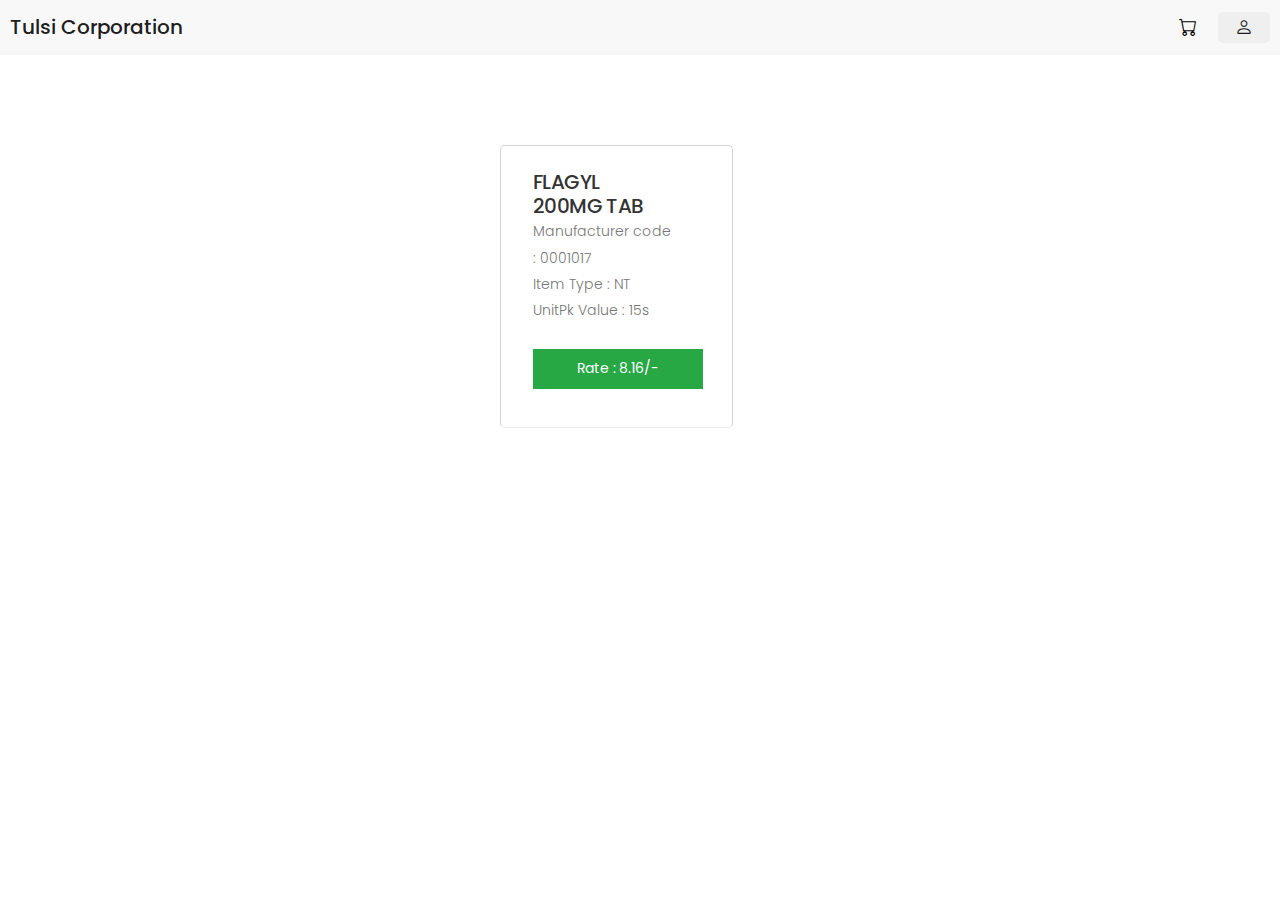
<file: index.html>
<!DOCTYPE html>
	<html>
		<head>
    		<meta charset="UTF-8">
    		<meta http-equiv="X-UA-Compatible" content="IE=edge">
    		<meta http-equiv='cache-control' content='no-cache'>
    		<meta http-equiv='expires' content='0'>
    		<meta http-equiv='pragma' content='no-cache'>
    		<meta name="viewport" content="width=device-width, initial-scale=1, shrink-to-fit=no">
    		<title>Tulsi Corporation</title>
    		<meta name="keywords" content="HTML5 Template">
    		<meta name="description" content="Tulsi Corporation">
    		<meta name="author" content="p-themes">
    		
    		<!-- Plugins CSS File -->
    		<link rel="stylesheet" href="assets/css/bootstrap.min.css">
    		<link rel="stylesheet" href="assets/css/plugins/owl-carousel/owl.carousel.css">
    		<link rel="stylesheet" href="assets/css/plugins/magnific-popup/magnific-popup.css">
    		<link rel="stylesheet" href="assets/css/plugins/jquery.countdown.css">

    		<!-- Main CSS File -->
    		<link rel="stylesheet" href="assets/css/style.css">
    		<!--link rel="stylesheet" href="assets/css/skins/skin-demo-2.css">
    		<link rel="stylesheet" href="assets/css/demos/demo-2.css"-->

    		<link rel="stylesheet" href="https://cdn.jsdelivr.net/npm/bootstrap-icons@1.5.0/font/bootstrap-icons.css">

    		<script src="https://code.jquery.com/jquery-3.4.1.slim.min.js" integrity="sha384-J6qa4849blE2+poT4WnyKhv5vZF5SrPo0iEjwBvKU7imGFAV0wwj1yYfoRSJoZ+n" crossorigin="anonymous"></script>
    		<script src="https://cdn.jsdelivr.net/npm/popper.js@1.16.0/dist/umd/popper.min.js" integrity="sha384-Q6E9RHvbIyZFJoft+2mJbHaEWldlvI9IOYy5n3zV9zzTtmI3UksdQRVvoxMfooAo" crossorigin="anonymous"></script>
    		<script src="https://cdn.jsdelivr.net/npm/bootstrap@4.4.1/dist/js/bootstrap.min.js" integrity="sha384-wfSDF2E50Y2D1uUdj0O3uMBJnjuUD4Ih7YwaYd1iqfktj0Uod8GCExl3Og8ifwB6" crossorigin="anonymous"></script>

    		<script src="https://ajax.googleapis.com/ajax/libs/jquery/3.2.1/jquery.min.js"></script>
    		
    		<link rel="stylesheet" href="assets/css/styles.css">
		</head>
		<body>
			<!--Header Layout-->
			<!--div class="container-fluid p-0">
				<div class="bg_color header_title p-3">
					<h3>Tulsi Corporation</h3>
					<span><b>Working towards healthier world</b></span>
					<div>
						<span><i class="bi bi-cart">&#xF242;</i></span>
					</div>
				</div>
				
			</div--><!--End of header-->
			<div>
				<nav class="navbar navbar-expand-lg navbar-light bg-light nav_header">
				  	<a class="navbar-brand" href="index.html">Tulsi Corporation</a>
				  	<button class="navbar-toggler" type="button" data-toggle="collapse" data-target="#navbarText" aria-controls="navbarText" aria-expanded="false" aria-label="Toggle navigation">
				    <span class="navbar-toggler-icon"></span>
				  	</button>
				  	<div class="collapse navbar-collapse" id="navbarText">
				    	<ul class="navbar-nav mr-auto">
				      		<li class="nav-item active">
				        		<a class="nav-link" href="#"><span class="sr-only">(current)</span></a>
				      		</li>
				      		<li class="nav-item">
				        		<a class="nav-link" href="#"></a>
				      		</li>
				      		<li class="nav-item">
				        		<a class="nav-link" href="#"></a>
				      		</li>
				    	</ul>
				    	<!-- Button trigger modal -->
				    	
				    	<span class="navbar-text cart">
				    		<button type="button" id="cart_btn" data-toggle="collapse"data-target=".navbar-collapse.show">
				    			<i class="bi bi-cart"></i>
				    			<!--span id="cart_count_info">0</span-->
				    		</button>
				    	</span>
				    	<span class="navbar-text cart">
				    		<button type="button" id="loginNav" data-toggle="collapse"data-target=".navbar-collapse.show">
				    			<div class="text-center">
				  <a href="" class="btn btn-default btn-rounded navlogin" data-toggle="modal" data-target="#modalLoginForm"><i class="bi bi-person"></i></a>
				</div>
				    		</button>
				    	</span>
				    	<!--Logout-->
				    	<!-- Modal -->


				    	<!--div class="modal fade" id="exampleModal" tabindex="-1" aria-labelledby="exampleModalLabel" aria-hidden="true">
				    	  <div class="modal-dialog">
				    	    <div class="modal-content">
				    	      <div class="modal-header">
				    	        <h5 class="modal-title" id="exampleModalLabel">User Logout</h5>
				    	        <button type="button" class="close" data-dismiss="modal" aria-label="Close">
				    	          <span aria-hidden="true">&times;</span>
				    	        </button>
				    	      </div>
				    	      <div class="modal-body ml-3">
				    	        Are you sure you want to Logout?
				    	      </div>
				    	      <div class="modal-footer">
				    	        <!--button type="button" class="btn btn-secondary" data-dismiss="modal">Close</button>
				    	        <button type="button" class="btn btn-primary"  id="logoutuser">Logout</button>
				    	      </div>
				    	    </div>
				    	  </div>
				    	</div-->

				    	<!--div class="modal fade" id="modalLogoutForm" tabindex="-1" role="dialog" aria-labelledby="myModalLabel"
				    	  aria-hidden="true">
				    	  <div class="modal-dialog" role="document">
				    	    <div class="modal-content">
				    	      <div class="modal-header text-center">
				    	        <h4 class="modal-title w-100 font-weight-bold">Sign in</h4>
				    	        <button type="button" class="close" data-dismiss="modal" aria-label="Close">
				    	          <span aria-hidden="true">&times;</span>
				    	        </button>
				    	      </div>
				    	      <!--div class="modal-body mx-3 p-5">
				    	        <div class="md-form mb-1">
				    	          <i class="fas fa-envelope prefix grey-text"></i>
				    	          <input type="email" id="defaultForm-user" class="form-control validate" autocomplete="off" autofocus="">
				    	          <label data-error="wrong" data-success="right" for="defaultForm-user">Your email</label>
				    	        </div>

				    	        <div class="md-form mb-1">
				    	          <i class="fas fa-lock prefix grey-text"></i>
				    	          <input type="password" id="defaultForm-pass" class="form-control validate" autocomplete="off">
				    	          <label data-error="wrong" data-success="right" for="defaultForm-pass">Your password</label>
				    	        </div>
				    	        <div class="checkSale">
				    	            <input type="checkbox" id="sales" name="sales">
				    	            <!--label for="sales">Sales</label>
				    	        </div>

				    	      </div>
				    	      <div class="modal-footer d-flex justify-content-center">
				    	        <button class="btn btn-default close" id="logoutuser"data-dismiss="modal" aria-label="Close">Login</button>
				    	      </div>
				    	    </div>
				    	  </div>
				    	</div-->


				  	</div>
				</nav>
			</div>
			<!--div class="cart_container">
				<div class="cart_list">Cart list</div>
			</div-->
			<div class="container">
				<div class="row">
					<div class="col-lg-12 ">
						<!--button type="button" class="float-right mt-1" id="loginNav" data-toggle="collapse"data-target=".navbar-collapse.show">
			    			<div class="text-center">
			  					<a href="" class="btn btn-default btn-rounded navlogin" data-toggle="modal" data-target="#modalLoginForm"><i class="bi bi-person"></i></a>
							</div>
			    		</button-->
			    		<span class="navbar-text cartlogout float-right mt-1 " data-toggle="modal" data-target="#modalLogoutForm"><i id="navlogout" required></i>
			    			<button type="button" class="btn btn-primary" id="logoutuser">Logout</button>
			    		</span>
			    		
					</div>
				</div>
			</div>

			    		
			
			<!--Sales customer search-->
			<div class="container" id="searchCustmerLayout">
				<h5>Please select customer name</h5>
				<div class="mb-2 mt-4">
					<input class="form-control form_Custsearch"  type="text" name="custSearchinput" placeholder="Search Customer" aria-label="Search" id="searchCustmer" value="" autocomplete="off" onfocus="this.value=''">
					<ul id="matchCustomer-list" name="matchCustid"></ul>
				</div>
				<p id="customerName" class="ml-2"></p>
			</div>
			
			<!-- Search form -->
			<div class="container" id="search_layout">
				<div class="active-pink-4 mb-2 mt-4">
				  <input class="form-control form_search" type="text" placeholder="Search" aria-label="Search" id="search" value="" autocomplete="off" onfocus="this.value=''">
				</div>
				<ul id="match-list" name="matchid"></ul>
			</div><!-- End of Search form -->
			<!--Product page-->
			<div class="container-fluid p-5" id="product_layout">
			      	<!--div class="col-md-6 _boxzoom">
			         	<div class="zoom-thumb">
			            	<ul class="piclist">
			               		<li><img src="" alt="product_img"></li>
			               		<li><img src="" alt=""></li>
			               		<li><img src="" alt=""></li>
			               		<li><img src="" alt=""></li>
			            	</ul>
			         	</div>
			         	<!--div class="_product-images">
			            	<div class="picZoomer">
			               		<img class="my_img" src="https://s.fotorama.io/1.jpg" alt="">
			            	</div>
			         	</div>
			     	</div-->
			      	<div class="col-md-12">
			         	<div class="_product-detail-content"><p class="_p-name"  id="prod_name"></p>			         		
			         		<div class="row row-sm"><button data-close-button class="close-button">&times;</button>
			            	<div class="_p-price-box">
			               		<div class="p-list">
			                  		<span> M.R.P. : </span>
			                  		<span class="price" id="prod_rate"></span>
			               		</div>
			               		<div class="p-list">
			                  		<span> Quantity : </span>
			                  		<span class="price" id="prod_quant"></span>
			               		</div>
			               		<div class="p-list">
			                  		<span> M.F.R : <i class="fa fa-inr"></i></span>
			                  		<span class="price" id="prod_id"></span>
			               		</div>
			               		<div class="p-list">
			                  		<span> UnitPk : <i class="fa fa-inr"></i></span>
			                  		<span class="price" id="prod_unitPk"></span>
			               		</div>
			               		<div class="p-list">
			                  		<span> SchemeHalfValuePerc : <i class="fa fa-inr"></i></span>
			                  		<span class="price" id="prod_schemeValue"></span>
			               		</div><div>
			               		<div class="p-list">
			                  		<span> SchemeRange : <i class="fa fa-inr"></i></span>
			                  		<span class="price" id="prod_schemeRange"></span>
			               		</div>
			               		<div class="p-list">
			                  		<span> SchemeOffeQty : <i class="fa fa-inr"></i></span>
			                  		<span class="price" id="prod_schemeOffQty"></span>
			               		</div>
			               		<div class="p-list">
			                  		<span> Free Qunantity : <i class="fa fa-inr"></i></span>
			                  		<span class="price" id="prod_freeQty"></span>
			               		</div></div>
			               		<div class="_p-add-cart">
			                  		<div class="p_qty">
			                     		<span>Add Quantity</span>
			                     		<div class="value-button" id="decrease" onclick="decreaseValue()" value="Decrease Value">-</div>
			                     		<input type="number" name="qty" id="number" value="" />
			                     		<div class="value-button" id="increase" onclick="increaseValue()" value="Increase Value">+</div>
			                  		</div>
			               		</div>		
			               		<div>
			               			<form method="post" action="connect.php">
			               				<input class="btn btn-info" id="add_cart" type="button" name="" value="Add to selected customer">
								<button type="button" id="cart_btn1" data-toggle="collapse"data-target=".navbar-collapse.show">
									<i class="bi bi-cart"></i>				    			
								</button>
			               			</form>
			               			<!--button class="btn btn-success" id="add_cart">Add to Cart</button-->
			               		</div>			               
			               		<!--form action="" method="post" accept-charset="utf-8">
			                  		<ul class="spe_ul"></ul>
			                  		<div class="_p-qty-and-cart">
			                     		<div class="_p-add-cart">
			                        		<button class="btn-theme btn buy-btn">
			                        			<i class="fa fa-shopping-cart"></i> Buy Now
			                        		</button>
			                        		<button class="btn-theme btn btn-success">
			                       	 			<i class="fa fa-shopping-cart"></i> Add to Cart
			                        		</button>   
			                     		</div>
			                  		</div>
			               		</form-->
			            	</div>
			         	</div>
			      	</div>
			   	</div>
			   	<div class="row">
			   		<!--label class="mt-2"><b>Once done with adding products to selected customer, please click on "Add to cart" : </b></label><button id="custsendbtn" class="btn btn-success">Add to cart</button-->
			   	</div>
			</div><!--End of product page container-->
			<!--Cart Layout-->			
			<div id="emptyCart">Cart is empty. Please shop.</div>
			<div id="fullCart">Sorry. Cart is full.</div>
			<div id="loginSuccess">Logged in Successfully...!</div>
			<div id="orderSuccess">Order submitted Successfully!</div>
			<div id="orderFail">Oder Failed!</div>
			<div id="orderLogin">Please Login...!</div>
			<div id="checkLogin">Please check UserName is correct.</div>
			<div id="orderExpiry">Please select expiry details for submitting your order...!</div>
			<div id="addedCart">Item added to cart.</div>
			<div id="addedCustlist">Item added to customer list.</div>
			<div id="addqunt">Please select quantity.</div>
			<div id="duplicate">Item already exists in the cart.</div>
			<div id="Cartempty" style="margin: 50px 10px 50px 10px;"><h1>Cart is empty. Please shop...!</h1></div>
			<div class="container-fluid cart_container">
				

				<div id="custDetails">
					<h4 id="prodTotalTable" class="mt-2"></h4>
						<button class="btn btn-warning" id="custBack" onclick="cstomerlist()">Back to Customer List</button>
						<div class="container mt-7" id="custaddr">
							<div>
								<label class="custlable">
									<span id="custname"></span>
									<span id="custarea"></span>
									<span id="custadd1"></span>
									<span id="custadd2"></span>
								</label>
							</div>
						</div>

					<div id="cartTable">
					</div>
				</div>
				<div id="table">

					
				</div><div id="tableItems"></div>


				<div class="container pb-3 pt-3">
						<div id="newrow">
						</div>
						<div id="quantinput">
						</div>
				  <!--main class="cards">
				                  <div id="test12"></div>
				              </main-->
				</div>


				<div id="cart_button">
					<h4 id="prodTotal" style="float: right;"></h4>
						<div class="">
							<input type="text" name="bday" id="datePickers" value="">
						</div>
					<div class="container-fluid p-0 mt-3 mb-3">
						<div id="session_dropdown">
							<h6 class="mb-0">Session (M/E)</h6>
							<div class="">						
								<select name="sessiontype" id="sessiontype">
									<option value="" disabled selected>Select</option>
								</select>							 
							</div>	 
         				</div>
					</div>		
					<div class="container-fluid p-0 mt-3 mb-3">
						<div class="dropdown">
						  <button type="button" class="btn btn-primary dropdown-toggle"  id="expirydetails" data-toggle="dropdown">
						    Expiry Details
						  </button>
						  <div class="dropdown-menu expiryMenu">
						    <a class="dropdown-item expiry" href="#" id="expirylist"></a>
						  </div>
						</div>
					</div><!-- End of Search form -->

					<button class="btn btn-warning mb-2 mt-" id="shopBtn" onclick="continueShopping()">Continue Shopping</button>
					<button class="btn btn-success mb-2 mt-" id="checkBtn" onclick="checkOut()">Check Out</button>
				</div>
			</div>
			<!-- Product modal>
			<div class="popupmodal hide" id="modal">
				<div class="modal-header">
					<div class="title"><h4 class="mb-0" id="prod_name"></h4></div>
					<button data-close-button class="close-button">&times;</button>
				</div>
				<div class="modal-body">
				</div><!--End of modal body>
			</div><!--End of popupmodal>
			<div id="overlay"></div-->

<!--fieldset>
		<legend>Contact Form</legend>
		<form name="frmContact" method="get" action="">
			<p>
				<label for="Name">Name </label>
				<input type="text" name="name" id="txtName">
			</p>
			<p>
				<label for="email">Password</label>
				<input type="text" name="password" id="txtEmail">
			</p>
			<p>&nbsp;</p>
			<p>
				<input type="submit" name="Submit" id="Submit" value="Submit" onclick="insert();">
			</p>
		</form>
	</fieldset-->











				<div class="modal fade" id="modalLoginForm" tabindex="-1" role="dialog" aria-labelledby="myModalLabel"
				  aria-hidden="true">
				  <div class="modal-dialog" role="document">
				    <div class="modal-content" 	action="connect.php" method="POST">
				      <div class="modal-header text-center">
				        <h4 class="modal-title w-100 font-weight-bold">Sign in</h4>
				        <button type="button" class="close" data-dismiss="modal" aria-label="Close">
				          <span aria-hidden="true">&times;</span>
				        </button>
				      </div>
				      <div class="modal-body mx-3 p-5">
				        <div class="md-form mb-1">
				          <i class="fas fa-envelope prefix grey-text"></i>
				          <input type="email" id="defaultForm-user" class="form-control validate" autocomplete="off" name="username" autofocus="">
				          <label data-error="wrong" data-success="right" for="defaultForm-user">User name</label>
				        </div>

				        <div class="md-form mb-1">
				          <i class="fas fa-lock prefix grey-text"></i>
				          <input type="password" id="defaultForm-pass" class="form-control validate" autocomplete="off" name="password">
				          <label data-error="wrong" data-success="right" for="defaultForm-pass">Password</label>
				        </div>
				      </div>
				      <div class="modal-footer d-flex justify-content-center">
				        <button class="btn btn-default close" id="logincontinue"data-dismiss="modal" aria-label="Close">Login</button>
				      </div>
				    </div>
				  </div>
				</div>

				<!--div class="text-center">
				  <a href="" class="btn btn-default btn-rounded mb-4" data-toggle="modal" data-target="#modalLoginForm">Launch
				    Modal Login Form</a>
				</div-->







































			<!-- Start of signIn/Up container-->
			<!--div class="container signInUp" id="viewhide">
				<div class="row">
					<!--SignIn Form Layout>
					<form class="form signInUpForm needs-validation" id="login" novalidate>
						<h4 class="form_title">Login</h4>
						<div class="form_message form_message_error"></div>
						<div class="form_input_group">
							<input type="text" class="form_input" id="loginusername" placeholder="Username" autocomplete="off" autofocus>
							<div class="invalid-tooltip"></div>
						</div>
						<div class="form_input_group">
							<input type="password" class="form_input" id="loginpassword" placeholder="Password" autofocus>
							<div class="form_input_error_message"></div>
						</div>
						<button class="form_button" id="logincontinue" type="submit">Continue</button>
						<p class="form_text"><a href="#" class="form_link">Forgot your password?</a></p>
						<p class="form_text"><a class="form_link" href="#" id="linkCreateAccount">Don't have an account? Create account.</a></p>
					</form>
					<SignUp Form Layout>
					<form class="form signInUpForm form_hidden" id="createAccount">
						<h4 class="form_title">Create Account</h4>
						<div class="form_message form_message_error"></div>
						<div class="form_input_group">
							<input type="text" class="form_input" id="signupUsername" placeholder="Username" name="username" required autofocus>
							<div class="form_input_error_message"></div>
						</div>
						<div class="form_input_group">
							<input type="text" class="form_input" placeholder="Email Address" name="email" required autofocus>
							<div class="form_input_error_message"></div>
						</div>
						<div class="form_input_group">
							<input type="password" class="form_input" id="signuppassword" placeholder="Password" required name="password" autofocus>
							<div class="form_input_error_message"></div>
						</div>
						<div class="form_input_group">
							<input type="password" class="form_input" placeholder="Confirm password" required autofocus>
							<div class="form_input_error_message"></div>
						</div>
						<button class="form_button" name="submit" type="submit">Continue</button>
						<p class="form_text"><a class="form_link" href="./" id="linklogin">Already have an account? Sign in.</a></p>
					</form>
				</div><!-- End of signIn/Up row>
			</div--><!-- End of signIn/Up container-->

			<!--Carousel-->
			<div id="carouselExampleControls" class="carousel slide" data-ride="carousel">
			  <div class="carousel-inner">
			    <div class="carousel-item active">
			     	<div class="col-md-3 slide_item">
			     	    <div class="card mb-2" style="width: 233px">
			     	        <!--img class="card-img-top"
			     	            src="https://mdbootstrap.com/img/Photos/Horizontal/City/4-col/img%20(60).jpg" alt="Card image cap"-->
			     	        <div class="card-body">
			     	            <h4 class="card-title">FLAGYL 200MG TAB</h4>
			     	            <p class="card-text">
			     	            	<span>Manufacturer code : 0001017</span><br>
			     	            	<span>Item Type : NT</span><br>
			     	            	<span>UnitPk Value : 15s</span><br>
			     	            </p><br>
			     	            <a class="btn btn-success">Rate : 8.16/-</a>
			     	        </div>
			     	    </div>
			     	</div>
			     	<!--div class="col-md-3" style="float:left">
			     	    <div class="card mb-2">
			     	        <!--img class="card-img-top"
			     	            src="https://mdbootstrap.com/img/Photos/Horizontal/City/4-col/img%20(60).jpg" alt="Card image cap">
			     	        <div class="card-body">
			     	            <h4 class="card-title">MILCAPS TABS</h4>
			     	            <p class="card-text">
			     	            	<span>Manufacturer code : 0141047</span><br>
			     	            	<span>Item Type : NT</span><br>
			     	            	<span>UnitPk Value : 10s</span><br>
			     	            </p><br>
			     	            <a class="btn btn-success">Rate : 18.57/-</a>
			     	        </div>
			     	    </div>
			     	</div>
			     	<div class="col-md-3" style="float:left">
			     	    <div class="card mb-2">
			     	        <!--img class="card-img-top"
			     	            src="https://mdbootstrap.com/img/Photos/Horizontal/City/4-col/img%20(60).jpg" alt="Card image cap">
			     	        <div class="card-body">
			     	            <h4 class="card-title">GARDINAL 30MG TAB</h4>
			     	            <p class="card-text">
			     	            	<span>Manufacturer code : 0001025</span><br>
			     	            	<span>Item Type : NT</span><br>
			     	            	<span>UnitPk Value : 30s</span><br>
			     	            </p><br>
			     	            <a class="btn btn-success">Rate : 28.73/-</a>
			     	        </div>
			     	    </div>
			     	</div>
			     	<div class="col-md-3" style="float:left">
			     	    <div class="card mb-2">
			     	        <!--img class="card-img-top"
			     	            src="https://mdbootstrap.com/img/Photos/Horizontal/City/4-col/img%20(60).jpg" alt="Card image cap">
			     	        <div class="card-body">
			     	            <h4 class="card-title">NEBASULF POWDER</h4>
			     	            <p class="card-text">
			     	            	<span>Manufacturer code : 0001204</span><br>
			     	            	<span>Item Type : NT</span><br>
			     	            	<span>UnitPk Value : 10gm</span><br>
			     	            </p><br>
			     	            <a class="btn btn-success">Rate : 42.5/-</a>
			     	        </div>
			     	    </div>
			     	</div-->
			    </div>
			    <div class="carousel-item">
			     	<div class="col-md-3  slide_item">
			     	    <div class="card mb-2" style="width: 233px">
			     	        <!--img class="card-img-top"
			     	            src="https://mdbootstrap.com/img/Photos/Horizontal/City/4-col/img%20(60).jpg" alt="Card image cap"-->
			     	        <div class="card-body">
			     	            <h4 class="card-title">PHENERGAN 25 TABS</h4>
			     	            <p class="card-text">
			     	            	<span>Manufacturer code : 0001049</span><br>
			     	            	<span>Item Type : NT</span><br>
			     	            	<span>UnitPk Value : 10s</span><br>
			     	            </p><br>
			     	            <a class="btn btn-success">Rate : 27.06/-</a>
			     	        </div>
			     	    </div>
			     	</div>
			     	<!--div class="col-md-3" style="float:left">
			     	    <div class="card mb-2">
			     	        <!--img class="card-img-top"
			     	            src="https://mdbootstrap.com/img/Photos/Horizontal/City/4-col/img%20(60).jpg" alt="Card image cap">
			     	        <div class="card-body">
			     	            <h4 class="card-title">AMICOLON CAPS</h4>
			     	            <p class="card-text">
			     	            	<span>Manufacturer code : 0001194</span><br>
			     	            	<span>Item Type : NT</span><br>
			     	            	<span>UnitPk Value : 10s</span><br>
			     	            </p><br>
			     	            <a class="btn btn-success">Rate : 163.21/-</a>
			     	        </div>
			     	    </div>
			     	</div>
			     	<div class="col-md-3" style="float:left">
			     	    <div class="card mb-2">
			     	        <!--img class="card-img-top"
			     	            src="https://mdbootstrap.com/img/Photos/Horizontal/City/4-col/img%20(60).jpg" alt="Card image cap">
			     	        <div class="card-body">
			     	            <h4 class="card-title">MECOBA ALFA CAPS</h4>
			     	            <p class="card-text">
			     	            	<span>Manufacturer code : 0001072</span><br>
			     	            	<span>Item Type : NT</span><br>
			     	            	<span>UnitPk Value : 10s</span><br>
			     	            </p><br>
			     	            <a class="btn btn-success">Rate : 61.13/-</a>
			     	        </div>
			     	    </div>
			     	</div>
			     	<div class="col-md-3" style="float:left">
			     	    <div class="card mb-2">
			     	        <!--img class="card-img-top"
			     	            src="https://mdbootstrap.com/img/Photos/Horizontal/City/4-col/img%20(60).jpg" alt="Card image cap">
			     	        <div class="card-body">
			     	            <h4 class="card-title">ROVAMYCIN FORTE</h4>
			     	            <p class="card-text">
			     	            	<span>Manufacturer code : 0001084</span><br>
			     	            	<span>Item Type : NT</span><br>
			     	            	<span>UnitPk Value : 10s</span><br>
			     	            </p><br>
			     	            <a class="btn btn-success">Rate : 339.57/-</a>
			     	        </div>
			     	    </div>
			     	</div-->
			    </div>
			    <div class="carousel-item">
			     	<div class="col-md-3  slide_item">
			     	    <div class="card mb-2" style="width: 233px">
			     	        <!--img class="card-img-top"
			     	            src="https://mdbootstrap.com/img/Photos/Horizontal/City/4-col/img%20(60).jpg" alt="Card image cap"-->
			     	        <div class="card-body">
			     	            <h4 class="card-title">OXMAZETOL 150 TABS</h4>
			     	            <p class="card-text">
			     	            	<span>Manufacturer code : 0001092</span><br>
			     	            	<span>Item Type : NT</span><br>
			     	            	<span>UnitPk Value : 10s</span><br>
			     	            </p><br>
			     	            <a class="btn btn-success">Rate : 42.79/-</a>
			     	        </div>
			     	    </div>
			     	</div>
			     	<!--div class="col-md-3" style="float:left">
			     	    <div class="card mb-2">
			     	        <!--img class="card-img-top"
			     	            src="https://mdbootstrap.com/img/Photos/Horizontal/City/4-col/img%20(60).jpg" alt="Card image cap">
			     	        <div class="card-body">
			     	            <h4 class="card-title">ELOCON LOTION</h4>
			     	            <p class="card-text">
			     	            	<span>Manufacturer code : 0001111</span><br>
			     	            	<span>Item Type : NT</span><br>
			     	            	<span>UnitPk Value : 5ml</span><br>
			     	            </p><br>
			     	            <a class="btn btn-success">Rate : 91.43/-</a>
			     	        </div>
			     	    </div>
			     	</div>
			     	<div class="col-md-3" style="float:left">
			     	    <div class="card mb-2">
			     	        <!--img class="card-img-top"
			     	            src="https://mdbootstrap.com/img/Photos/Horizontal/City/4-col/img%20(60).jpg" alt="Card image cap">
			     	        <div class="card-body">
			     	            <h4 class="card-title">NERVUPTIN TABS</h4>
			     	            <p class="card-text">
			     	            	<span>Manufacturer code : 0001131</span><br>
			     	            	<span>Item Type : NT</span><br>
			     	            	<span>UnitPk Value : 10s</span><br>
			     	            </p><br>
			     	            <a class="btn btn-success">Rate : 91.86/-</a>
			     	        </div>
			     	    </div>
			     	</div>
			     	<div class="col-md-3" style="float:left">
			     	    <div class="card mb-2">
			     	        <!--img class="card-img-top"
			     	            src="https://mdbootstrap.com/img/Photos/Horizontal/City/4-col/img%20(60).jpg" alt="Card image cap">
			     	        <div class="card-body">
			     	            <h4 class="card-title">TGGOAL TABS</h4>
			     	            <p class="card-text">
			     	            	<span>Manufacturer code : 0001156</span><br>
			     	            	<span>Item Type : NT</span><br>
			     	            	<span>UnitPk Value : 10s</span><br>
			     	            </p><br>
			     	            <a class="btn btn-success">Rate : 43.96/-</a>
			     	        </div>
			     	    </div>
			     	</div-->
			    </div>
			  </div>
			  <a class="carousel-control-prev" href="#carouselExampleControls" role="button" data-slide="prev">
			    <span class="carousel-control-prev-icon" aria-hidden="true"></span>
			    <span class="sr-only">Previous</span>
			  </a>
			  <a class="carousel-control-next" href="#carouselExampleControls" role="button" data-slide="next">
			    <span class="carousel-control-next-icon" aria-hidden="true"></span>
			    <span class="sr-only">Next</span>
			  </a>
			</div><!--End of Carousel-->





			
				    	<div id="overlay"></div>
			<!--Footer Layout-->
			<!--div class="container-fluid p-0">
				<div class="bg_color">
					<div class="col-sm-12 text-center"><p>Copyright © 2021. All Rights Reserved By Tulsi Corporation.</p></div>
				</div>
			</div-->
			<!--Framework script-->
			<script src="lib/js/search.js" defer></script>
			<script src="lib/js/product.js"></script>
			<script>
				//var form = document.getElementById('myForm');
				//function handleForm(event){event.preventDefault();}
				//form.addEventListener('submit', handleForm);
				/*function insert(){					
					let username = document.getElementById('txtName').value;
					let userpassword = document.getElementById('txtEmail').value;
					var xhttp = new XMLHttpRequest();
					  xhttp.onreadystatechange = function() {
					    if (this.readyState == 4 && this.status == 200) {
					     document.getElementById("response").innerHTML = xhttp.responseText;
					     console.log(xhttp.responseText,"xhttp.responseText");
					     console.log("xhtpp");
					    }
					  };
					  xhttp.open("POST","connect.php",true);
					  xhttp.setRequestHeader("Content-Type","application/x-www-form-urlencoded");
					  xhttp.send("username = "+username+ "password"+userpassword);
					  console.log(username,"username");
					  console.log(userpassword,"userpassword");
					}
					
					$(document).ready(function(){
						$.ajax({
							//Action
							url : 'db_conn.php',
							//Method
							type: 'POST',
							data:{
								//Get value
								name : username,
								password : userpassword,
								action : "insert"

							},
							success:function(response){
								if (response == 1) {
									alert("Data Added Successfully");
									console.log(data.name,"name");
									console.log(data.password,"name");
								}
								else{
									alert("Some problem occured")
									console.log(data.name,"name");
									console.log(data.password,"name");
								}
							}
						})
					})
				}*/
			</script>
		</body>
	</html>
</file>
<file: assets/css/style.css>
﻿@import url("https://fonts.googleapis.com/css?family=Poppins:200,200i,300,300i,400,400i,500,500i,600,600i,700,700i,800");html{font-size:62.5%;-webkit-text-size-adjust:100%;-ms-text-size-adjust:100%;font-size-adjust:100%}html,body{height:100%}body{font:normal 300 1.4rem/1.86 "Poppins",sans-serif;color:#666;background-color:#fff;-webkit-font-smoothing:antialiased;-moz-osx-font-smoothing:grayscale;overflow-x:hidden}::-moz-selection{color:#fff;background-color:#c96}::selection{color:#fff;background-color:#c96}p{margin-bottom:1.5rem}ul,ol{list-style:none;padding:0;margin:0 0 1.5rem}b,strong{font-weight:700}em,i{font-style:italic}hr{border:none;border-top:1px solid #ebebeb;margin:3rem auto 2.5rem}sub,sup{position:relative;font-size:70%;line-height:0;vertical-align:baseline}sup{top:-.5em}sub{bottom:-.25em}img{display:block;max-width:100%;height:auto}.bg-light{background-color:#f8f8f8 !important}.bg-light-2{background-color:#f9f9f9 !important}.bg-lighter{background-color:#fafafa !important}.bg-gray{background-color:#f4f5f8 !important}.bg-primary{background-color:#c96 !important}.bg-secondary{background-color:#a6c76c !important}.bg-image{background-color:#ccc;background-size:cover;background-position:center center;background-repeat:no-repeat}.bg-overlay{position:relative}.bg-overlay:before{content:'';display:block;position:absolute;left:0;right:0;top:0;bottom:0;z-index:1;opacity:.3;background-color:#333}.bg-overlay .container,.bg-overlay .container-fluid{position:relative;z-index:2}@keyframes rotating{from{transform:rotate(0deg)}to{transform:rotate(360deg)}}h1,.h1,h2,.h2,h3,.h3,h4,.h4,h5,.h5,h6,.h6{font-weight:500;line-height:1.1;margin-bottom:1.4rem;color:#333;letter-spacing:-.03em}h1,.h1{font-size:4rem}h2,.h2{font-size:3.6rem}h3,.h3{font-size:2.6rem}h4,.h4{font-size:2.2rem}h5,.h5{font-size:2rem;letter-spacing:-.025em}h6,.h6{font-size:1.6rem;letter-spacing:-.01em}a{color:#c96;text-decoration:none;transition:color 0.3s ease}a:hover,a:focus{color:#bf8040;text-decoration:none}.link-underline{box-shadow:0 1px 0 0 #c96}.text-primary{color:#c96 !important}.text-secondary{color:#a6c76c !important}.text-dark{color:#333 !important}.text-light{color:#ccc !important}.lead{font-size:1.6rem;font-weight:400;line-height:1.875;margin-bottom:1.2rem}blockquote{position:relative;margin:0 0 4.2rem;padding:0;color:#777;font-style:italic;font-size:1.6rem;line-height:1.625}blockquote p{max-width:1120px}blockquote.text-center p{margin-left:auto;margin-right:auto}blockquote cite{font-style:normal;font-weight:500;color:#333333;letter-spacing:-.01em;line-height:1}blockquote cite span{display:block;font-weight:300;font-size:1.4rem}blockquote.text-white cite{color:#cccccc}blockquote.text-white cite span{color:#777}@media screen and (min-width: 768px){h1,.h1{font-size:5rem}h2,.h2{font-size:4rem}h3,.h3{font-size:3rem}h4,.h4{font-size:2.4rem}}.row{margin-left:-10px;margin-right:-10px}.col-1,.col-2,.col-3,.col-4,.col-5,.col-6,.col-7,.col-8,.col-9,.col-10,.col-11,.col-12,.col,.col-auto,.col-sm-1,.col-sm-2,.col-sm-3,.col-sm-4,.col-sm-5,.col-sm-6,.col-sm-7,.col-sm-8,.col-sm-9,.col-sm-10,.col-sm-11,.col-sm-12,.col-sm,.col-sm-auto,.col-md-1,.col-md-2,.col-md-3,.col-md-4,.col-md-5,.col-md-6,.col-md-7,.col-md-8,.col-md-9,.col-md-10,.col-md-11,.col-md-12,.col-md,.col-md-auto,.col-lg-1,.col-lg-2,.col-lg-3,.col-lg-4,.col-lg-5,.col-lg-6,.col-lg-7,.col-lg-8,.col-lg-9,.col-lg-10,.col-lg-11,.col-lg-12,.col-lg,.col-lg-auto,.col-xl-1,.col-xl-2,.col-xl-3,.col-xl-4,.col-xl-5,.col-xl-6,.col-xl-7,.col-xl-8,.col-xl-9,.col-xl-10,.col-xl-11,.col-xl-12,.col-xl,.col-xl-auto{padding-right:10px;padding-left:10px}.no-gutters{margin-left:0;margin-right:0}.no-gutters>.col,.no-gutters>[class*=col-]{padding-left:0;padding-right:0}.container{width:1188px;max-width:100%;padding-left:10px;padding-right:10px}.page-wrapper{position:relative;display:flex;flex-direction:column;min-height:100%;transition:transform 0.4s ease}.mmenu-active .page-wrapper{transform:translateX(200px)}@media all and (-ms-high-contrast: none), (-ms-high-contrast: active){.page-wrapper{display:block}}.main{flex:1;width:100%}.page-content{padding-bottom:5rem}@media screen and (min-width: 992px){.col-5col{-ms-flex:0 0 20%;flex:0 0 20%;max-width:20%}}.col-xl-5col{width:100%;padding-left:10px;padding-right:10px}.col-xl-4-5col{width:100%;padding-left:10px;padding-right:10px}.col-xl-2-5col{width:100%;padding-left:10px;padding-right:10px}.col-xl-3-5col{width:100%;padding-left:10px;padding-right:10px}@media screen and (min-width: 1200px){.container-fluid{padding-left:30px;padding-right:30px}.col-xl-5col{-ms-flex:0 0 20%;flex:0 0 20%;max-width:20%}.col-xl-4-5col{-ms-flex:0 0 80%;flex:0 0 80%;max-width:80%}.col-xl-2-5col{-ms-flex:0 0 calc(40%);flex:0 0 calc(40%);max-width:calc(40%)}.col-xl-3-5col{-ms-flex:0 0 calc(60%);flex:0 0 calc(60%);max-width:calc(60%)}.no-gutters .col-xl-2-5col{-ms-flex:0 0 calc(40% + 8px);flex:0 0 calc(40% + 8px);max-width:calc(40% + 8px)}.no-gutters .col-xl-3-5col{-ms-flex:0 0 calc(60% - 8px);flex:0 0 calc(60% - 8px);max-width:calc(60% - 8px)}}@media screen and (min-width: 1280px){.container{max-width:1200px}}@media screen and (min-width: 1600px){.container-fluid{padding-left:70px;padding-right:70px}.col-xxl{-ms-flex-preferred-size:0;flex-basis:0;-ms-flex-positive:1;flex-grow:1;max-width:100%}.col-xxl-auto{-ms-flex:0 0 auto;flex:0 0 auto;width:auto;max-width:100%}.col-xxl-1{-ms-flex:0 0 8.333333%;flex:0 0 8.333333%;max-width:8.333333%}.col-xxl-2{-ms-flex:0 0 16.666667%;flex:0 0 16.666667%;max-width:16.666667%}.offset-xxl-2{margin-left:16.666667%}.col-xxl-3{-ms-flex:0 0 25%;flex:0 0 25%;max-width:25%}.col-xxl-4{-ms-flex:0 0 33.333333%;flex:0 0 33.333333%;max-width:33.333333%}.col-xxl-5{-ms-flex:0 0 41.666667%;flex:0 0 41.666667%;max-width:41.666667%}.col-xxl-6{-ms-flex:0 0 50%;flex:0 0 50%;max-width:50%}.col-xxl-7{-ms-flex:0 0 58.333333%;flex:0 0 58.333333%;max-width:58.333333%}.col-xxl-8{-ms-flex:0 0 66.666667%;flex:0 0 66.666667%;max-width:66.666667%}.col-xxl-9{-ms-flex:0 0 75%;flex:0 0 75%;max-width:75%}.col-xxl-10{-ms-flex:0 0 83.333333%;flex:0 0 83.333333%;max-width:83.333333%}.col-xxl-11{-ms-flex:0 0 91.666667%;flex:0 0 91.666667%;max-width:91.666667%}.col-xxl-12{-ms-flex:0 0 100%;flex:0 0 100%;max-width:100%}.col-xxl-5col{-ms-flex:0 0 20%;flex:0 0 20%;max-width:20%}.col-xxl-4-5col{-ms-flex:0 0 80%;flex:0 0 80%;max-width:80%}.d-xxl-block{display:block !important}.d-xxl-flex{display:flex !important}}@media screen and (min-width: 1920px){.container-fluid{max-width:1920px;margin-left:auto;margin-right:auto}}.header{width:100%;background-color:#fff}.header .container,.header .container-fluid{position:relative;display:flex;align-items:center}.header-left,.header-center,.header-right{display:flex;align-items:center}.header-right{margin-left:auto;align-self:stretch}.header-center{margin-left:auto;margin-right:auto}.logo{display:block;margin-top:2.55rem;margin-bottom:2.95rem;flex-shrink:0;min-height:25px}.logo img{display:block;max-width:100%;height:auto}.header-top{font-weight:300;font-size:1.3rem;line-height:1.5;letter-spacing:0;color:#777;margin-bottom:.1rem}.header-top a{color:inherit}.header-top a:hover,.header-top a:focus{color:#c96}.header-top .container,.header-top .container-fluid{position:relative}.header-top .container:after,.header-top .container-fluid:after{content:'';display:block;height:1px;position:absolute;bottom:-1px;left:10px;right:10px;background-color:#ebebeb}.header-top .top-menu li+li{margin-left:2.6rem}@media screen and (min-width: 1200px){.header-top .container-fluid:after{left:30px;right:30px}}@media screen and (min-width: 1600px){.header-top .container-fluid:after{left:70px;right:70px}}.top-menu{text-transform:uppercase;letter-spacing:-.01em;margin:0}.top-menu>li{position:relative}.top-menu>li>a{display:none}.top-menu ul{display:flex;align-items:center}.top-menu li+li{margin-left:3rem}.top-menu a{display:inline-flex;align-items:center}.top-menu i{font-size:1.5rem;margin-right:.8rem;line-height:1}.top-menu i.icon-heart-o{margin-top:-.2rem}.top-menu span{color:#c96;margin-left:.3rem}.header-dropdown{position:relative;padding-top:.8rem;padding-bottom:.8rem}.header-dropdown+.header-dropdown{margin-left:2.9rem}.header-dropdown>a,.header-dropdown>span{position:relative;display:inline-flex;padding-top:.2rem;padding-bottom:.2rem;padding-right:2.2rem;align-items:center;text-transform:uppercase}.header-dropdown>a::after,.header-dropdown>span::after{font-family:"molla";content:'\f110';position:absolute;right:0;top:50%;display:inline-block;font-size:1.2rem;line-height:1;margin-top:-.7rem}.header-dropdown a:hover,.header-dropdown a:focus{text-decoration:none}.header-menu{position:absolute;left:-1.5rem;top:100%;z-index:20;padding-top:.6rem;padding-bottom:.6rem;min-width:100%;visibility:hidden;opacity:0;background-color:#fff;box-shadow:2px 5px 8px rgba(51,51,51,0.05),-2px 5px 8px rgba(51,51,51,0.05);transition:all .25s;margin-top:1px}.header-dropdown:first-child .header-menu{left:0}.header-menu:before{content:'';display:block;width:100%;height:.1rem;position:absolute;top:-1px;left:0}.header-dropdown:hover>.header-menu,.header-dropdown:focus>.header-menu{visibility:visible;opacity:1}.header-menu ul{list-style:none;padding:0;margin:0}.header-menu ul li{margin:0}.header-menu ul a{padding:.3rem 1.5rem;display:flex;align-items:center;white-space:nowrap}.header-menu a{color:inherit}.header-menu a:hover,.header-menu a:focus{color:#c96}.header-right .header-menu,.header-right .header-dropdown:first-child .header-menu{left:auto;right:0}.header-right .top-menu+.header-dropdown{margin-left:2.5rem}.header-middle{border-bottom:.1rem solid #f4f4f4}.header-middle .menu>li>a{letter-spacing:.01em}.header-middle .menu.sf-arrows>li>.sf-with-ul{padding-right:1.5rem}.cart-dropdown,.compare-dropdown{display:flex;align-self:stretch;align-items:center}.cart-dropdown .dropdown-toggle,.compare-dropdown .dropdown-toggle{position:relative;display:flex;align-items:center;text-decoration:none !important;line-height:1;color:#333}.cart-dropdown .dropdown-toggle::after,.compare-dropdown .dropdown-toggle::after{display:none}.cart-dropdown .dropdown-menu,.compare-dropdown .dropdown-menu{display:block;width:300px;z-index:100;font-size:1.3rem;z-index:1001;border:none;margin:1px 0 0;padding:2.2rem 3rem 2.5rem;border-radius:0;border:none;box-shadow:5px 10px 16px rgba(51,51,51,0.05),-5px 10px 16px rgba(51,51,51,0.05);background-color:#fff;visibility:hidden;opacity:0;transition:all .25s}.cart-dropdown .dropdown-menu:before,.compare-dropdown .dropdown-menu:before{content:'';display:block;position:absolute;bottom:100%;left:0;right:0;height:1px}.cart-dropdown .dropdown-menu.dropdown-menu-right,.compare-dropdown .dropdown-menu.dropdown-menu-right{right:-1px}.cart-dropdown .btn-remove,.compare-dropdown .btn-remove{position:absolute;top:50%;right:-.55rem;display:flex;align-items:center;justify-content:center;width:2.4rem;height:2.4rem;color:#cccccc;font-size:1.3rem;line-height:1;text-align:center;margin-top:-1.2rem}.cart-dropdown .btn-remove:hover,.cart-dropdown .btn-remove:focus,.compare-dropdown .btn-remove:hover,.compare-dropdown .btn-remove:focus{color:#333}.cart-dropdown:hover .dropdown-toggle,.cart-dropdown.show .dropdown-toggle,.compare-dropdown:hover .dropdown-toggle,.compare-dropdown.show .dropdown-toggle{color:#c96}.cart-dropdown:hover .dropdown-menu,.cart-dropdown.show .dropdown-menu,.compare-dropdown:hover .dropdown-menu,.compare-dropdown.show .dropdown-menu{visibility:visible;opacity:1}.compare-dropdown{padding-left:2.5rem}.compare-dropdown .dropdown-toggle{font-size:2.6rem}.compare-products{list-style:none;padding:0;margin:0}.compare-product{position:relative;padding:.5rem 0;margin:0;box-shadow:none !important}.compare-product:hover{box-shadow:none}.compare-product-title{color:#666;font-weight:300;font-size:1.3rem;line-height:1.35;margin:0;letter-spacing:-.01em}.compare-product-title a{color:inherit}.compare-product-title a:hover,.compare-product-title a:focus{color:#c96}.compare-actions{display:flex;align-items:center;margin-top:2rem}.compare-actions .action-link{font-size:1.3rem;color:#666}.compare-actions .action-link:hover,.compare-actions .action-link:focus{color:#c96;text-decoration:underline}.compare-actions .btn{font-size:1.3rem;min-width:110px;margin-left:auto;padding-top:.65rem;padding-bottom:.65rem}.cart-dropdown{padding-left:2.5rem}.cart-dropdown .dropdown-toggle{font-size:3.2rem}.cart-dropdown .dropdown-toggle i{display:inline-block;margin-top:-3px}.cart-dropdown .cart-count{display:flex;align-items:center;justify-content:center;min-width:2rem;height:2rem;border-radius:50%;font-weight:400;font-size:1rem;line-height:1;margin-left:.2rem;margin-top:.1rem;color:#fff;background-color:#c96}.cart-dropdown .dropdown-cart-products{margin-top:-1rem}.cart-dropdown .product{position:relative;display:flex;align-items:flex-start;padding:1.6rem 2.4rem 1.6rem 0;box-shadow:none;margin:0 !important;border:none;border-bottom:1px solid #ebebeb;box-shadow:none !important}.cart-dropdown .product-image-container{position:relative;max-width:60px;margin:0;margin-left:auto}.cart-dropdown .product-title{font-weight:400;font-size:1.3rem;line-height:1.3;color:#666;text-align:left;margin-bottom:.4rem}.cart-dropdown .product-title a{color:inherit}.cart-dropdown .product-title a:hover,.cart-dropdown .product-title a:focus{color:#c96}.cart-dropdown .product-cart-details{font-weight:400;max-width:150px;font-size:1.3rem;color:#999;text-align:left}.dropdown-cart-total{padding:1rem 0 .5rem;display:flex;align-items:flex-end;font-size:1.4rem;font-weight:400;text-transform:uppercase;color:#666;margin-bottom:1.1rem}.dropdown-cart-total .cart-total-price{font-size:1.5rem;margin-left:auto}.dropdown-cart-action{display:flex;align-items:center;justify-content:space-between;padding:0 0 .5rem}.dropdown-cart-action .btn{font-size:1.3rem;min-width:110px;padding-top:.75rem;padding-bottom:.75rem}.wishlist-link{display:flex;align-items:center;justify-content:center;color:#666;font-size:2.6rem;line-height:1;margin-left:2.4rem}.wishlist-link i{display:inline-block;margin-top:-2px}.wishlist-link .wishlist-count{display:flex;align-items:center;justify-content:center;min-width:2rem;height:2rem;border-radius:50%;font-weight:400;font-size:1rem;line-height:1;margin-left:.7rem;margin-top:.1rem;color:#fff;background-color:#c96}.wishlist-link:hover,.wishlist-link:focus{color:#c96}.search-toggle{position:relative;display:block;font-size:2.4rem;line-height:1;min-width:2.5rem;padding:.3rem .2rem;font-weight:400;color:#333;text-align:center;z-index:11}.search-toggle:hover,.search-toggle:focus,.search-toggle.active{color:#c96;outline:none !important}.header-search{position:relative;margin:0;font-size:0;line-height:1;padding:0;border:none}.header-search .header-search-wrapper{position:absolute;right:-1.4rem;top:50%;margin-top:-20px;display:none;align-items:stretch;overflow:visible;border-radius:20px;width:100%;min-width:270px;background-color:#fff;border:.1rem solid #ebebeb;border-radius:20px;z-index:10}.header-search .header-search-wrapper.show{display:flex}.header-search .search-wrapper-wide{width:570px}.header-search form{margin:0}.header-search .select-custom{flex:0 0 200px;max-width:200px;padding-right:0;margin:0;align-self:center}.header-search .select-custom:before{content:'';display:block;position:absolute;left:0;top:50%;width:.1rem;height:2.6rem;margin-top:-1.3rem;background-color:#ebebeb}.header-search .select-custom::after{right:2rem;color:#999;font-size:1.2rem}.header-search .form-control,.header-search select{line-height:1;font-weight:400;font-size:1.4rem;letter-spacing:0;background-color:#fff;margin:0}.header-search .form-control{flex:1 1 auto;padding:.9rem 5rem .9rem 2.3rem;width:100%;margin:0;height:38px;line-height:20px;border:none;border-radius:20px;box-shadow:none}.header-search select{width:100%;border:none;line-height:38px;height:38px;color:#777;padding:.1rem 4rem .1rem 2rem;border-radius:0;-moz-appearance:none;-webkit-appearance:none}.header-search select:focus{outline:none !important}.header-search option{font-size:1.3rem;padding:.1rem .3rem}.header-search .btn{flex:0 0 40px;max-width:40px;min-width:0;height:40px;font-weight:400;font-size:1.8rem;line-height:1;border:0;padding:0;margin:0;min-width:0;cursor:pointer;margin-top:-1px;margin-right:-1px;margin-bottom:-1rem;border-radius:0 20px 20px 0}.header-search .btn i{margin:0 !important}.header-search-extended{margin-right:19rem;width:100%;max-width:570px;margin-top:2.2rem;margin-bottom:2.2rem}.header-search-extended .header-search-wrapper{border-radius:30px}.header-search-extended .form-control,.header-search-extended select{font-weight:300}.header-search-extended .form-control{height:44px;padding-top:1.2rem;padding-bottom:1.2rem;padding-right:2.4rem;border-radius:30px 0 0 30px}.header-search-extended select{line-height:44px;height:44px}.header-search-extended .btn{flex:0 0 70px;max-width:70px;height:46px;font-size:2rem;border-radius:0 30px 30px 0}.header-search-visible .search-toggle{display:none}.header-search-visible .header-search-wrapper{position:static;left:auto;right:auto;top:auto;margin-top:0;display:flex}.header-search-no-radius .header-search-wrapper,.header-search-no-radius .form-control,.header-search-no-radius .btn{border-radius:0}.header-search-no-round .header-search-wrapper{border-radius:.3rem}.header-search-no-round .form-control{border-radius:.3rem 0 0 .3rem}.header-search-no-round .btn{border-radius:0 .3rem .3rem 0}.mobile-menu-toggler{border:none;background:transparent;color:#666;padding:.2rem .25rem;font-size:2.8rem;line-height:1;display:flex;align-items:center;justify-content:center;cursor:pointer;margin-left:1rem;margin-right:1rem}.header-bottom .mobile-menu-toggler{margin-top:.55rem;margin-bottom:.55rem;margin-left:-.4rem}.menu .megamenu.demo{height:65vh;overflow-x:hidden;overflow-y:scroll}.menu .megamenu.demo::-webkit-scrollbar{height:10px;width:7px}.menu .megamenu.demo::-webkit-scrollbar-thumb{background:#ebebeb;border-radius:10px}.menu .megamenu.demo::-webkit-scrollbar-track{background:#fff;border-radius:10px;margin:8px;width:100%}.menu .megamenu.demo .demo-item.hidden{opacity:0;max-height:0;padding-bottom:0;overflow:hidden;transform:translateY(50px);transition:all 0.5s}.menu .megamenu.demo .demo-item.show{opacity:1;max-height:100%;padding-bottom:3rem;transform:translateY(0)}.disabled-hidden{opacity:0;width:0;height:0;padding:0 !important;overflow:hidden}.header-intro-clearance .header-middle .header-left,.header-intro-clearance .header-bottom .header-left{flex:0 0 calc((100% + 20px) / 4);max-width:calc((100% + 20px) / 4);margin:0}.header-intro-clearance .header-middle .header-center,.header-intro-clearance .header-bottom .header-center{flex:0 0 calc((100% + 20px) / 2 - 20px);max-width:calc((100% + 20px) / 2 - 20px);margin:0}.header-intro-clearance .header-middle .header-right,.header-intro-clearance .header-bottom .header-right{margin-left:auto}.header-intro-clearance .header-bottom .menu>li>a{font-size:1.4rem;letter-spacing:-.01em;text-transform:none}.header-intro-clearance .header-bottom .menu>li>a::before{top:0}.header-intro-clearance .header-bottom .menu.sf-arrows>li>.sf-with-ul::after{right:1.3rem}.header-intro-clearance .header-bottom .menu>li+li{margin-left:.7rem}.header-intro-clearance .header-bottom .header-left{align-self:stretch}.header-intro-clearance .header-bottom .header-right p{padding-right:.5rem;font-size:1.4rem;font-weight:500;letter-spacing:-.01em}.header-intro-clearance .header-bottom .header-right .highlight{color:#333}.header-intro-clearance .header-bottom .header-right i{color:#333;font-size:1.6rem;letter-spacing:-.01em;margin-right:1.5rem}.header-intro-clearance .header-bottom .container::before{position:absolute;content:'';left:28.5rem;height:1.5rem;width:.1rem;top:50%;background-color:#ccc;transform:translateY(-50%)}.header-intro-clearance .header-bottom .container::after{position:absolute;content:'';right:28rem;height:1.5rem;width:.1rem;top:50%;background-color:#ccc;transform:translateY(-50%)}.header-intro-clearance .header-middle .header-right p{font-size:1.1rem}.header-intro-clearance .top-menu{text-transform:none}.header-intro-clearance .header-dropdown>a,.header-intro-clearance .header-dropdown>span{padding-right:1.8rem;text-transform:none}.header-intro-clearance .header-dropdown>a:after,.header-intro-clearance .header-dropdown>span:after{font-size:1rem;margin-top:-.6rem}.header-intro-clearance .dropdown.category-dropdown{width:275px;max-width:95%}.header-intro-clearance .dropdown.category-dropdown .dropdown-toggle{color:#333;text-transform:none;padding-left:5.5rem;min-width:100%}.header-intro-clearance .dropdown.category-dropdown .dropdown-toggle i{font-size:1rem;position:absolute;right:1.5rem}.header-intro-clearance .dropdown.category-dropdown .dropdown-toggle::before{height:0}.header-intro-clearance .dropdown.category-dropdown .dropdown-toggle::after{font-weight:400;position:absolute;margin-left:0;left:1.5rem}.header-intro-clearance .header-menu ul{display:block}.header-intro-clearance .top-menu:not(.top-link-menu) .header-menu li+li{margin-left:0}.header-intro-clearance .account,.header-intro-clearance .wishlist,.header-intro-clearance .compare-dropdown,.header-intro-clearance .cart-dropdown{display:flex;align-self:stretch;align-items:initial}.header-intro-clearance .account>a,.header-intro-clearance .wishlist>a,.header-intro-clearance .compare-dropdown>a,.header-intro-clearance .cart-dropdown>a{display:flex;flex-direction:column;align-items:center;justify-content:center}.header-intro-clearance div.icon{position:relative;height:3.2rem}.header-intro-clearance .account a{font-size:3rem;color:#333;line-height:1}.header-intro-clearance .wishlist a{font-size:2.8rem;color:#333;line-height:1}.header-intro-clearance .cart-dropdown .cart-count,.header-intro-clearance .wishlist .wishlist-count{min-width:1.6rem;height:1.6rem}.header-intro-clearance .wishlist .wishlist-count{display:flex;align-items:center;justify-content:center;border-radius:50%;font-weight:400;font-size:1rem;line-height:1;color:#fff}.header-intro-clearance .wishlist .wishlist-count{position:absolute;top:0;right:-.5rem}.header-intro-clearance .cart-dropdown .cart-count{position:absolute;top:0;right:-.3rem}.header-intro-clearance .cart-dropdown,.header-intro-clearance .wishlist,.header-intro-clearance .account{padding-left:3rem}.header-intro-clearance .cart-dropdown .dropdown-toggle,.header-intro-clearance .wishlist .dropdown-toggle,.header-intro-clearance .account .dropdown-toggle{color:#333}@media screen and (min-width: 992px){.mobile-menu-toggler{display:none}}@media screen and (min-width: 1600px){.header .container-fluid .megamenu-container{position:relative}.header .container-fluid .megamenu-container .megamenu{right:auto;width:1170px}}@media screen and (max-width: 1199px){.header-search .search-wrapper-wide{width:480px}.header-search-extended{margin-right:10rem}.header-search-extended .btn{flex:0 0 50px;max-width:50px}}@media screen and (max-width: 991px){.top-menu:not(.top-link-menu){display:flex;align-items:center;align-self:stretch}.top-menu:not(.top-link-menu)>li{display:flex;align-items:center;align-self:stretch;padding-right:2.2rem}.top-menu:not(.top-link-menu)>li>a{display:block;padding-left:0;padding-right:0}.top-menu:not(.top-link-menu)>li::after{font-family:"molla";content:'\f110';position:absolute;right:0;top:50%;display:inline-block;font-size:1.2rem;line-height:1;margin-top:-.7rem}.top-menu:not(.top-link-menu) ul{display:block;position:absolute;right:0;top:100%;z-index:20;padding-top:.6rem;padding-bottom:.6rem;min-width:180px;visibility:hidden;opacity:0;margin-top:1px;background-color:#fff;box-shadow:2px 5px 8px rgba(51,51,51,0.05),-2px 5px 8px rgba(51,51,51,0.05);text-transform:capitalize}.top-menu:not(.top-link-menu) ul:before{content:'';display:block;width:100%;height:.1rem;position:absolute;top:-1px;left:0}.top-menu:not(.top-link-menu):hover ul,.top-menu:not(.top-link-menu):focus ul{visibility:visible;opacity:1}.top-menu:not(.top-link-menu) li+li{margin-left:0 !important}.top-menu:not(.top-link-menu) a{padding:.3rem 1.5rem}.header-left .top-menu ul{right:auto;left:0}.header-search{display:none}.header-search-extended{margin-right:0}.header-search-extended .btn{height:40px}.header-search-extended .form-control{height:38px;padding-top:.9rem;padding-bottom:.9rem}.header-search-extended select{height:38px;line-height:38px}.header-search-visible .search-toggle{display:block}.header-search-visible .header-search-wrapper{position:absolute;right:-10rem;top:100%;margin-top:.8rem;display:none;border-width:.4rem}.header-search-visible .header-search-wrapper:before{content:'';display:block;width:0;height:0;position:absolute;right:10rem;bottom:100%;border-style:solid;border-width:0 11px 13px 11px;border-color:transparent transparent #ebebeb transparent}.header-bottom{display:none}}@media screen and (max-width: 767px){.header-search .search-wrapper-wide{width:420px}.header-search .select-custom{flex:0 0 180px;max-width:180px}}@media screen and (max-width: 575px){.header-search .search-wrapper-wide{width:300px}.header-search .select-custom{display:none}.compare-dropdown,.wishlist-link{display:none}.cart-dropdown{padding-left:1.4rem}}@media (max-width: 340px){.header-search .search-wrapper-wide{width:260px}.compare-dropdown,.wishlist,.account,.wishlist-link{display:none !important}}.main-nav{margin-left:2rem;display:none}.menu,.menu ul{margin:0;padding:0;list-style:none}.menu{display:flex;align-items:center}.menu li{position:relative}.menu li:hover>ul,.menu li:hover>.megamenu,.menu li.show>ul,.menu li.show>.megamenu{display:block}.menu .megamenu-container{position:static}.menu ul{position:absolute;display:none;top:100%;left:0;z-index:1002}.menu ul ul{top:-1.6rem;left:100%}.menu .megamenu{display:none;position:absolute;left:1.5rem;right:1.5rem;top:100%;z-index:1002}.menu .megamenu.megamenu-sm{left:0;right:auto;width:456px}.menu .megamenu.megamenu-md{left:-10rem;right:auto;width:694px}.menu .megamenu>ul,.menu .megamenu div>ul{display:block;position:static;left:auto;right:auto;top:auto;bottom:auto;box-shadow:none;margin-top:0;padding:0;min-width:0}.menu ul,.menu .megamenu{margin-top:1px}.menu ul:before,.menu .megamenu:before{content:'';display:block;position:absolute;bottom:100%;height:1px;left:0;right:0}.menu ul ul,.menu .megamenu ul{margin-top:0}.menu a:not(.btn){display:block;position:relative;text-decoration:none}.menu a:not(.btn):focus{outline:none !important}.menu{line-height:1.5}.menu li>a{color:#999999;font-weight:300;font-size:1.3rem;letter-spacing:0;padding-top:.5rem;padding-bottom:.5rem;padding-left:3rem;padding-right:3rem}.menu li>a span:not(.tip){position:relative}.menu>li>a{color:#333;font-weight:500;font-size:1.4rem;letter-spacing:-.01em;padding:3.95rem 3rem;text-transform:uppercase}.menu>li+li{margin-left:0}.menu.sf-arrows>li>.sf-with-ul{padding-right:2rem}.menu.sf-arrows .sf-with-ul{position:relative}.menu.sf-arrows .sf-with-ul::after{font-family:'molla';content:'\f110';position:absolute;right:0;top:50%;display:block;font-size:1rem;line-height:1;margin-top:-.5rem}.menu.sf-arrows ul .sf-with-ul{padding-right:4rem}.menu.sf-arrows ul .sf-with-ul:after{content:'\f112';right:3rem}.menu .megamenu,.menu ul{background-color:#fff;box-shadow:5px 10px 16px rgba(51,51,51,0.05),-5px 10px 16px rgba(51,51,51,0.05)}.menu ul{min-width:218px;padding:1.6rem 0 2rem}.menu .megamenu .banner>a{display:block;padding:0;margin:0}.menu .megamenu li a{padding-right:0;padding-left:0}.menu .megamenu .btn{min-width:210px;text-transform:uppercase}.menu .banner{margin:0;max-width:218px;float:right;height:100%}.menu .menu-col{padding-left:3rem;padding-right:3rem;margin-top:2.2rem;padding-bottom:2rem}.menu .menu-title{color:#333;font-weight:400;font-size:1.4rem;text-transform:uppercase;margin-bottom:.6rem}.menu .megamenu-action{padding-bottom:2rem}.menu ul+.menu-title{margin-top:1.5rem}.menu .banner-content{padding-top:0}.menu .banner-content.banner-content-bottom{left:2.4rem;bottom:2.4rem}.menu .banner-content.banner-content-top{left:2rem;top:2.4rem;transform:translateY(0);-ms-transform:translateY(0)}.menu .banner-title{margin:0;font-weight:400;font-size:1.8rem;line-height:1.25;text-transform:uppercase;letter-spacing:0}.menu .banner-title span{font-size:2.4rem}.menu .banner-content-top .banner-title span{line-height:1.05;font-size:3.1rem}.menu li:hover>a,.menu li.show>a,.menu li.active>a{color:#c96}.demo-list{display:flex;align-items:center;flex-flow:wrap;margin:1.8rem -10px .4rem}.demo-item{color:#999999;flex:0 0 20%;max-width:20%;padding:0 10px;text-align:center;padding-bottom:3rem;margin-bottom:auto}.demo-item a{color:inherit}.demo-item a:hover,.demo-item a:focus{color:#c96}.demo-item a:hover .demo-bg,.demo-item a:focus .demo-bg{box-shadow:3px 10px 16px rgba(51,51,51,0.05),-3px 10px 16px rgba(51,51,51,0.05);background-position:center bottom;transition:background-position 2s linear, box-shadow .3s}.demo-bg{background-repeat:no-repeat;background-size:cover;display:block;background-color:#f4f4f4;border:.1rem solid #ebebeb;margin-bottom:1.2rem;padding-top:80.95%;background-position:center top;transition:background-position .6s linear, box-shadow .3s}.demo-title{font-weight:300;font-size:1.3rem;letter-spacing:.01em}.tip{color:#fff;display:block;position:absolute;left:100%;bottom:1.1rem;text-align:center;font-weight:400;font-size:.8rem;line-height:1;letter-spacing:0;padding:.3rem .1rem .1rem;min-width:23px;z-index:1;border-radius:0;margin-left:.5rem;text-transform:uppercase;background-color:#c96}.tip.tip-new{background-color:#a6c76c}.tip.tip-hot{background-color:#ef837b}.header-bottom .main-nav{margin-left:0}.header-bottom .menu .megamenu.megamenu-md{left:0}.header-bottom .menu>li+li{margin-left:1rem}.header-bottom .menu>li>a{padding:1.65rem 1rem}.header-bottom .menu>li>.sf-with-ul{padding-right:3rem}.header-bottom .menu>li>a:before{content:'';display:block;position:absolute;left:0;bottom:0;width:100%;height:.1rem;background-color:#c96;transform-origin:right center;transform:scale(0, 1);transition:transform .3s ease}.header-bottom .menu li:hover>a:before,.header-bottom .menu li.show>a:before,.header-bottom .menu li.active>a:before{transform-origin:left center;transform:scale(1, 1)}.header-bottom .menu.sf-arrows>li>.sf-with-ul::after{right:1rem}@media screen and (min-width: 992px){.main-nav{display:block}}.side-nav{position:relative;margin:0}.sidenav-title{font-weight:600;font-size:1.6rem;line-height:1.5;letter-spacing:-.01em;padding:1.45rem 3rem;color:#fff;background-color:#333;text-transform:uppercase}.category-dropdown{display:flex;align-self:stretch;align-items:center}.category-dropdown .dropdown-toggle{position:relative;display:flex;align-items:center;align-self:stretch;color:#333333;font-weight:500;font-size:1.4rem;line-height:1.5;letter-spacing:-.01em;text-transform:uppercase;padding:1rem 1.9rem 1rem 2rem;min-width:270px;transition:background .4s,  color .1s}.category-dropdown .dropdown-toggle:after{content:'\f131';font-family:'molla';border:none;font-size:2.3rem;line-height:1;margin-left:6.7rem}.category-dropdown .dropdown-toggle:before{content:'';display:block;position:absolute;left:0;right:0;bottom:0;height:1px;background-color:#c96;transition:all .35s}.category-dropdown .dropdown-toggle:hover,.category-dropdown .dropdown-toggle:focus{color:#fff;background-color:#c96;outline:none !important}.category-dropdown:not(.is-on):hover .dropdown-menu{display:block}.category-dropdown:not(.is-on):hover .dropdown-toggle{color:#fff !important;background-color:#c96}.category-dropdown:not(.is-on):hover .dropdown-toggle:after{content:'\f191'}.category-dropdown.show .dropdown-toggle{color:#fff;background-color:#c96}.category-dropdown.show .dropdown-toggle:after{content:'\f191'}.category-dropdown .dropdown-menu{left:0;width:100%;margin:0;border-radius:0;border:none;padding:0;box-shadow:0 10px 30px rgba(0,0,0,0.05)}.category-dropdown .dropdown-item{color:#666;font-weight:300;font-size:1.4rem;line-height:1.5;letter-spacing:-.01em;border:.1rem solid #ebebeb;border-top:none;padding:.9rem 1.9rem;width:100%;white-space:nowrap;overflow:hidden;text-overflow:ellipsis}.category-dropdown .dropdown-item.dropdown-item-lead{color:#333;font-weight:500;background-color:#f9f9f9}.category-dropdown .dropdown-item:hover,.category-dropdown .dropdown-item:focus{color:#c96;background-color:#fff;outline:none !important}.category-dropdown .dropdown-item:hover.dropdown-item-lead,.category-dropdown .dropdown-item:focus.dropdown-item-lead{background-color:#f9f9f9}.menu-vertical,.menu-vertical ul{margin:0;padding:0;list-style:none}.menu-vertical{display:flex;align-items:center;position:static;line-height:1.5;flex-direction:column}.menu-vertical li{position:relative}.menu-vertical li:hover>ul,.menu-vertical li:hover>.megamenu,.menu-vertical li.show>ul,.menu-vertical li.show>.megamenu{display:block}.menu-vertical a:not(.btn){display:block;position:relative;text-decoration:none}.menu-vertical a:not(.btn):focus{outline:none !important}.menu-vertical .megamenu-container{position:static}.menu-vertical ul{min-width:218px;padding:1.6rem 0 2rem}.menu-vertical ul,.menu-vertical .megamenu{display:none;position:absolute;top:0;left:100%;z-index:1002;margin-top:0;background-color:#fff;box-shadow:5px 10px 16px rgba(51,51,51,0.05),-5px 10px 16px rgba(51,51,51,0.05)}.menu-vertical ul:before,.menu-vertical .megamenu:before{display:none}.menu-vertical .megamenu{width:713px}.menu-vertical .megamenu.megamenu-sm{width:456px}.menu-vertical .megamenu.megamenu-md{width:694px}@media screen and (min-width: 1200px){.menu-vertical .megamenu:not(.megamenu-sm):not(.megamenu-md){width:893px;min-height:100%}}.menu-vertical .megamenu>ul,.menu-vertical .megamenu div>ul{display:block;position:static;left:auto;right:auto;top:auto;bottom:auto;box-shadow:none;margin-top:0;padding:0;min-width:0}.menu-vertical .banner{margin:0;max-width:280px;float:right;border-radius:0}.menu-vertical .banner img{border-radius:0}.menu-vertical .menu-banners{margin-top:2.4rem}.menu-vertical .menu-banners .banner{float:none;max-width:100%}.menu-vertical.sf-arrows>li>.sf-with-ul{padding-right:3rem}.menu-vertical.sf-arrows .sf-with-ul{position:relative}.menu-vertical.sf-arrows .sf-with-ul::after{display:block;font-family:'molla';content:'\f112';position:absolute;right:1.8rem;top:50%;line-height:1;font-size:1.2rem;margin-top:-.6rem}.menu-vertical li>a{color:#666;font-weight:300;font-size:1.3rem;letter-spacing:0;padding-top:.6rem;padding-bottom:.6rem;padding-left:3rem;padding-right:3rem}.menu-vertical li>a span:not(.tip){position:relative}.menu-vertical li>a strong{font-weight:600}.menu-vertical>li{width:100%}.menu-vertical>li>a{display:block;color:#666;font-weight:300;font-size:1.4rem;line-height:1.5;letter-spacing:-.01em;border:.1rem solid #ebebeb;border-top:none;padding:.9rem 1.9rem;width:100%}.menu-vertical>li.item-lead>a{color:#333;font-weight:500;background-color:#f9f9f9}.menu-vertical>li+li{margin-left:0}.menu-vertical .menu-title{color:#333;font-weight:600;font-size:1.4rem;letter-spacing:-.01em;text-transform:capitalize;padding-bottom:1rem;border-bottom:.1rem solid #eeeeee;margin-bottom:.7rem}.menu-vertical ul+.menu-title{margin-top:1.2rem}.menu-vertical i{display:inline-block;color:#ccc;min-width:3.4rem}.menu-vertical .menu-col{padding-left:2rem;padding-right:2rem;margin-top:1.5rem;padding-bottom:1.5rem}.menu-vertical .menu-col li>a{padding-left:0;padding-right:0}.menu-vertical li:hover>a,.menu-vertical li.show>a,.menu-vertical li.active>a{color:#c96}.menu-vertical>li:hover>a,.menu-vertical>li.show>a,.menu-vertical>li.active>a{color:#c96}.menu-brands.menu-col{padding-top:2rem;margin-top:0 !important;border-top:.1rem solid #ebebeb}.menu-brands .brand{display:flex !important}.menu-brands .col,.menu-brands [class*=col-]{display:flex;align-items:center;justify-content:center}@keyframes fixedHeader{0%{opacity:0;transform:translateY(-60px)}100%{opacity:1;transform:translateY(0)}}@media screen and (min-width: 992px){.sticky-header.fixed{position:fixed;left:0;right:0;top:0;z-index:1040;animation-name:fixedHeader;animation-duration:.4s;background-color:#fff;box-shadow:0 3px 6px rgba(51,51,51,0.05)}.sticky-header.fixed .logo{margin-top:0;margin-bottom:0}.sticky-header.fixed.header-middle .menu>li>a{padding-top:2rem;padding-bottom:2rem}}.mobile-menu-container{position:fixed;left:-280px;top:0;bottom:0;z-index:1001;background-color:#333;width:100%;max-width:280px;overflow-y:scroll;box-shadow:0.1rem 0 0.6rem 0 rgba(51,51,51,0.5);will-change:transform;visibility:hidden;font-size:1.2rem;line-height:1.5;transition:all 0.4s ease}.mmenu-active .mobile-menu-container{visibility:visible;transform:translateX(280px)}.mobile-menu-container .social-icons{justify-content:center;margin-bottom:0}.mobile-menu-container .social-icon{width:3rem;height:3rem;font-size:1.2rem;background-color:transparent;margin-bottom:0;color:rgba(255,255,255,0.45);border-color:rgba(255,255,255,0.45)}.mobile-menu-container .social-icon+.social-icon{margin-left:.8rem}.mobile-menu-container .social-icon:hover,.mobile-menu-container .social-icon:focus{background-color:transparent}.mobile-menu-wrapper{position:relative;padding:4.2rem 0}.mobile-menu-close{display:flex;align-items:center;justify-content:center;width:3rem;height:3rem;position:absolute;top:.7rem;right:1rem;padding:0;z-index:9;cursor:pointer;font-size:1.6rem;line-height:1;color:#fff;transition:color .35s}.mobile-menu-close:hover,.mobile-menu-close:focus{color:#c96}.mobile-menu-overlay{display:block;position:fixed;left:0;top:0;bottom:0;right:0;background-color:rgba(25,25,25,0.25);z-index:1000;transition:all 0.4s;visibility:hidden;opacity:0}.mmenu-active .mobile-menu-overlay{visibility:visible;opacity:1}.mobile-nav{padding:0;margin:0 0 2.5rem}.mobile-menu{margin:0;padding:0;list-style:none}.mobile-menu>li>a{text-transform:uppercase}.mobile-menu li{display:block;position:relative}.mobile-menu li a{position:relative;display:block;padding:1rem 4.5rem 1rem 2rem;color:#fff;border-bottom:0.1rem solid rgba(255,255,255,0.08)}.mobile-menu li a:hover,.mobile-menu li a:focus{color:#c96;text-decoration:none;outline:none !important}.mobile-menu li.open>a,.mobile-menu li.active>a{color:#c96}.mobile-menu li ul{margin:0;padding:.7rem 0 .9rem;display:none;margin-bottom:0;border-bottom:0.1rem solid rgba(255,255,255,0.08)}.mobile-menu li ul li a{padding-top:.6rem;padding-bottom:.6rem;padding-left:3.5rem;border-bottom:none}.mobile-menu li ul li a:not(:hover):not(:focus){color:rgba(255,255,255,0.8)}.mobile-menu li ul li:last-child ul{border-bottom:none;padding-bottom:0}.mobile-menu li ul ul{border-top:0.1rem solid rgba(255,255,255,0.08)}.mobile-menu li ul ul li a{padding-left:5rem}.mobile-menu>li>a{text-transform:uppercase}.mobile-menu span:not(.mmenu-btn):not(.tip){position:relative}.mmenu-btn{display:flex;align-items:center;justify-content:center;position:absolute;right:1rem;top:50%;z-index:10;width:3rem;height:3rem;font-size:1.2rem;color:#fff;margin-top:-1.5rem;border-radius:0;background-color:transparent;cursor:pointer;outline:none;transition:color 0.35s}.mmenu-btn::after{font-family:"molla";content:'\f110';display:inline-block}.mmenu-btn:hover,.mmenu-btn:focus{color:#c96}.open>a>.mmenu-btn::after{content:'\e802'}.mobile-search{margin:1rem 0 1.5rem;padding:0 2rem;display:flex;align-items:center}.mobile-search .form-control{height:36px;margin-bottom:0;-webkit-appearance:none;font-size:1.2rem;line-height:1.5;padding:.8rem 1.5rem;max-width:calc(100% - 36px);background-color:#333;border-color:rgba(255,255,255,0.1);border-right-width:0}.mobile-search .form-control::placeholder{color:rgba(255,255,255,0.45)}.mobile-search .form-control:focus{color:#fff;border-color:#c96;background-color:#333}.mobile-search .btn{font-size:1.2rem;min-width:3.6rem;padding:.8rem .2rem}.mobile-menu-container .tab-content{padding:0;margin:0 0 2.5rem;border:none}.mobile-menu-container .tab-content .mobile-nav,.mobile-menu-container .tab-content .mobile-cats-nav{margin-bottom:0}.mobile-menu-container .tab-pane{padding:0}.nav.nav-pills-mobile{display:flex;align-items:center;border-bottom:0.1rem solid rgba(255,255,255,0.1);margin:0 0 .2rem}.nav.nav-pills-mobile .nav-item{flex-grow:1;flex-basis:0;margin:0 0 -.1rem}.nav.nav-pills-mobile .nav-link{color:#fff;font-weight:600;font-size:1.3rem;line-height:1.5;text-transform:uppercase;border-bottom:.2rem solid transparent;background:none;padding:.8rem 2rem;transition:all .35s ease}.nav.nav-pills-mobile .nav-link.active,.nav.nav-pills-mobile .nav-link:hover,.nav.nav-pills-mobile .nav-link:focus{color:#c96;border-bottom-color:#c96}.mobile-cats-nav .mobile-menu>li>a{text-transform:capitalize}.mobile-cats-menu li a{position:relative;display:block;padding:1rem 4.5rem 1rem 2rem;color:rgba(255,255,255,0.8);border-bottom:0.1rem solid rgba(255,255,255,0.08)}.mobile-cats-menu li a.mobile-cats-lead{font-weight:500;color:#fff}.mobile-cats-menu li a:hover,.mobile-cats-menu li a:focus{color:#c96;text-decoration:none;outline:none !important}.mobile-menu-light{background-color:#fff}.mobile-menu-light .mobile-menu-close:not(:hover):not(:focus){color:#666}.mobile-menu-light .social-icon{color:#999;border-color:#999}.mobile-menu-light .mobile-menu li a{border-bottom-color:#efefef}.mobile-menu-light .mobile-menu li a:not(:hover):not(:focus){color:#666}.mobile-menu-light .mobile-menu li.open>a,.mobile-menu-light .mobile-menu li.active>a{color:#c96}.mobile-menu-light .mobile-menu li ul{border-bottom-color:#efefef}.mobile-menu-light .mobile-menu li ul li a:not(:hover):not(:focus){color:#666}.mobile-menu-light .mobile-menu li ul ul{border-top-color:#efefef}.mobile-menu-light .mmenu-btn:not(:hover):not(:focus){color:#666}.mobile-menu-light .mobile-search .form-control{color:#666;background-color:#fff;border-color:#e5e5e5}.mobile-menu-light .mobile-search .form-control::placeholder{color:#666}.mobile-menu-light .mobile-search .form-control:focus{color:#666;border-color:#c96;background-color:#fff}.mobile-menu-light .nav.nav-pills-mobile{border-bottom-color:#efefef}.mobile-menu-light .nav.nav-pills-mobile .nav-link:not(:hover):not(:focus):not(.active){color:#333}.mobile-menu-light .mobile-cats-menu li a{border-bottom-color:#efefef}.mobile-menu-light .mobile-cats-menu li a:not(:hover):not(:focus){color:#666}.mobile-menu-light .mobile-cats-menu li a:not(:hover):not(:focus).mobile-cats-lead{color:#333}a{font-family:'Poppins'}p{margin-bottom:0;font-size:1.4rem;font-weight:300;font-family:'Poppins';letter-spacing:0;color:#777}.header-2{background-color:#fff}.header-2 .logo{margin-top:2.9rem;margin-bottom:2.9rem}.header-2 .header-search-extended{margin-right:0;max-width:none}.header-2 .header-search-extended select,.header-2 .header-search-extended .form-control{height:38px}.header-2 .header-search-extended .form-control{padding:1.2rem 2.4rem 1rem 2rem;font-family:'Poppins';letter-spacing:-.01em}.header-2 .header-search-extended .btn{height:42px;background-color:transparent;color:#666;max-width:60px}.header-2 .header-search-extended .btn:hover,.header-2 .header-search-extended .btn:focus,.header-2 .header-search-extended .btn:active{color:#a6c76c;background-color:transparent}.header-2 .btn-primary:not(:disabled):not(.disabled):active,.header-2 .btn-primary:not(:disabled):not(.disabled).active,.header-2 .show>.btn-primary.dropdown-toggle{color:#c96;background-color:transparent}.header-2 .header-search .search-wrapper-wide{width:unset}.header-2 .header-top{font-weight:300;font-size:1.4rem;background-color:#f8f8f8}.header-2 .header-top .header-left{display:flex;align-items:center}.header-2 .header-top .container::after,.header-2 .header-top .container-fluid::after{height:0}.header-2 .header-dropdown{padding-top:.75rem;padding-bottom:.75rem}.header-2 .header-dropdown+.header-dropdown{margin-left:4rem}.header-2 .login-modal{margin-left:4rem}.header-2 .top-menu{text-transform:capitalize}.header-2 .top-menu li+li{margin-left:4rem}.header-2 .header-middle{border-bottom:none}.header-2 .header-middle .container::after{position:absolute;content:'';bottom:-.1rem;left:1rem;right:1rem;height:.1rem;background-color:#ebebeb}.header-2 .cart-dropdown .dropdown-menu,.header-2 .compare-dropdown .dropdown-menu{margin-top:0}.header-2 .cart-dropdown:not(:hover):not(.show) .dropdown-toggle,.header-2 .compare-dropdown:not(:hover):not(.show) .dropdown-toggle,.header-2 .mobile-menu-toggler,.header-2 .search-toggle:not(:hover):not(:focus),.header-2 .wishlist-link:not(:hover):not(:focus){color:#333}.header-2 .sticky-header{background-color:#fff}.header-2 .mobile-menu-toggler{margin-left:0}.header-2 .header-search .header-search-wrapper{border-color:#dadada}.header-2 .header-bottom{color:#fff}.header-2 .header-bottom .main-nav{margin-left:0}.header-2 .header-bottom .menu ul,.header-2 .header-bottom .menu .megamenu{margin-top:0}.header-2 .header-bottom .menu>li:not(:hover):not(.active):not(.show)>a{color:#333}.header-2 .header-bottom .mobile-menu-toggler{color:#fff}@media screen and (max-width: 991px){.header-2 .header-search-visible .header-search-wrapper:before{border-bottom-color:#dadada}}@media screen and (max-width: 991px){.header-middle .header-center{display:none}.top-menu:not(.top-link-menu) ul{min-width:141px}.top-menu>li{padding-top:.75rem;padding-bottom:.75rem}.top-menu .header-dropdown{padding:0}.top-menu .header-dropdown ul{left:-100%;right:100%}.top-menu .header-menu{padding:0}}.header-3{color:#fff;background-color:#333333}.header-3 .header-top{background-color:#333}.header-3 .header-top .container::after,.header-3 .header-top .container-fluid::after{height:.1rem;background-color:#444444}.header-3 .header-top .header-left i{font-size:1.6rem;margin-right:.5rem}.header-3 .header-dropdown{padding-top:.65rem;padding-bottom:.65rem}.header-3 .header-middle{border-bottom:none}.header-3 .header-bottom{background-color:#fff}.header-3 .header-bottom .menu>li>a::before{bottom:0;top:unset}.header-3 .wishlist a{color:#fff}.header-3 .cart-dropdown:not(:hover):not(.show) .dropdown-toggle,.header-3 .compare-dropdown:not(:hover):not(.show) .dropdown-toggle,.header-3 .mobile-menu-toggler,.header-3 .search-toggle:not(:hover):not(:focus),.header-3 .wishlist-link:not(:hover):not(:focus){color:#fff}.header-3 .wishlist .wishlist-count,.header-3 .cart-count{color:#333}.header-3 .header-bottom{border-bottom:.1rem solid #ebebeb}.header-3 .header-bottom .header-right p{padding-right:0}.header-3 .logo{margin-bottom:3.5rem;margin-top:3rem}.header-3 .header-search-extended .btn{max-width:40px;margin-left:1rem;height:46px;font-size:2.2rem;background-color:transparent;color:#333}.header-3 .header-search-extended .form-control{border-top-right-radius:3rem;border-bottom-right-radius:3rem;padding-left:0;height:44px;padding:1rem 2.4rem 1rem .5rem}.header-3 .btn-primary:hover,.header-3 .btn-primary:focus,.header-3 .btn-primary.focus,.header-3 .btn-primary:not(:disabled):not(.disabled):active,.header-3 .btn-primary:not(:disabled):not(.disabled).active,.header-3 .show>.btn-primary.dropdown-toggle{color:#c96;background-color:transparent}@media screen and (max-width: 991px){.header-3 .header-search-visible .header-search-wrapper{border-color:#dadada}.header-3 .header-search-visible .header-search-wrapper:before{border-bottom-color:#dadada}}@media screen and (max-width: 575px){.header-3 .cart-dropdown,.header-3 .compare-dropdown,.header-3 .wishlist{padding-left:1.4rem}}@media screen and (max-width: 1119px){.header-intro-clearance .header-bottom .container::before,.header-intro-clearance .header-bottom .container::after{visibility:hidden}}@media screen and (max-width: 1100px){.header-intro-clearance .header-bottom .header-right i{visibility:hidden}}@media screen and (max-width: 399px){.header-intro-clearance .account,.wishlist{display:none}}.header-4 .header-top{font-weight:400;font-size:1.4rem;background-color:#f5f6f9;margin-bottom:0;letter-spacing:-.01em}.header-4 .header-top .container:after{display:none}.header-4 .header-top .header-left i{font-size:1.6rem;margin-right:.5rem}.header-4 .header-dropdown{padding-top:.75rem;padding-bottom:.75rem}.header-4 .header-dropdown+.header-dropdown{margin-left:2rem}.header-4 .header-dropdown>a,.header-4 .header-dropdown>span{font-weight:300;text-transform:initial}.header-4 .header-menu{margin-top:0}.header-4 .top-menu{text-transform:capitalize}.header-4 .top-menu i{font-size:1.6rem}.header-4 .top-menu li+li{margin-left:4rem}.header-4 .header-middle{border-bottom:none;margin-bottom:.1rem}.header-4 .header-search-extended{margin-top:2.1rem;margin-bottom:2.1rem}.header-4 .compare-dropdown .dropdown-toggle{font-size:3rem}.header-4 .cart-dropdown .dropdown-toggle{font-size:3.2rem}.header-4 .cart-dropdown,.header-4 .compare-dropdown{padding-left:3rem}.header-4 .cart-dropdown:not(:hover):not(.show) .dropdown-toggle,.header-4 .compare-dropdown:not(:hover):not(.show) .dropdown-toggle{color:#333}.header-4 .wishlist-link:not(:hover):not(:focus),.header-4 .search-toggle:not(:hover):not(:focus),.header-4 .mobile-menu-toggler{color:#333}.header-4.header-intro-clearance .header-search .header-search-wrapper{border-color:#ccc}.header-4 .header-bottom{background-color:#fff}.header-4 .header-bottom .container::before{height:0}.header-4 .menu ul,.header-4 .menu .megamenu{margin-top:0}.header-4 .dropdown.category-dropdown{background-color:#f8f8f8}.header-4 .dropdown.category-dropdown .dropdown-toggle:not(:hover):not(:focus){color:#c96}.header-4 .header-search-extended .btn{max-width:40px;margin-left:1rem;height:46px;font-size:2.2rem}.header-4 .header-search-extended .form-control{border-top-right-radius:3rem;border-bottom-right-radius:3rem;padding-left:0;height:44px;padding:1rem 2.4rem 1rem .5rem}.header-4 .btn-primary:hover,.header-4 .btn-primary:focus,.header-4 .btn-primary.focus,.header-4 .btn-primary:not(:disabled):not(.disabled):active,.header-4 .btn-primary:not(:disabled):not(.disabled).active,.header-4 .show>.btn-primary.dropdown-toggle{color:#c96;background-color:transparent}.header-4 .dropdown.category-dropdown .dropdown-toggle:not(:hover):not(:focus){color:#333 !important}@media screen and (min-width: 992px){.header-4 .header-search-extended{margin-right:7rem}}@media screen and (min-width: 1200px){.header-4 .header-search-extended{margin-right:15rem}}@media screen and (max-width: 991px){.header-4 .header-search-visible .header-search-wrapper:before{border-bottom-color:#c96}}@media screen and (max-width: 575px){.header-4 .cart-dropdown,.header-4 .compare-dropdown,.header-4 .wishlist{padding-left:1.4rem}}.header-5{position:absolute;left:0;right:0;top:0;z-index:1040;background-color:transparent;margin-top:1rem}.header-5 .header-middle{border-bottom:none;margin-bottom:.1rem}.header-5 .cart-dropdown,.header-5 .compare-dropdown{padding-left:2.3rem}.header-5 .cart-dropdown:not(:hover):not(.show) .dropdown-toggle,.header-5 .compare-dropdown:not(:hover):not(.show) .dropdown-toggle{color:#fff}.header-5 .cart-dropdown .dropdown-menu,.header-5 .compare-dropdown .dropdown-menu{margin-top:0}.header-5 .header-search{margin-right:0}.header-5 .header-search .header-search-wrapper{background-color:transparent;border:none;border-radius:0;border-bottom:.1rem solid #fff;min-width:260px}.header-5 .header-search-extended{margin-top:0;margin-bottom:0}.header-5 .header-search-extended .form-control{background-color:transparent;color:#fff;border-radius:0;padding-left:1rem}.header-5 .header-search-extended .form-control::placeholder{color:#fff}.header-5 .header-search-extended .btn{max-width:40px;flex:0 0 40px}.header-5 .wishlist-link{margin-left:3rem}.header-5 .wishlist-link:not(:hover):not(:focus),.header-5 .search-toggle:not(:hover):not(:focus):not(.active),.header-5 .mobile-menu-toggler,.header-5 .wishlist-link:not(:hover):not(:focus),.header-5 .menu>li:not(:hover):not(.active):not(.show)>a,.header-5 .mobile-menu-toggler{color:#fff}.header-5 .logo{margin-top:0;margin-bottom:0}.header-5 .menu ul,.header-5 .menu .megamenu{margin-top:0}.header-5 .menu>li>a{padding-top:2rem;padding-bottom:2rem;font-weight:400;font-size:1.5rem;letter-spacing:-.01em}.header-5 .menu>li>a::before{content:'';position:absolute;left:2rem;right:-.5rem;bottom:.5rem;height:.1rem;background-color:#fff;transform-origin:right center;transform:scale(0, 1);transition:transform .3s}.header-5 .menu>li:hover>a,.header-5 .menu>li:focus>a,.header-5 .menu>li.active>a{color:#fff}.header-5 .menu>li:hover>a::before,.header-5 .menu>li:focus>a::before,.header-5 .menu>li.active>a::before{transform-origin:left center;transform:scale(1, 1)}.header-5 .sticky-header.fixed{background-color:#333}@media screen and (min-width: 1200px){.header-5 .container-fluid{padding-left:3rem;padding-right:3rem}}@media screen and (min-width: 1600px){.header-5 .container-fluid{padding-left:6rem;padding-right:6rem}.header-5 .container-fluid .megamenu-container{position:relative}.header-5 .container-fluid .megamenu-container .megamenu{right:auto;width:1170px}}@media screen and (max-width: 575px){.header-5 .cart-dropdown,.header-5 .compare-dropdown{padding-left:1.4rem}}@media screen and (max-width: 1149px){.header-5 .header-search-extended{display:none}}.header-6 .header-dropdown{padding-top:.55rem;padding-bottom:.55rem}.header-6 .header-dropdown+.header-dropdown{margin-left:2rem}.header-6 .header-right .top-menu+.header-dropdown{margin-left:2rem}.header-6 .header-dropdown>a,.header-6 .header-dropdown>span{font-weight:400;text-transform:initial;padding-right:2.8rem}.header-6 .header-menu{margin-top:0;font-size:1.5rem}.header-6 .top-menu{text-transform:capitalize}.header-6 .top-menu i{font-size:1.6rem}.header-6 .top-menu li+li{margin-left:2rem}.header-6 .header-middle{display:flex;min-height:84px;color:#777;font-weight:400;font-size:1.6rem;line-height:1.5;letter-spacing:0;border-bottom:none;margin-bottom:.1rem}.header-6 .header-middle a{color:#666}.header-6 .header-middle a:hover,.header-6 .header-middle a:focus{color:#c96}.header-6 .header-middle .container{position:relative;min-height:0}.header-6 .header-middle .header-center a{display:flex;align-items:center}.header-6 .cart-dropdown,.header-6 .compare-dropdown{padding-left:2.3rem}.header-6 .cart-dropdown .dropdown-menu,.header-6 .compare-dropdown .dropdown-menu{margin-top:0}.header-6 .cart-dropdown:hover .cart-txt,.header-6 .cart-dropdown:focus .cart-txt,.header-6 .compare-dropdown:hover .cart-txt,.header-6 .compare-dropdown:focus .cart-txt{color:#c96}.header-6 .header-bottom{background-color:#222}.header-6 .header-bottom .menu>li+li{margin-left:.6rem}.header-6 .header-bottom .menu>li>a{padding-top:1.55rem;padding-bottom:1.55rem;letter-spacing:.05em;color:#fff}.header-6 .header-bottom .menu>li>a:before{bottom:1rem}.header-6 .header-bottom .header-right i{font-size:1.6rem;letter-spacing:-.01em;margin-right:1.5rem;color:#c96}.header-6 .header-bottom .header-right p{font-size:1.4rem;font-weight:500;letter-spacing:.05em;color:#fff;text-transform:uppercase}.header-6 .menu ul,.header-6 .menu .megamenu{margin-top:0}.header-6 .header-top .social-icons{margin-right:3rem}.header-6 .header-top .social-icons a{font-size:1.4rem;font-weight:500;color:#777}.header-6 .header-right .top-menu+.header-dropdown{margin-left:3rem}.header-6 .header-search .search-wrapper-wide{width:270px;border:none}.header-6 .header-search-extended{margin-top:2rem;margin-bottom:2rem}.header-6 .header-search-extended .form-control{font-size:1.3rem;font-weight:400;color:#222;border-radius:0;padding:1.4rem 2.4rem 1.2rem 2rem}.header-6 .header-search-extended .form-control::placeholder{color:#222}.header-6 .header-search-extended .btn{background-color:transparent;color:#666;font-size:2.6rem;padding-left:1rem;max-width:0;z-index:1}.header-6 .wishlist-link{font-size:2.8rem}.header-6 .wishlist-link:hover .wishlist-txt,.header-6 .wishlist-link:focus .wishlist-txt{color:#c96}.header-6 .wishlist-link .wishlist-count,.header-6 .cart-dropdown .cart-count{min-width:1.7rem;height:1.7rem;margin-bottom:1.5rem;margin-left:-1.2rem}.header-6 .wishlist-txt,.header-6 .cart-txt{font-size:1.3rem;font-weight:400;letter-spacing:0;color:#222;margin-left:1rem;margin-top:-.5rem;transition:all .3s}.header-6 .cart-txt{font-weight:500}.header-6 .menu.sf-arrows .sf-with-ul::after{letter-spacing:-.01em}.header-6 .header-middle a.btn:hover,.header-6 .header-middle a.btn:focus{color:#fff}.header-6 .btn-primary:hover,.header-6 .btn-primary:focus,.header-6 .btn-primary.focus,.header-6 .btn-primary:not(:disabled):not(.disabled):active,.header-6 .btn-primary:not(:disabled):not(.disabled).active,.header-6 .show>.btn-primary.dropdown-toggle{color:#c15454;background-color:transparent}@media screen and (min-width: 992px){.header-6 .logo{position:absolute;left:50%;top:50%;transform:translateX(-50%) translateY(-50%);margin:0}}@media screen and (max-width: 991px){.header-6 .header-bottom{display:block}}@media screen and (max-width: 575px){.header-6 .header-dropdown{display:none}.header-6 .cart-dropdown,.header-6 .compare-dropdown{padding-left:1.4rem}.header-6 .wishlist-link{margin-left:1.4rem}.header-6 .compare-dropdown,.header-6 .wishlist-link{display:flex}}@media screen and (max-width: 991px){.header-6 .header-middle .header-left{display:none}.header-6 .header-middle .header-center{display:block}.header-6 .logo{position:absolute;top:50%;left:1rem;transform:translate(0, -50%);margin-top:0;margin-bottom:0}}.header-7 .header-top{background-color:#f9f9f9}.header-7 .header-top .container-fluid::after{height:0}.header-7 .header-middle{border-bottom:none}.header-7 .header-middle .menu>li>a{font-size:1.4rem;font-weight:400;letter-spacing:0}.header-7 .cart-dropdown,.header-7 .compare-dropdown{padding-left:2.3rem}.header-7 .cart-dropdown .dropdown-menu,.header-7 .compare-dropdown .dropdown-menu{margin-top:0}.header-7 .logo{margin-top:2.5rem;margin-bottom:2.5rem}.header-7 .main-nav{margin-left:2.5rem}.header-7 .menu ul,.header-7 .menu .megamenu{margin-top:0}.header-7 .menu>li>a{padding-top:3.9rem;padding-bottom:3.7rem}.header-7 .menu.sf-arrows>li>.sf-with-ul{padding-right:1.7rem}.header-7 .header-search-extended{margin-right:.5rem;max-width:270px}.header-7 .header-search-extended .btn-primary{flex:0 0 40px;max-width:40px;background-color:transparent;font-size:2.2rem;color:#666;border-radius:0}.header-7 .header-search-extended .header-search-wrapper{border-radius:0;border:none;border-bottom:.1rem solid #ccc}.header-7 .header-search-extended .search-wrapper-wide{width:270px}.header-7 .header-search-extended .form-control{padding-left:1rem;padding-bottom:1rem}.header-7 .btn-primary:hover,.header-7 .btn-primary:focus,.header-7 .btn-primary.focus,.header-7 .btn-primary:not(:disabled):not(.disabled):active,.header-7 .btn-primary:not(:disabled):not(.disabled).active,.header-7 .show>.btn-primary.dropdown-toggle{color:#fff;background-color:#cc6666;border-color:#cc6666;box-shadow:none}.header-7 .top-menu:not(.top-link-menu) ul{min-width:180px}@media screen and (max-width: 575px){.header-7 .cart-dropdown,.header-7 .compare-dropdown{padding-left:1.4rem}.header-7 .wishlist-link{margin-left:1.4rem}}@media screen and (max-width: 1079px){.header.header-7 .header-search-extended{display:none}}.header-8 .header-top{font-weight:400;font-size:1.4rem;color:#f4e8dd;background-color:#c96;margin-bottom:0}.header-8 .header-top .container:after,.header-8 .header-top .container-fluid:after{display:none}.header-8 .header-top .header-dropdown>a:hover,.header-8 .header-top .header-dropdown>a:focus,.header-8 .header-top .top-menu>li>a:hover,.header-8 .header-top .top-menu>li>a:focus{color:#fff}.header-8 .header-menu{margin-top:0}.header-8 .header-menu ul a:not(:focus):not(:hover){color:#666}.header-8 .header-dropdown{padding-top:.75rem;padding-bottom:.75rem}.header-8 .header-dropdown+.header-dropdown{margin-left:2rem}.header-8 .top-menu,.header-8 .header-dropdown>a,.header-8 .header-dropdown>span{text-transform:capitalize}.header-8 .header-dropdown>a,.header-8 .header-dropdown>span{padding-right:2rem}.header-8 .header-dropdown>a::after,.header-8 .header-dropdown>span::after{font-size:1rem;margin-top:-.5rem}.header-8 .top-menu li+li{margin-left:2.1rem}.header-8 .header-middle{border-bottom:none;margin-bottom:0}.header-8 .main-nav{margin-left:0;margin-right:3rem}.header-8 .menu>li>a{padding-top:3.45rem;padding-bottom:3.45rem}.header-8 .header-search .form-control{background-color:#f4f4f4}.header-8 .header-search .form-control::placeholder{font-style:italic}.header-8 .header-search .header-search-wrapper{border-color:#f4f4f4}.header-8 .cart-dropdown .dropdown-menu,.header-8 .compare-dropdown .dropdown-menu,.header-8 .menu ul,.header-8 .menu .megamenu{margin-top:0}@media screen and (min-width: 992px){.header-8 .header-top .top-menu a:hover,.header-8 .header-top .top-menu a:focus{color:#fff}}@media screen and (max-width: 991px){.header-8 .top-menu ul a:not(:hover):not(:focus){color:#666}.header-8 .top-menu:not(.top-link-menu) ul{margin-top:0}.header-8 .top-menu:not(.top-link-menu)>li{padding-right:2rem}.header-8 .top-menu:not(.top-link-menu)>li::after{font-size:1rem;margin-top:-.5rem}}@media screen and (min-width: 1200px){.header-8 .header-search .header-search-wrapper{display:flex}.header-8 .main-nav{margin-right:26rem}}.header-9{position:absolute;left:0;right:0;top:0;z-index:1040;background-color:transparent}.header-9 .header-middle{border-bottom:none}.header-9 .cart-dropdown,.header-9 .compare-dropdown{padding-left:2.3rem}.header-9 .cart-dropdown:not(:hover):not(.show) .dropdown-toggle,.header-9 .compare-dropdown:not(:hover):not(.show) .dropdown-toggle{color:#fff}.header-9 .cart-dropdown .dropdown-menu,.header-9 .compare-dropdown .dropdown-menu{margin-top:0}.header-9 .header-search .header-search-wrapper{border-color:#fff}.header-9 .wishlist-link:not(:hover):not(:focus),.header-9 .search-toggle:not(:hover):not(:focus):not(.active),.header-9 .mobile-menu-toggler,.header-9 .wishlist-link:not(:hover):not(:focus),.header-9 .menu>li:not(:hover):not(.active):not(.show)>a,.header-9 .mobile-menu-toggler{color:#fff}.header-9 .logo{margin-top:2.5rem;margin-bottom:2.5rem}.header-9 .main-nav{margin-left:1rem}.header-9 .menu ul,.header-9 .menu .megamenu{margin-top:0}.header-9 .menu>li>a{padding-top:2.85rem;padding-bottom:2.85rem}.header-9 .sticky-header.fixed{background-color:#333}@media screen and (max-width: 575px){.header-9 .cart-dropdown,.header-9 .compare-dropdown{padding-left:1.4rem}.header-9 .wishlist-link{margin-left:1.4rem}}.header-10{background-color:#fff}.header-10 .header-top{font-size:1.4rem;background-color:#fafafa;margin-bottom:0}.header-10 .header-top .container:after,.header-10 .header-top .container-fluid:after{display:none}.header-10 .header-menu{margin-top:0}.header-10 .header-dropdown{padding-top:.7rem;padding-bottom:.7rem}.header-10 .header-dropdown+.header-dropdown{margin-left:2rem}.header-10 .header-dropdown>a,.header-10 .header-dropdown>span{padding-right:1.8rem}.header-10 .header-dropdown>a:after,.header-10 .header-dropdown>span:after{font-size:1rem;margin-top:-.6rem}.header-10 .top-menu{text-transform:capitalize}.header-10 .top-menu li+li{margin-left:2rem}.header-10 .header-middle{border-bottom:none}.header-10 .cart-dropdown,.header-10 .compare-dropdown{padding-left:1.4rem}.header-10 .cart-dropdown .dropdown-menu,.header-10 .compare-dropdown .dropdown-menu{margin-top:0}.header-10 .cart-dropdown:not(:hover):not(.show) .dropdown-toggle,.header-10 .compare-dropdown:not(:hover):not(.show) .dropdown-toggle,.header-10 .mobile-menu-toggler,.header-10 .search-toggle:not(:hover):not(:focus),.header-10 .wishlist-link:not(:hover):not(:focus){color:#333}.header-10 .sticky-header{background-color:#f7f7f7}.header-10 .mobile-menu-toggler{margin-left:0}.header-10 .header-search-extended{margin-right:2.8rem;margin-top:2.25rem;margin-bottom:2.25rem}.header-10 .header-search .header-search-wrapper{border-radius:.2rem;border-color:#c96}.header-10 .header-search .btn{border-radius:0 .2rem .2rem 0}.header-10 .header-search .select-custom:before{left:auto;right:0}.header-10 .header-bottom{background-color:#333}.header-10 .header-bottom .container{display:block}.header-10 .header-bottom .col-lg-9{position:static}.header-10 .header-bottom .main-nav{margin-left:5.2rem}.header-10 .header-bottom .menu ul,.header-10 .header-bottom .menu .megamenu{margin-top:0}.header-10 .header-bottom .menu>li:not(:hover):not(.active):not(.show)>a{color:#fff}.header-10 .header-bottom .mobile-menu-toggler{color:#fff}.header-10 .header-bottom .menu>li>a{padding-top:1.6rem;padding-bottom:1.6rem}.header-10 .header-bottom .menu>li>a:before{background-color:#fff}.header-10 .menu>li:hover>a,.header-10 .menu>li.show>a,.header-10 .menu>li.active>a{color:#fff}.header-10 .category-dropdown .dropdown-toggle{color:#fff;text-transform:capitalize;font-weight:500;font-size:1.6rem;letter-spacing:-.01em;padding:1.45rem 5rem 1.45rem 2rem;background-color:#c96;min-width:100%}.header-10 .category-dropdown .dropdown-toggle:before{display:none}.header-10 .category-dropdown .dropdown-toggle:after{position:absolute;right:1.9rem;top:50%;margin-top:-1.15rem;font-weight:normal;margin-left:0;float:right}.header-10 .category-dropdown.show .dropdown-toggle:after{content:'\f131'}.header-10 .category-dropdown .dropdown-menu{box-shadow:none}.header-10 .menu-vertical ul li>a{padding-top:.5rem;padding-bottom:.5rem}.header-10 .menu-vertical .menu-title{color:#c96}.header-10 .menu-vertical .menu-col{margin-top:1.6rem}@media screen and (max-width: 991px){.header-10 .header-search-visible .header-search-wrapper:before{border-bottom-color:#dadada}.header-10 .top-menu:not(.top-link-menu) ul{margin-top:0}}@media screen and (min-width: 1200px){.header-10 .header-search-extended{margin-right:6.6rem}}.header-11{position:absolute;left:0;right:0;top:0;z-index:1040;background-color:transparent}.header-11 .header-middle{border-bottom-color:rgba(250,250,250,0.2)}.header-11 .header-left,.header-11 .header-right{flex:1 1 0}.header-11 .header-center{flex:0 1 auto}.header-11 .header-right{display:flex;justify-content:flex-end}.header-11 .cart-dropdown,.header-11 .compare-dropdown{padding-left:2.3rem}.header-11 .cart-dropdown:not(:hover):not(.show) .dropdown-toggle,.header-11 .compare-dropdown:not(:hover):not(.show) .dropdown-toggle{color:#fff}.header-11 .cart-dropdown .dropdown-menu,.header-11 .compare-dropdown .dropdown-menu{margin-top:0}.header-11 .header-search .header-search-wrapper{border-color:#fff}.header-11 .wishlist-link:not(:hover):not(:focus),.header-11 .search-toggle:not(:hover):not(:focus):not(.active),.header-11 .mobile-menu-toggler,.header-11 .wishlist-link:not(:hover):not(:focus),.header-11 .menu>li:not(:hover):not(.active):not(.show)>a,.header-11 .mobile-menu-toggler{color:#fff}.header-11 .logo{margin-top:2.5rem;margin-bottom:2.5rem}.header-11 .main-nav{margin-left:0}.header-11 .menu>li:not(:last-child){margin-right:2rem}.header-11 .menu>li>a{padding-top:2.95rem;padding-bottom:2.95rem;padding-left:0}.header-11 .sticky-header.fixed{background-color:#333}.header-11 .mobile-menu-toggler{margin-left:0}@media screen and (max-width: 575px){.header-11 .cart-dropdown,.header-11 .compare-dropdown{padding-left:1.4rem}.header-11 .wishlist-link{margin-left:1.4rem}}@media screen and (min-width: 1200px){.header-11 .menu>li:not(:last-child){margin-right:3rem}}.header-12 .logo{margin-bottom:2.5rem}.header-12 .header-dropdown-link{display:flex;align-items:flex-end}.header-12 .account,.header-12 .wishlist,.header-12 .compare-dropdown,.header-12 .cart-dropdown{display:flex;align-self:stretch;align-items:initial}.header-12 .account>a,.header-12 .wishlist>a,.header-12 .compare-dropdown>a,.header-12 .cart-dropdown>a{display:flex;flex-direction:column;align-items:center;justify-content:space-around}.header-12 div.icon{position:relative}.header-12 .account a{font-size:3rem;color:#333;line-height:1}.header-12 .wishlist a{font-size:2.8rem;color:#333;line-height:1}.header-12 .cart-dropdown .cart-count,.header-12 .wishlist .wishlist-count{min-width:1.6rem;height:1.6rem}.header-12 .wishlist .wishlist-count{display:flex;align-items:center;justify-content:center;border-radius:50%;font-weight:400;font-size:1rem;line-height:1;color:#fff}.header-12 .wishlist .wishlist-count{position:absolute;top:0;right:-.5rem}.header-12 .cart-dropdown .cart-count{position:absolute;top:0;right:-.3rem}.header-12 .cart-dropdown,.header-12 .wishlist,.header-12 .account{padding-left:3rem}.header-12 .cart-dropdown .dropdown-toggle,.header-12 .wishlist .dropdown-toggle,.header-12 .account .dropdown-toggle{color:#333}.header-12 .cart-dropdown,.header-12 .wishlist,.header-12 .account{align-items:flex-end;padding-left:3.4rem}.header-12 .cart-dropdown>a p,.header-12 .wishlist>a p,.header-12 .account>a p{margin-top:.3rem;font-size:1.1rem;font-weight:300;letter-spacing:0;transition:color .3s}.header-12 .cart-dropdown:hover>a,.header-12 .cart-dropdown:hover>a p,.header-12 .cart-dropdown:focus>a,.header-12 .cart-dropdown:focus>a p,.header-12 .cart-dropdown.show>a,.header-12 .cart-dropdown.show>a p,.header-12 .wishlist:hover>a,.header-12 .wishlist:hover>a p,.header-12 .wishlist:focus>a,.header-12 .wishlist:focus>a p,.header-12 .wishlist.show>a,.header-12 .wishlist.show>a p,.header-12 .account:hover>a,.header-12 .account:hover>a p,.header-12 .account:focus>a,.header-12 .account:focus>a p,.header-12 .account.show>a,.header-12 .account.show>a p{color:#1cc0a0}.header-12 .wishlist{padding-left:3rem}.header-12 .dropdown.category-dropdown .dropdown-toggle{min-width:264px;position:relative;color:#fff;background-color:#1cc0a0;padding-left:5.6rem;padding-right:3rem}.header-12 .dropdown.category-dropdown .dropdown-toggle:after{margin-left:0;position:absolute;left:1.8rem;top:50%;margin-top:-1.1rem}.header-12 .dropdown.category-dropdown .dropdown-toggle:before{display:block;height:auto;content:'';font-family:'molla';content:'\f110';position:absolute;left:auto;right:1.8rem;top:50%;font-size:1rem;line-height:1;margin-top:-.5rem}.header-12 .dropdown.category-dropdown.show .dropdown-toggle:before{content:'\e801'}.header-12 .header-dropdown>a,.header-12 .header-dropdown>span{text-transform:none}.header-12 .top-menu{text-transform:none}.header-12 .header-menu ul{display:block}.header-12 .header-dropdown{padding-top:.7rem;padding-bottom:.7rem}.header-12 .header-top{font-size:1.4rem}.header-12 .header-top .header-left{letter-spacing:-.01em}.header-12 .header-top .header-left i{margin-right:.8rem}.header-12 .header-top .top-menu li+li{margin-left:0}.header-12 .header-top .dropdown-links>li+li{margin-left:4rem}.header-12 .header-middle{border-bottom:none}.header-12 .header-bottom .container{position:relative}.header-12 .header-bottom .container::after{content:'';position:absolute;top:1.8rem;bottom:1.8rem;width:.1rem;background-color:#ccc;right:20.5%}.header-12 .header-bottom .menu>li+li{margin-left:2.8rem}.header-12 .header-bottom .menu>li>a{padding:1.55rem 3rem 1.55rem 1rem}.header-12 .header-bottom .menu>li>a::before{content:'';display:block;position:absolute;left:0;right:-.5rem;width:unset;bottom:0;height:.1rem;background-color:#1cc0a0;transform-origin:right center;transform:scale(0, 1);transition:transform .3s ease}.header-12 .header-bottom .menu>li:hover>a,.header-12 .header-bottom .menu>li:focus>a,.header-12 .header-bottom .menu>li.active>a{color:#1cc0a0}.header-12 .header-bottom .menu>li:hover>a::before,.header-12 .header-bottom .menu>li:focus>a::before,.header-12 .header-bottom .menu>li.active>a::before{transform-origin:left center;transform:scale(1, 1)}.header-12 .header-bottom .header-right{margin-left:2rem}.header-12 .header-bottom .header-right i{font-size:1.6rem;color:#fff}.header-12 .header-bottom .header-right p{font-size:1.4rem;font-weight:500;letter-spacing:-.01em;color:#fff;text-transform:none;padding-left:1.5rem;margin-right:4rem}.header-12 .header-bottom .menu>li:not(:hover):not(.active):not(.show)>a{color:#fff}.header-12 .sticky-header.fixed{background-color:#333}.header-12 .header-search-extended #cat,.header-12 .header-search-extended .form-control{background-color:#f8f8f8}.header-12 .header-search-extended .form-control{padding-left:2rem}.header-12 .header-search-extended .select-custom{flex:0 0 213px;max-width:213px}@media screen and (min-width: 1600px){.header-12 .header-search-extended{margin-right:7rem}.header-12 .header-search .search-wrapper-wide{width:832px}.header-12 .header-search-extended{max-width:832px}}@media screen and (max-width: 991px){.header-12 .header-search-visible .header-search-wrapper:before{border-bottom-color:#dadada}}@media screen and (min-width: 1200px){.header-12 .header-text{display:block}}@media screen and (max-width: 1279px){.header-12 .header-bottom .menu>li+li{margin-left:.5rem}.header-12 .header-bottom .container::after{visibility:hidden}}@media screen and (max-width: 1140px){.header-12 .header-bottom .header-right{margin-left:0}.header-12 .header-bottom .header-right p{font-size:1.3rem;margin-right:1rem}.header-12 .header-bottom .menu>li>a{font-size:1.3rem}.header-12 .dropdown.category-dropdown .dropdown-toggle{font-size:1.3rem;min-width:150px;padding-left:5rem}.header-12 .dropdown.category-dropdown .dropdown-toggle::before{right:1rem}}@media screen and (max-width: 395px){.header-12 .wishlist,.header-12 .account{display:none}}.header-13{background-color:#fff}.header-13 .header-top{font-weight:300;font-size:1.3rem}.header-13 .header-dropdown{padding-top:.85rem;padding-bottom:.85rem}.header-13 .header-dropdown+.header-dropdown{margin-left:2rem}.header-13 .header-dropdown>a,.header-13 .header-dropdown>span{padding-right:1.8rem}.header-13 .header-dropdown>a:after,.header-13 .header-dropdown>span:after{font-size:1rem;margin-top:-.6rem}.header-13 .top-menu{text-transform:uppercase}.header-13 .top-menu li+li{margin-left:3rem}.header-13 .header-middle{border-bottom:none}.header-13 .cart-dropdown,.header-13 .compare-dropdown{padding-left:1.4rem}.header-13 .cart-dropdown .dropdown-menu,.header-13 .compare-dropdown .dropdown-menu{margin-top:0}.header-13 .cart-dropdown:not(:hover):not(.show) .dropdown-toggle,.header-13 .compare-dropdown:not(:hover):not(.show) .dropdown-toggle,.header-13 .mobile-menu-toggler,.header-13 .search-toggle:not(:hover):not(:focus),.header-13 .wishlist-link:not(:hover):not(:focus){color:#666}.header-13 .mobile-menu-toggler{margin-left:0}.header-13 .header-search-extended{margin-right:2.1rem}.header-13 .header-search .header-search-wrapper{border-radius:.3rem;border-color:#ebebeb}.header-13 .header-search .btn{border-radius:0 .3rem .3rem 0}.header-13 .header-bottom{color:#fff;background-color:#333}.header-13 .header-bottom .menu ul,.header-13 .header-bottom .menu .megamenu{margin-top:0}.header-13 .header-bottom .menu>li:not(:hover):not(.active):not(.show)>a{color:#ccc}.header-13 .header-bottom .menu>li.active>a,.header-13 .header-bottom .menu>li.show>a{color:#fff}.header-13 .header-bottom .mobile-menu-toggler{color:#fff}.header-13 .header-bottom .menu>li>a{padding-left:0;padding-top:1.55rem;padding-bottom:1.55rem}.header-13 .header-bottom .menu>li>a:hover,.header-13 .header-bottom .menu>li>a:focus{color:#fff}.header-13 .main-nav{margin-left:2rem}.header-13 .menu>li>a:before{display:none}.header-13 .fixed .menu .megamenu{left:0;right:0}.header-13 .dropdown.category-dropdown .dropdown-toggle{min-width:264px;position:relative;color:#fff;background-color:#c96;padding-left:5.6rem;padding-right:3rem}.header-13 .dropdown.category-dropdown .dropdown-toggle:after{margin-left:0;position:absolute;left:1.8rem;top:50%;margin-top:-1.1rem}.header-13 .dropdown.category-dropdown.show .dropdown-toggle:before{content:'\e801'}.header-13 .header-text{color:#ccc;display:none}.header-13 .header-text i{margin-right:1.4rem}.header-13 .sticky-header.fixed{left:auto;right:auto}@media screen and (max-width: 991px){.header-13 .header-search-visible .header-search-wrapper:before{border-bottom-color:#dadada}}@media screen and (min-width: 992px){.header-13 .sticky-header.fixed{width:930px}}@media screen and (min-width: 1200px){.header-13 .header-text{display:block}.header-13 .sticky-header.fixed{width:1110px}.header-13 .header-search-extended{margin-right:11rem}}@media screen and (min-width: 1280px){.header-13 .sticky-header.fixed{width:1170px}.header-13 .header-search-extended{margin-right:17rem}}.header-14{background-color:#fff}.header-14 .header-top{font-weight:300;font-size:1.4rem;letter-spacing:0}.header-14 .header-top .header-left{font-weight:400;letter-spacing:-.01em}.header-14 .header-top .header-left i{margin-right:1rem;font-size:1.6rem}.header-14 .header-middle .container,.header-14 .header-middle .container-fluid,.header-14 .header-bottom .container,.header-14 .header-bottom .container-fluid{display:block}.header-14 .header-bottom .container::after,.header-14 .header-bottom .container-fluid::after{content:'';position:absolute;top:1.95rem;bottom:1.95rem;right:16%;width:.1rem;background-color:#fff}.header-14 .header-dropdown{padding-top:.8rem;padding-bottom:.8rem}.header-14 .header-dropdown+.header-dropdown{margin-left:2rem}.header-14 .header-dropdown>a,.header-14 .header-dropdown>span{padding-right:1.8rem;text-transform:none}.header-14 .header-dropdown>a:after,.header-14 .header-dropdown>span:after{font-size:1rem;margin-top:-.6rem}.header-14 .login{text-transform:none}.header-14 .top-menu{text-transform:uppercase}.header-14 .top-menu ul{display:block}.header-14 .top-menu .menus{display:flex;align-items:center}.header-14 .top-menu .menus>li+li{margin-left:4rem}.header-14 .top-menu li+li{margin-left:0}.header-14 .header-middle{border-bottom:none}.header-14 .cart-dropdown,.header-14 .compare-dropdown{padding-left:0}.header-14 .cart-dropdown .dropdown-menu,.header-14 .compare-dropdown .dropdown-menu{margin-top:0}.header-14 .cart-dropdown:hover .dropdown-toggle,.header-14 .cart-dropdown.show .dropdown-toggle,.header-14 .compare-dropdown:hover .dropdown-toggle,.header-14 .compare-dropdown.show .dropdown-toggle{color:#fcb941}.header-14 .mobile-menu-toggler{margin-left:0;color:#333}.header-14 .header-search-extended{margin-right:0;max-width:100%;margin-top:2.05rem;margin-bottom:2.05rem}.header-14 .header-search .header-search-wrapper{border-radius:.3rem;border-color:#c96}.header-14 .header-search .search-wrapper-wide{width:100%}.header-14 .header-search .btn{border-radius:0 .3rem .3rem 0}.header-14 .header-bottom{color:#fff;background-color:#333}.header-14 .header-bottom .menu ul,.header-14 .header-bottom .menu .megamenu{margin-top:0}.header-14 .header-bottom .menu>li:not(:hover):not(.active):not(.show)>a{color:#fff}.header-14 .header-bottom .menu>li>a{padding-left:0;padding-top:1.6rem;padding-bottom:1.6rem}.header-14 .header-bottom .menu>li>a::before{content:'';display:block;position:absolute;left:0;right:-.5rem;width:unset;bottom:0;height:.1rem;background-color:#fcb941;transform-origin:right center;transform:scale(0, 1);transition:transform .3s ease}.header-14 .header-bottom .menu>li:hover>a::before,.header-14 .header-bottom .menu>li:focus>a::before,.header-14 .header-bottom .menu>li.active>a::before{transform-origin:left center;transform:scale(1, 1)}.header-14 .header-bottom .menu>li>.sf-with-ul{padding-left:1rem;padding-right:2.5rem}.header-14 .main-nav{margin-left:0}.header-14 .menu>li>a:before{display:none}.header-14 .dropdown.category-dropdown .dropdown-toggle{min-width:0;width:100%;position:relative;color:#333 !important;background-color:#c96;font-size:1.6rem;text-transform:capitalize;padding:1.45rem 1rem 1.45rem 5rem}.header-14 .dropdown.category-dropdown .dropdown-toggle:before{display:none}.header-14 .dropdown.category-dropdown .dropdown-toggle:after{margin-left:0;position:absolute;left:1.4rem;top:50%;font-size:2.2rem;margin-top:-1.2rem}.header-14 .dropdown.category-dropdown .dropdown-menu{box-shadow:none}.header-14 .dropdown.category-dropdown.show .dropdown-toggle::after{content:'\f131'}.header-14 .menu-vertical ul li>a{padding-top:.5rem;padding-bottom:.5rem}.header-14 .menu-vertical>li:not(:last-child)>a{border-bottom:none}.header-14 .menu-vertical>li>a{font-weight:400;padding-bottom:.95rem;padding-left:.5rem}.header-14 .menu-vertical>li:not(:hover):not(.show):not(.active)>a{color:#333}.header-14 .menu-vertical .megamenu:not(.megamenu-sm):not(.megamenu-md){min-height:0}.header-14 .menu-vertical i{font-size:1.4rem;display:inline-flex;justify-content:center;margin-right:1rem}.header-14 .menu-vertical .sf-with-ul::after{right:1.3rem}.header-14 .menu-brands.menu-col{padding-bottom:2rem}.header-14 .header-bottom .header-left .category-dropdown{width:100%}.header-14 .header-bottom .header-center{display:flex;justify-content:center}.header-14 .header-bottom .header-center .main-nav{margin-left:0}.header-14 .header-bottom .header-right{display:flex;justify-content:flex-end;align-items:center;padding-right:5rem}.header-14 .header-bottom .header-right p{font-weight:500;letter-spacing:-.01em;color:#fff}.header-14 .header-bottom .header-right i{font-size:1.6rem;margin-right:1.5rem;color:#fcb941}.header-14 .header-dropdown-link{display:flex;align-items:flex-end}.header-14 .wishlist-link{position:relative;flex-direction:column;font-size:2.8rem;color:#333}.header-14 .wishlist-link .wishlist-count{right:0;top:-.5rem}.header-14 .wishlist-link:hover .wishlist-txt,.header-14 .wishlist-link:focus .wishlist-txt{color:#fcb941}.header-14 .compare-dropdown{padding-left:2.4rem}.header-14 .compare-dropdown .dropdown-toggle{font-size:3rem}.header-14 .compare-dropdown:hover .compare-txt,.header-14 .compare-dropdown:focus .compare-txt{color:#fcb941}.header-14 .cart-dropdown{font-size:3.2rem;margin-left:3.4rem;align-items:flex-end}.header-14 .cart-dropdown .cart-count{top:-.3rem;right:-.3rem}.header-14 .cart-dropdown:hover .cart-txt,.header-14 .cart-dropdown:focus .cart-txt{color:#fcb941}.header-14 .compare-dropdown [class*='count'],.header-14 .cart-dropdown [class*='count'],.header-14 .wishlist-link [class*='count']{min-width:1.6rem;height:1.6rem;position:absolute}.header-14 .compare-dropdown .dropdown-toggle,.header-14 .cart-dropdown .dropdown-toggle,.header-14 .wishlist-link .dropdown-toggle{position:relative;flex-direction:column}.header-14 .wishlist-txt,.header-14 .cart-txt,.header-14 .compare-txt{font-size:1.1rem;font-weight:300;letter-spacing:0;color:#777;margin-top:.3rem;transition:all .3s}.header-14 .select-custom::before{right:0;left:unset;background-color:#dadada}@media screen and (max-width: 991px){.header-14 .header-search-visible .header-search-wrapper:before{border-bottom-color:#dadada}.header-14 .header-middle-right{display:flex;align-items:stretch;justify-content:flex-end}}@media screen and (min-width: 768px){.header-14 .header-middle .header-right{max-width:84%}}@media screen and (min-width: 1200px){.header-14 .main-nav{margin-left:2rem}}@media screen and (min-width: 1600px){.header-14 .container-fluid .megamenu-container{position:static}.header-14 .main-nav{margin-left:3rem}.header-14 .header-bottom .menu>li+li{margin-left:3rem}}@media screen and (max-width: 1500px){.header-14 .header-bottom .col-lg-9{position:static}.header-14 .menu .megamenu{left:3rem;right:3rem}}@media screen and (max-width: 1199px){.header-14 .menu .megamenu{left:1.5rem;right:1.5rem}}@media screen and (max-width: 992px){.header-14 .top-menu .menus{display:block}}@media screen and (max-width: 1700px){.header-14 .header-bottom .container::after,.header-14 .header-bottom .container-fluid::after{right:22%}}@media screen and (max-width: 1200px){.header-14 .header-bottom .header-right{padding-right:1rem}.header-14 .header-bottom .menu>li>a{font-size:1.3rem}.header-14 .header-bottom .menu>li+li{margin-left:0}}.footer{width:100%;font-weight:300;font-size:1.4rem;color:#777;background-color:#fff}.footer a{color:inherit}.footer a:hover,.footer a:focus{color:#c96}.footer .widget{margin-bottom:4rem}.footer .widget-title{color:#333333;font-weight:500;font-size:1.6rem;letter-spacing:-.01em;margin-top:0;margin-bottom:1.9rem}.footer-middle{padding:6.7rem 0 2.2rem;border-top:.1rem solid #ebebeb}.footer-logo{margin-bottom:2rem;margin-top:-.8rem}.widget-about p{max-width:250px}.container-fluid .widget-about p{max-width:540px}.widget-about p:last-of-type{margin-bottom:3.2rem}.widget-list{margin-bottom:0}.widget-list li:not(:last-child){margin-bottom:.4rem}.widget-newsletter form{padding-top:.7rem}.widget-newsletter .form-control{height:46px;padding-top:1.15rem;padding-bottom:1.15rem;background-color:#fff;border-right-width:0}.widget-newsletter .form-control:not(:focus){border-color:#dadada}.widget-newsletter .btn{min-width:46px;font-size:1.5rem;padding:1.1rem 1rem}.widget-newsletter .btn i{margin:0 !important}.footer-bottom .container,.footer-bottom .container-fluid{position:relative;display:flex;align-content:center;flex-direction:column;padding-top:2.1rem;padding-bottom:2.9rem}.footer-bottom .container:before,.footer-bottom .container-fluid:before{content:'';display:block;height:1px;position:absolute;top:0;left:10px;right:10px;background-color:#ebebeb}.footer-copyright{margin-bottom:1rem;text-align:center}.footer-payments{margin-left:auto;margin-right:auto;margin-bottom:0}#scroll-top{width:5rem;height:5rem;position:fixed;right:50px;bottom:128px;z-index:999;color:#cccccc;display:none;align-items:center;justify-content:center;text-align:center;line-height:1;visibility:hidden;opacity:0;border-radius:0;border:none;background-color:#fafafa;font-size:3rem;transition:all 0.4s ease;transform:translateY(60px);-ms-transform:translateY(60px)}#scroll-top:hover,#scroll-top:focus{color:#777;background-color:#eaeaea}#scroll-top.show{visibility:visible;opacity:1;transform:translateY(0);-webkit-transform:translateY(0);-ms-transform:translateY(0)}@media screen and (min-width: 768px){#scroll-top{display:flex}}@media screen and (min-width: 992px){.footer-bottom .container,.footer-bottom .container-fluid{flex-direction:row}.footer-copyright{margin-bottom:0;text-align:left}.footer-payments{margin-right:0}}@media screen and (min-width: 1200px){.footer-bottom .container-fluid:before{left:30px;right:30px}}@media screen and (min-width: 1600px){.footer-bottom .container-fluid:before{left:70px;right:70px}}@media screen and (min-width: 992px) and (max-width: 1200px){.footer .widget-about .social-icon:not(:last-child){margin-right:.4rem}}.footer-dark{background-color:#333333}.footer-dark .footer-middle{border-top-width:0}.footer-dark .widget-title{color:#fff}.footer-dark .social-icon:hover,.footer-dark .social-icon:focus{color:#fff}.footer-dark .footer-bottom{color:#666666}.footer-dark .footer-bottom .container:before{background-color:#525455}.footer-dark.footer-2 .widget-about-info a:not(:hover){color:#fff}.footer-dark.footer-2 .widget-about-title{color:#c96}.footer-dark.footer-2 .footer-bottom{color:#999999}.footer-2 .footer-middle{padding-top:4.5rem;padding-bottom:.4rem}.footer-2 .footer-bottom .container{padding-top:2.2rem;padding-bottom:2.2rem;flex-direction:column-reverse}.col-md-6 .widget-about p,.col-lg-6 .widget-about p{max-width:none}.widget-about-info{font-weight:400;font-size:2rem;letter-spacing:-.01em;line-height:1.3;padding-top:.7rem}.widget-about-info .footer-payments{margin-top:.6rem}.widget-about-title{display:block;font-weight:300;font-size:1.3rem;color:#333333;letter-spacing:0;margin-bottom:.4rem}.footer-bottom .social-icons{margin-left:auto;margin-right:auto;margin-bottom:1rem}.footer-bottom .social-icon{font-size:1.3rem}.footer-newsletter{color:#ebebeb;padding-top:4.8rem;padding-bottom:5.5rem}.footer-newsletter .heading{margin-bottom:2.4rem}.footer-newsletter .title{color:#fff;font-weight:500}.footer-newsletter .title-desc{color:inherit;font-size:1.6rem;margin-top:.7rem}.footer-newsletter .title-desc span{color:#fff;font-weight:400}.footer-newsletter .form-control{height:46px;padding:1.25rem 2rem;font-size:1.4rem;line-height:1.5;font-weight:300;color:#999999;background-color:#fff;border:none;border-radius:0;margin-bottom:0;transition:all 0.3s}.footer-newsletter .form-control.form-control::placeholder{color:#999999}.footer-newsletter .btn i:last-child{margin-left:1rem}.footer-menu{display:flex;align-items:center;margin-bottom:.8rem;margin-left:auto;margin-right:auto}.footer-menu li{position:relative}.footer-menu li+li{margin-left:2.1rem}.footer-menu li+li:before{content:'';display:inline-block;width:1px;height:1.2rem;position:absolute;left:-1.1rem;top:50%;margin-top:-.6rem;background-color:#b5b5b5}.footer-menu a{box-shadow:0 1px 0 #b5b5b5}@media screen and (min-width: 992px){.footer-2 .footer-bottom .container,.footer-2 .footer-bottom .container-fluid{flex-direction:row}.footer-menu{margin-bottom:0;margin-left:.6rem;margin-right:0}.footer-bottom .social-icons{margin-left:auto;margin-right:0;margin-bottom:0}}@media screen and (max-width: 575px){.widget-about-info .col-sm-6:not(:last-child){margin-bottom:1rem}}.page-header{padding:4.6rem 0 5rem;background-color:#ebebeb;background-size:cover;background-position:center center;background-repeat:no-repeat}.page-header h1{color:#333;font:normal 400 3.2rem/1.1 "Poppins",sans-serif;letter-spacing:-.025em;margin-bottom:0}.page-header h1 span{display:block;color:#c96;font-size:1.6rem;margin-top:.8rem}.page-header.page-header-big{display:flex;align-items:center;justify-content:center;min-height:250px;margin-bottom:5rem}.page-header.page-header-big h1 span{font-size:1.6rem;margin-top:.4rem;letter-spacing:0}@media screen and (min-width: 768px){.page-header h1{font-size:3.6rem}.page-header h1 span{font-size:1.8rem}.page-header.page-header-big{min-height:350px}}@media screen and (min-width: 992px){.page-header h1{font-size:4rem}.page-header h1 span{font-size:2rem}.page-header.page-header-big{min-height:450px}}.breadcrumb-nav{margin-bottom:4rem;border-bottom:0.1rem solid rgba(235,235,235,0.55)}.breadcrumb-nav .container,.breadcrumb-nav .container-fluid{padding-top:1.4rem;padding-bottom:1.4rem}.breadcrumb-with-filter .container,.breadcrumb-with-filter .container-fluid{display:flex;align-items:center;flex-wrap:wrap}.breadcrumb-with-filter .container-fluid{width:100%}.breadcrumb{background-color:transparent;border-radius:0;margin:0;padding:0}.breadcrumb-item{font-weight:300;font-size:1.4rem;line-height:1.5;letter-spacing:0;text-transform:capitalize}.breadcrumb-item i{font-size:1.3rem;vertical-align:top;margin-top:-.2rem}.breadcrumb-item i::before{margin:0}.breadcrumb-item a{color:#777}.breadcrumb-item a:hover,.breadcrumb-item a:focus{color:#c96}.breadcrumb-item.active{color:#333333}.breadcrumb-item+.breadcrumb-item{padding-left:1rem}.breadcrumb-item+.breadcrumb-item:before{color:#999999;content:'\f112';font-family:"molla";padding-right:.7rem;font-size:1.1rem;vertical-align:middle;margin-top:-.1rem}.title{font-size:2.2rem;letter-spacing:-.03em}.title-lg{font-weight:600;font-size:2.6rem;letter-spacing:-.01em}.title-sm{font-size:2rem;letter-spacing:-.03em}.heading{margin-bottom:1.6rem}.heading.heading-flex{display:flex;flex-direction:column;text-align:center}.heading .title{margin-bottom:0}.heading.heading-center{text-align:center}.heading.heading-center .title{margin-bottom:1.5rem}.heading.heading-center .title-lg{margin-bottom:2.4rem}.title-separator{font-weight:300;color:#cccccc}.text-white .title-separator{color:#777}.title-desc{color:#777;font-weight:300;font-size:1.4rem;line-height:1.5;letter-spacing:-.01em;margin-bottom:0}.heading-right{margin-top:.5rem}.title-link{font-weight:500;transition:all .3s ease}.title-link:hover,.title-link:focus{box-shadow:0 1px 0 0 #c96}.title-link i{font-size:1.5rem}.title-link i:last-child{margin-left:.5rem}@media screen and (min-width: 768px){.title{font-size:2.4rem}.title-lg{font-size:3rem}}@media screen and (min-width: 992px){.heading.heading-flex{align-items:center;flex-direction:row;text-align:left}.heading-right{margin-top:0;margin-left:auto}}.icon-box{color:#777;font-weight:300;font-size:1.6rem;line-height:1.5;letter-spacing:-.01em;margin-bottom:2rem}.icon-box.icon-box-sm{font-size:1.4rem;line-height:1.86}.icon-box-title{color:#333333;font-weight:400;font-size:1.8rem;letter-spacing:-.025em;margin-bottom:.9rem}.icon-box-icon{display:inline-flex;align-items:center;justify-content:center;color:#c96;font-size:4rem;line-height:1;margin-bottom:2rem}.icon-box-content p:last-child{margin-bottom:0}.icon-box-left{position:relative;padding-left:70px}.icon-box-left .icon-box-icon{position:absolute;left:0;top:-1rem}.icon-box-circle .icon-box-icon{width:7rem;height:7rem;border-radius:50%;color:#fff;background-color:#c96}.icon-box-circle.icon-box-left{padding-left:100px}.icon-box-circle.icon-box-left .icon-box-icon{left:1rem}.icon-box-card{background-color:#fafafa;padding:6.5rem 2rem 6rem}.icon-box-card .icon-box-title{font-weight:600}.icon-box-card .icon-box-icon{margin-bottom:1.3rem}.icon-boxes-container{background-color:#f7f7f7;padding-top:2.8rem;padding-bottom:2.8rem;margin-bottom:0}.icon-boxes-container.bg-dark .icon-box-icon{color:#666}.icon-boxes-container.bg-dark .icon-box-title{color:#fff}.icon-box-side{display:flex;align-items:center;width:100%;padding-top:2rem;padding-bottom:2rem;margin-bottom:0}.icon-box-side p{margin-bottom:0}.icon-box-side .icon-box-icon{display:inline-block;line-height:0;min-width:7rem;text-align:center;margin-bottom:0}.icon-box-side .icon-box-title{font-weight:500;font-size:1.6rem;letter-spacing:-.01em;margin-top:.2rem;margin-bottom:0}@media screen and (min-width: 768px){.icon-box{margin-bottom:4rem}.icon-box-side{margin-bottom:0}}@media screen and (min-width: 1200px){.icon-boxes-separator [class*="col-"]+[class*="col-"]:before{content:'';display:block;width:.1rem;height:5.3rem;background-color:#e9e9e9;position:absolute;left:-.3rem;top:50%;margin-top:-2.55rem}}@media screen and (max-width: 1199px){.icon-box-sm br{display:none}}.accordion{margin-bottom:3rem}.card{border-radius:0;margin-bottom:0;border:none;border-top:.1rem solid #ebebeb}.card:last-child{border-bottom:.1rem solid #ebebeb}.card-header{position:relative;padding:0;border:none;font-weight:700;line-height:1.5;background-color:transparent;margin:0}.card-header::after{display:block;clear:both;content:''}.card-title{font-size:1.8rem;line-height:1.2;margin-bottom:0}.card-title a{display:block;padding:1.7rem 4rem 1.7rem 1.2rem;position:relative;color:#c96;border:none;background-color:transparent;outline:none !important}.card-title a i{min-width:17px;margin-right:2.4rem}.card-title a:before{content:'\e802';display:inline-block;position:absolute;right:1.2rem;top:50%;color:#c96;font-family:"molla";line-height:1;transform:translateY(-50%);-ms-transform:translateY(-50%);transition:all 0.3s}.card-title a.collapsed{color:#333}.card-title a.collapsed:hover,.card-title a.collapsed:focus{color:#c96}.card-title a.collapsed:before{content:'\f110';color:#8c8c8c;transform:translateY(-50%);-ms-transform:translateY(-50%)}.card-body{padding:.4rem 4rem 1.8rem 1.2rem;border:none;border-radius:0}.accordion-icon .card-body{padding-left:5.5rem !important}.accordion-plus .card-title a:before{content:'\f28e'}.accordion-plus .card-title a.collapsed:before{content:'\f2c2'}.accordion-rounded .card:first-child{border-radius:.3rem .3rem 0 0}.accordion-rounded .card:last-child{border-radius:0 0 .3rem .3rem}.card.card-box .card-title a{padding-left:2rem}.card.card-box .card-title a:before{right:2rem}.card.card-box .card-title a i{margin-right:1.4rem}.card.card-box .card-body{padding:1rem 2rem 2rem}.card.card-sm .card-title{font-size:1.6rem;letter-spacing:-.01em}.card.card-sm .card-title a{padding-top:2.1rem;padding-bottom:2.1rem}.card.card-sm .card-title a:before{right:2rem}.card.card-sm .card-body{padding:1rem 2rem 2rem}.card.bg-light,.card.bg-white{background-color:#fff !important;border:.1rem solid #ebebeb}.card.bg-light .card-title a,.card.bg-white .card-title a{background-color:#fff}.card.bg-light .card-title a.collapsed{background-color:#fafafa}@media screen and (min-width: 992px){.card-title{font-size:2rem}}.nav-link:focus{outline:none !important}.nav.nav-tabs{border-bottom-right-radius:.3rem;border:.1rem solid #d7d7d7;border-top-width:0;border-right-width:0;border-left-width:0}.nav.nav-tabs .nav-link{color:#777;font-weight:500;font-size:1.4rem;line-height:1.5;letter-spacing:-.025em;padding:.85rem 2.2rem;border-top-left-radius:.3rem;border-top-right-radius:.3rem;text-align:center;transition:all .35s ease}.nav.nav-tabs .nav-link:hover,.nav.nav-tabs .nav-link:focus{color:#c96;border-color:transparent}.nav.nav-tabs .nav-item+.nav-item{margin-left:.1rem}.nav.nav-tabs .nav-item.show .nav-link,.nav.nav-tabs .nav-item .nav-link.active{color:#c96;border-color:#d7d7d7;border-bottom-color:transparent}.nav.nav-tabs.nav-tabs-bg .nav-link:not(.active){border-color:#ebebeb  #ebebeb #d7d7d7 #ebebeb;background-color:#fafafa}.nav.nav-tabs.justify-content-center{border-bottom-left-radius:.3rem;border-bottom-right-radius:.3rem}.tab-content-border{border:.1rem solid #d7d7d7;border-radius:.3rem;border-top-left-radius:0;border-top-width:0}.justify-content-center+.tab-content-border{border-top-left-radius:.3rem}.tab-pane{padding:1.4rem 2.2rem}.tab-pane p:last-child{margin-bottom:0}.nav.nav-pills .nav-link{color:#777;font-weight:400;font-size:1.4rem;line-height:1.5;letter-spacing:-.01em;padding:.45rem 1rem;border-radius:0;text-align:center;text-transform:uppercase;border:none;border-bottom:.1rem solid transparent;background-color:transparent;transition:all .35s ease}.nav.nav-pills .nav-link:hover,.nav.nav-pills .nav-link:focus{color:#c96}.nav.nav-pills .nav-link:focus{outline:none !important}.nav.nav-pills .nav-item+.nav-item{margin-left:1rem}.nav.nav-pills .nav-item.show .nav-link,.nav.nav-pills .nav-item .nav-link.active{color:#c96;border-color:#d7d7d7;border-bottom-color:#c96}.nav-pills+.tab-content .tab-pane{padding:1.4rem 0}.nav-pills+.tab-content .tab-pane p:last-child{margin-bottom:0}.tabs-vertical{display:flex;align-items:flex-start;align-items:stretch}.tabs-vertical .tab-content-border{border-top-width:.1rem;border-left-width:0;border-bottom-left-radius:0}.tabs-vertical .nav{flex-shrink:0}.tabs-vertical .nav .nav-link{min-width:100px}.tabs-vertical .nav.nav-tabs{border-bottom-width:0;border-right-width:.1rem}.tabs-vertical .nav.nav-tabs .nav-link{border-top-left-radius:.3rem;border-top-right-radius:0;border-bottom-left-radius:.3rem}.tabs-vertical .nav.nav-tabs .nav-item{margin-bottom:0;margin-right:-1px}.tabs-vertical .nav.nav-tabs .nav-item+.nav-item{margin-left:0;margin-top:1px}.tabs-vertical .nav.nav-tabs .nav-item.show .nav-link,.tabs-vertical .nav.nav-tabs .nav-item .nav-link.active{border-color:#d7d7d7;border-right-color:transparent}.tabs-vertical .nav.nav-tabs.nav-tabs-bg .nav-link:not(.active){border-color:#ebebeb  #d7d7d7 #ebebeb  #ebebeb;background-color:#fafafa}.tab-content.tab-content-carousel>.tab-pane{display:block;visibility:hidden;height:0 !important}.tab-content.tab-content-carousel>.tab-pane:not(.active){overflow:hidden !important}.tab-content.tab-content-carousel>.active{height:auto !important;visibility:visible}.nav.nav-border-anim .nav-link{position:relative;border-bottom:none}.nav.nav-border-anim .nav-link:before{content:'';display:block;position:absolute;left:0;bottom:0;width:100%;height:.1rem;background-color:#c96;transform-origin:right center;transform:scale(0, 1);transition:transform .3s ease}.form-tab .nav.nav-border-anim .nav-link:before{height:.2rem}.nav.nav-border-anim .nav-link.active:before{transform-origin:left center;transform:scale(1, 1)}.nav.nav-border-anim.nav-pills-mobile .nav-link:before{height:.2rem}@media screen and (min-width: 992px){.nav-pills+.tab-content .tab-pane{padding-left:1rem;padding-right:1rem}}.btn-wrap{display:inline-block;margin-bottom:2rem}.btn-wrap>span{display:block;color:#ccc;margin-bottom:.3rem}.btn{display:inline-flex;align-items:center;justify-content:center;text-align:center;padding:.85rem 1.5rem;font-weight:400;font-size:1.4rem;line-height:1.5;letter-spacing:-.01em;min-width:170px;border-radius:0;white-space:normal;transition:all 0.3s}.btn span{line-height:1}.btn i:first-child{margin-right:1rem}.btn i:last-child{margin-left:1rem}.btn:focus{box-shadow:none}.btn:focus,.btn:active{outline:none !important}.btn:active:focus{box-shadow:none !important}.btn.btn-minwidth-sm{min-width:112px}.btn.btn-minwidth{min-width:170px}.btn.btn-minwidth-lg{min-width:218px}.btn:active{outline:none}.btn-rounded{border-radius:.2rem}.btn-round{border-radius:3rem}.btn-lg{font-weight:500;font-size:1.5rem;min-width:170px;padding:1.1rem 2rem}.btn-lg i:first-child{margin-right:1.4rem}.btn-lg i:last-child{margin-left:1.4rem}.btn-more{padding-top:1.15rem;padding-bottom:1.15rem;min-width:230px;text-transform:uppercase}.btn-link{padding:.4rem 1rem;min-width:0;color:#c96;text-decoration:none;border:none;border-bottom:.1rem solid transparent;letter-spacing:0;font-size:1.4rem;min-width:0;font-family:"Poppins",sans-serif}.btn-link.btn-link-dark{color:#333}.btn-link:hover,.btn-link:focus,.btn-link .btn-link-dark:hover,.btn-link .btn-link-dark:focus{color:#c96;text-decoration:none;border-color:#c96}.btn-link i:first-child{margin-right:1rem}.btn-link i:last-child{margin-left:1rem}.btn-hover-text{display:none}.btn:hover .btn-text,.btn:focus .btn-text{display:none}.btn:hover .btn-hover-text,.btn:focus .btn-hover-text{display:inline-block}.btn-primary{color:#fff;background-color:#c96;border-color:#c96;box-shadow:none}.btn-primary:hover,.btn-primary:focus,.btn-primary.focus,.btn-primary:not(:disabled):not(.disabled):active,.btn-primary:not(:disabled):not(.disabled).active,.show>.btn-primary.dropdown-toggle{color:#fff;background-color:#a6c76c;border-color:#a6c76c;box-shadow:none}.btn-primary.disabled,.btn-primary:disabled{color:#fff;background-color:#c96;border-color:#c96}.btn-secondary{color:#fff;background-color:#a6c76c;border-color:#a6c76c;box-shadow:none}.btn-secondary:hover,.btn-secondary:focus,.btn-secondary.focus,.btn-secondary:not(:disabled):not(.disabled):active,.btn-secondary:not(:disabled):not(.disabled).active,.show>.btn-secondary.dropdown-toggle{color:#fff;background-color:#c96;border-color:#c96;box-shadow:none}.btn-secondary.disabled,.btn-secondary:disabled{color:#fff;background-color:#a6c76c;border-color:#a6c76c}.btn-white{color:#333;background-color:#fff;border-color:#fff;box-shadow:none}.btn-white:hover,.btn-white:focus,.btn-white.focus,.btn-white:not(:disabled):not(.disabled):active,.btn-white:not(:disabled):not(.disabled).active,.show>.btn-white.dropdown-toggle{color:#fff;background-color:#c96;border-color:#c96;box-shadow:none}.btn-white.disabled,.btn-white:disabled{color:#333;background-color:#fff;border-color:#fff}.btn-white-2{color:#333;background-color:#fff;border-color:#fff;box-shadow:none}.btn-white-2:hover,.btn-white-2:focus,.btn-white-2.focus,.btn-white-2:not(:disabled):not(.disabled):active,.btn-white-2:not(:disabled):not(.disabled).active,.show>.btn-white-2.dropdown-toggle{color:#fff;background-color:#a6c76c;border-color:#a6c76c;box-shadow:none}.btn-white-2.disabled,.btn-white-2:disabled{color:#333;background-color:#fff;border-color:#fff}.btn-primary-white{color:#fff;background-color:#c96;border-color:#c96;box-shadow:none}.btn-primary-white:hover,.btn-primary-white:focus,.btn-primary-white.focus,.btn-primary-white:not(:disabled):not(.disabled):active,.btn-primary-white:not(:disabled):not(.disabled).active,.show>.btn-primary-white.dropdown-toggle{color:#c96;background-color:#fff;border-color:#fff;box-shadow:none}.btn-primary-white.disabled,.btn-primary-white:disabled{color:#fff;background-color:#c96;border-color:#c96}.btn-white-primary{color:#c96;background-color:#fff;border-color:#fff;box-shadow:none}.btn-white-primary:hover,.btn-white-primary:focus,.btn-white-primary.focus,.btn-white-primary:not(:disabled):not(.disabled):active,.btn-white-primary:not(:disabled):not(.disabled).active,.show>.btn-white-primary.dropdown-toggle{color:#fff;background-color:#c96;border-color:#c96;box-shadow:none}.btn-white-primary.disabled,.btn-white-primary:disabled{color:#c96;background-color:#fff;border-color:#fff}.btn-dark{color:#fff;background-color:#333;border-color:#333;box-shadow:none}.btn-dark:hover,.btn-dark:focus,.btn-dark.focus,.btn-dark:not(:disabled):not(.disabled):active,.btn-dark:not(:disabled):not(.disabled).active,.show>.btn-dark.dropdown-toggle{color:#fff;background-color:#c96;border-color:#c96;box-shadow:none}.btn-dark.disabled,.btn-dark:disabled{color:#fff;background-color:#333;border-color:#333}.btn-outline{color:#c96;background-color:transparent;background-image:none;border-color:#ebebeb;box-shadow:0 5px 10px rgba(0,0,0,0.05)}.btn-outline:hover,.btn-outline:focus,.btn-outline.focus,.btn-outline:not(:disabled):not(.disabled):active,.btn-outline:not(:disabled):not(.disabled).active,.show>.btn-outline.dropdown-toggle{color:#c96;background-color:transparent;border-color:#ebebeb;box-shadow:0 5px 10px rgba(0,0,0,0.15)}.btn-outline.disabled,.btn-outline:disabled{color:#c96;background-color:transparent}.btn-outline-primary{color:#c96;background-color:transparent;background-image:none;border-color:#c96;box-shadow:none}.btn-outline-primary:hover,.btn-outline-primary:focus,.btn-outline-primary.focus,.btn-outline-primary:not(:disabled):not(.disabled):active,.btn-outline-primary:not(:disabled):not(.disabled).active,.show>.btn-outline-primary.dropdown-toggle{color:#c96;background-color:transparent;border-color:#ebebeb;box-shadow:0 5px 10px rgba(0,0,0,0.05)}.btn-outline-primary.disabled,.btn-outline-primary:disabled{color:#c96;background-color:transparent}.btn-outline-primary-2{color:#c96;background-color:transparent;background-image:none;border-color:#c96;box-shadow:none}.btn-outline-primary-2:hover,.btn-outline-primary-2:focus,.btn-outline-primary-2.focus,.btn-outline-primary-2:not(:disabled):not(.disabled):active,.btn-outline-primary-2:not(:disabled):not(.disabled).active,.show>.btn-outline-primary-2.dropdown-toggle{color:#fff;background-color:#c96;border-color:#c96;box-shadow:none}.btn-outline-primary-2.disabled,.btn-outline-primary-2:disabled{color:#c96;background-color:transparent}.btn-outline-light{color:#fff;background-color:transparent;background-image:none;border-color:#fff;box-shadow:none}.btn-outline-light:hover,.btn-outline-light:focus,.btn-outline-light.focus,.btn-outline-light:not(:disabled):not(.disabled):active,.btn-outline-light:not(:disabled):not(.disabled).active,.show>.btn-outline-light.dropdown-toggle{color:#c96;background-color:transparent;border-color:#fff;box-shadow:none}.btn-outline-light.disabled,.btn-outline-light:disabled{color:#fff;background-color:transparent}.btn-outline-dark{color:#333;background-color:transparent;background-image:none;border-color:#d7d7d7;box-shadow:none}.btn-outline-dark:hover,.btn-outline-dark:focus,.btn-outline-dark.focus,.btn-outline-dark:not(:disabled):not(.disabled):active,.btn-outline-dark:not(:disabled):not(.disabled).active,.show>.btn-outline-dark.dropdown-toggle{color:#c96;background-color:transparent;border-color:#ebebeb;box-shadow:0 5px 10px rgba(0,0,0,0.05)}.btn-outline-dark.disabled,.btn-outline-dark:disabled{color:#333;background-color:transparent}.btn-outline-dark-2{color:#333;background-color:transparent;background-image:none;border-color:#ebebeb;box-shadow:none}.btn-outline-dark-2:hover,.btn-outline-dark-2:focus,.btn-outline-dark-2.focus,.btn-outline-dark-2:not(:disabled):not(.disabled):active,.btn-outline-dark-2:not(:disabled):not(.disabled).active,.show>.btn-outline-dark-2.dropdown-toggle{color:#c96;background-color:#fafafa;border-color:#ebebeb;box-shadow:none}.btn-outline-dark-2.disabled,.btn-outline-dark-2:disabled{color:#333;background-color:transparent}.btn-outline-dark-3{color:#333;background-color:transparent;background-image:none;border-color:#d7d7d7;box-shadow:none}.btn-outline-dark-3:hover,.btn-outline-dark-3:focus,.btn-outline-dark-3.focus,.btn-outline-dark-3:not(:disabled):not(.disabled):active,.btn-outline-dark-3:not(:disabled):not(.disabled).active,.show>.btn-outline-dark-3.dropdown-toggle{color:#c96;background-color:transparent;border-color:#c96;box-shadow:none}.btn-outline-dark-3.disabled,.btn-outline-dark-3:disabled{color:#333;background-color:transparent}.btn-outline-darker{color:#333;background-color:transparent;background-image:none;border-color:#d7d7d7;box-shadow:none}.btn-outline-darker:hover,.btn-outline-darker:focus,.btn-outline-darker.focus,.btn-outline-darker:not(:disabled):not(.disabled):active,.btn-outline-darker:not(:disabled):not(.disabled).active,.show>.btn-outline-darker.dropdown-toggle{color:#fff;background-color:#c96;border-color:#c96;box-shadow:none}.btn-outline-darker.disabled,.btn-outline-darker:disabled{color:#333;background-color:transparent}.btn-outline-gray{color:#333;background-color:transparent;background-image:none;border-color:#959595;box-shadow:none}.btn-outline-gray:hover,.btn-outline-gray:focus,.btn-outline-gray.focus,.btn-outline-gray:not(:disabled):not(.disabled):active,.btn-outline-gray:not(:disabled):not(.disabled).active,.show>.btn-outline-gray.dropdown-toggle{color:#fff;background-color:#c96;border-color:#c96;box-shadow:none}.btn-outline-gray.disabled,.btn-outline-gray:disabled{color:#333;background-color:transparent}.btn-outline-lightgray{color:#333;background-color:transparent;background-image:none;border-color:#ebebeb;box-shadow:none}.btn-outline-lightgray:hover,.btn-outline-lightgray:focus,.btn-outline-lightgray.focus,.btn-outline-lightgray:not(:disabled):not(.disabled):active,.btn-outline-lightgray:not(:disabled):not(.disabled).active,.show>.btn-outline-lightgray.dropdown-toggle{color:#c96;background-color:#f5f6f9;border-color:#ebebeb;box-shadow:none}.btn-outline-lightgray.disabled,.btn-outline-lightgray:disabled{color:#333;background-color:transparent}.btn-shadow{box-shadow:0 5px 10px rgba(0,0,0,0.05) !important}.btn-shadow:hover,.btn-shadow:focus,.btn-shadow:active{box-shadow:0 5px 10px rgba(0,0,0,0.15) !important}.btn-outline-white{color:#fff;background-color:transparent;background-image:none;border-color:#fff;box-shadow:none}.btn-outline-white:hover,.btn-outline-white:focus,.btn-outline-white.focus,.btn-outline-white:not(:disabled):not(.disabled):active,.btn-outline-white:not(:disabled):not(.disabled).active,.show>.btn-outline-white.dropdown-toggle{color:#fff;background-color:#c96;border-color:#c96;box-shadow:none}.btn-outline-white.disabled,.btn-outline-white:disabled{color:#fff;background-color:transparent}.btn-outline-white-2{color:#fff;background-color:transparent;background-image:none;border-color:#fff;box-shadow:none}.btn-outline-white-2:hover,.btn-outline-white-2:focus,.btn-outline-white-2.focus,.btn-outline-white-2:not(:disabled):not(.disabled):active,.btn-outline-white-2:not(:disabled):not(.disabled).active,.show>.btn-outline-white-2.dropdown-toggle{color:#fff;background-color:#a6c76c;border-color:#a6c76c;box-shadow:none}.btn-outline-white-2.disabled,.btn-outline-white-2:disabled{color:#fff;background-color:transparent}.btn-outline-white-3{color:#fff;background-color:transparent;background-image:none;border-color:#fff;box-shadow:none}.btn-outline-white-3:hover,.btn-outline-white-3:focus,.btn-outline-white-3.focus,.btn-outline-white-3:not(:disabled):not(.disabled):active,.btn-outline-white-3:not(:disabled):not(.disabled).active,.show>.btn-outline-white-3.dropdown-toggle{color:#333;background-color:#fff;border-color:#fff;box-shadow:none}.btn-outline-white-3.disabled,.btn-outline-white-3:disabled{color:#fff;background-color:transparent}.btn-outline-white-4{color:#fff;background-color:transparent;background-image:none;border-color:#fff;box-shadow:none}.btn-outline-white-4:hover,.btn-outline-white-4:focus,.btn-outline-white-4.focus,.btn-outline-white-4:not(:disabled):not(.disabled):active,.btn-outline-white-4:not(:disabled):not(.disabled).active,.show>.btn-outline-white-4.dropdown-toggle{color:#c96;background-color:#fff;border-color:#fff;box-shadow:none}.btn-outline-white-4.disabled,.btn-outline-white-4:disabled{color:#fff;background-color:transparent}.bg-image .btn-wrap>span{color:#777}.bg-image .btn-link-dark{color:#fff}.bg-image .btn-link-dark:hover,.bg-image .btn-link-dark:focus{color:#c96;border-color:#c96}.bg-image .btn-outline-primary:hover,.bg-image .btn-outline-primary:focus,.bg-image .btn-outline-primary.focus,.bg-image .btn-outline-primary:not(:disabled):not(.disabled):active,.bg-image .btn-outline-primary:not(:disabled):not(.disabled).active,.show>.bg-image .btn-outline-primary.dropdown-toggle{color:#fff;background-color:#c96;border-color:#c96}.bg-image .btn-outline-dark{color:#fff;border-color:#fff}.bg-image .btn-outline-dark:hover,.bg-image .btn-outline-dark:focus,.bg-image .btn-outline-dark.focus,.bg-image .btn-outline-dark:not(:disabled):not(.disabled):active,.bg-image .btn-outline-dark:not(:disabled):not(.disabled).active,.show>.bg-image .btn-outline-dark.dropdown-toggle{color:#c96;background-color:#fff;border-color:#fff}.product{position:relative;margin-bottom:1rem;transition:box-shadow .35s ease;background-color:#fff}.owl-carousel .product{margin-bottom:0 !important}.product:hover{box-shadow:0 5px 20px rgba(0,0,0,0.05)}.product-media{position:relative;display:block;background-color:#d7d7d7;margin-bottom:0;overflow:hidden}.product-media>a{display:block}.product-image{display:block;width:100%;height:auto}.product-image-hover{position:absolute;left:0;top:0;opacity:0;width:100%;height:auto;transition:all .4s ease}.product:hover .product-image-hover{opacity:1}.product-countdown{position:absolute;left:.8rem;right:.8rem;bottom:1.3rem;z-index:6;transition:all .4s ease;visibility:visible;opacity:1}.product-countdown .countdown-show4 .countdown-section{width:calc(25% - 10px)}.product-countdown .countdown-section{font-size:1rem;line-height:1;padding:1.4rem 0 1.2rem;margin-left:.5rem;margin-right:.5rem;background-color:rgba(255,255,255,0.9);border-radius:.4rem}.product-countdown .countdown-section:not(:last-child):after{color:#fff;content:':';display:inline-block;font-weight:400;font-size:20px;line-height:1;position:absolute;left:100%;margin-left:3px;margin-top:-1px;top:50%;transform:translateY(-50%);-ms-transform:translateY(-50%)}.product-countdown .countdown-period{display:block;font-weight:400;color:#333333;text-transform:lowercase;width:100%;padding-left:.2rem;padding-right:.2rem;white-space:nowrap;overflow:hidden;text-overflow:ellipsis}.product-countdown .countdown-amount{display:inline-block;color:#ef837b;font-weight:500;font-size:1.8rem;letter-spacing:-.03em;margin-bottom:.6rem}.product-countdown.countdown-primary .countdown-amount{color:#c96}.product-countdown-container{position:absolute;left:1.4rem;right:1.4rem;bottom:1.3rem;z-index:6;padding-top:.9rem;padding-bottom:.9rem;border-radius:.3rem;background-color:rgba(255,255,255,0.95);letter-spacing:-.01em;transition:all .4s ease;visibility:visible;opacity:1}.product-countdown-container .product-contdown-title{display:block;color:#333;font-weight:400;font-size:1.3rem;line-height:1.2;margin-bottom:.3rem;text-align:center}.product-countdown-container .product-countdown{position:relative;left:auto;right:auto;bottom:auto;z-index:6;line-height:1;opacity:1}.product-countdown-container .product-countdown .countdown-amount{font-weight:500;font-size:1.4rem;line-height:1;margin-bottom:0;text-transform:uppercase}.product:hover .product-countdown,.product:hover .product-countdown-container{opacity:0;visibility:hidden}.product-body{position:relative;padding:1.6rem 2rem;transition:all .35s ease;background-color:#fff}.product-body.product-action-inner{padding-right:4rem}.product-title{font-weight:400;font-size:1.6rem;line-height:1.25;letter-spacing:-.01em;color:#333333;margin-bottom:.2rem}.product-title a{color:inherit}.product-title a:hover,.product-title a:focus{color:#c96}.product-cat{color:#777;font-weight:300;font-size:1.3rem;line-height:1.2;letter-spacing:-.01em;margin-bottom:.3rem}.product-cat a{color:inherit}.product-cat a:hover,.product-cat a:focus{color:#666}.product-price{display:flex;align-items:center;flex-flow:wrap;font-weight:400;font-size:1.6rem;line-height:1.25;color:#c96;margin-bottom:1.3rem}.new-price{color:#ef837b;margin-right:.8rem}.old-price{color:#cccccc;text-decoration:line-through}.out-price{color:#cccccc}.out-text{display:block;width:100%;font-size:1.3rem;margin-top:.2rem}.product-label{position:absolute;z-index:1;top:2rem;left:2rem;font-weight:400;font-size:1.3rem;line-height:1.6rem;letter-spacing:-.01em;padding:.5rem .9rem;min-width:45px;text-align:center;color:#333333;background-color:#fff}.product-label+.product-label{top:5rem}.product-label.label-sale{color:#fff;background-color:#ef837b}.product-label.label-new{color:#fff;background-color:#a6c76c}.product-label.label-top{color:#fff;background-color:#7dd2ea}.product-label.label-out{color:#fff;background-color:#ccc}.product-label.label-primary{color:#fff;background-color:#c96}.product-label.label-secondary{color:#fff;background-color:#a6c76c}.product-label-text{color:#c96;font-weight:400;font-size:1.3rem;line-height:1;letter-spacing:-.01em;margin-top:-.1rem}.label-circle{display:flex;align-items:center;justify-content:center;width:4.6rem;height:4.6rem;min-width:0;border-radius:50%;line-height:1}.label-circle+.label-circle{top:5.6rem}.label-circle.label-out{font-size:1.1rem}.ratings-container{display:flex;align-items:center;font-size:1.3rem;margin-bottom:1.7rem;line-height:1;white-space:nowrap}.ratings{position:relative;color:#cccccc}.ratings,.ratings-val{display:inline-block;font-size:1.4rem;letter-spacing:0.1em;line-height:1;font-family:"molla"}.ratings:before,.ratings-val:before{content:"\f318" "\f318" "\f318" "\f318" "\f318"}.ratings-val{position:absolute;top:0;left:0;white-space:nowrap;overflow:hidden;color:#fcb941}.ratings-primary .ratings-val{color:#c96}.ratings-text{color:#cccccc;letter-spacing:-.01em;margin-left:.8rem}.ratings-text a{color:inherit}.ratings-text a:hover,.ratings-text a:focus{color:#c96}.product-action{position:absolute;left:0;right:0;bottom:0;display:flex;align-items:center;background-color:rgba(255,255,255,0.95);z-index:10;transition:all .35s ease;opacity:0;visibility:hidden;transform:translateY(100%)}.product:hover .product-action,.product:focus .product-action{visibility:visible;opacity:1;transform:translateY(0)}.action-icon-top{padding-top:.8rem;padding-bottom:.8rem}.action-icon-top .btn-product{padding-top:1rem;padding-bottom:1rem;flex-direction:column}.action-icon-top .btn-product span{margin-top:.9rem}.action-icon-top:before{margin-right:0}.btn-product{color:#c96;position:relative;display:flex;align-items:center;justify-content:center;font-size:1.8rem;line-height:1;transition:all .35s ease;padding-top:1.9rem;padding-bottom:1.9rem;flex-grow:1;flex-basis:0}.btn-product+.btn-product{border-left:.1rem dotted #e5e5e5}.btn-product:before{font-family:"molla";margin-right:.9rem}.btn-product span{color:#666666;font-weight:400;font-size:1.3rem;letter-spacing:-.01em;transition:all .35s ease}.btn-product:hover,.btn-product:focus{outline:none !important}.btn-product:hover span,.btn-product:focus span{color:#c96;box-shadow:0 1px 0 0 #c96}.product-action-dark{background-color:#333333}.product-action-dark .btn-product:not(:hover):not(:focus) span{color:#fff}.product-action-dark .btn-product+.btn-product{border-left-color:#4b4b4b}.product-action-vertical{display:flex;flex-direction:column;position:absolute;right:2rem;top:2rem;background-color:transparent;z-index:10;visibility:hidden;opacity:0;transition:all .35s ease;transform:translateX(-15px)}.product:hover .product-action-vertical{visibility:visible;opacity:1;transform:translateX(0)}.btn-product-icon{position:relative;display:flex;align-items:center;justify-content:center;width:3rem;height:3rem;padding:0;font-size:1.4rem;line-height:1;transition:all .35s ease;padding:0;border-radius:50%;color:#c96;background-color:#fff}.btn-product-icon:before{font-family:"molla"}.btn-product-icon span{display:none}.btn-product-icon:hover,.btn-product-icon:focus{color:#fff;background-color:#c96}.btn-product-icon+.btn-product-icon{margin-top:1rem}.btn-cart:before{content:'\e812'}.btn-wishlist{font-size:1.6rem}.btn-wishlist:before{content:'\f234'}.product-body .btn-wishlist{position:absolute;top:3.4rem;right:2rem;color:#ccc;padding:0;margin:0;background:none}.product-body .btn-wishlist:before{margin-right:0}.product-body .btn-wishlist span{display:none}.product-body .btn-wishlist:hover,.product-body .btn-wishlist:focus{color:#c96;background:none}.btn-quickview:before{content:'\f145'}.btn-compare:before{content:'\f2d0'}.btn-expandable{position:relative}.btn-expandable span{position:absolute;right:100%;top:0;bottom:0;align-items:center;display:inline-flex;font-weight:300;font-size:1.1rem;white-space:nowrap;letter-spacing:0;min-width:100px;padding-left:1.8rem;padding-right:.4rem;color:#fff;background-color:#c96;transition:all .35s ease;opacity:0;visibility:hidden;border-top-left-radius:30px;border-bottom-left-radius:30px;transform:translateX(15px);z-index:-1}.btn-expandable:hover,.btn-expandable:focus{border-top-left-radius:0;border-bottom-left-radius:0}.btn-expandable:hover span,.btn-expandable:focus span{visibility:visible;opacity:1;transform:translateX(0)}.product-size{display:flex;align-items:center;padding-top:.2rem;margin-bottom:1.6rem}.product-size a{display:flex;align-items:center;justify-content:center;text-align:center;width:2.1rem;height:2.1rem;font-weight:400;font-size:1.2rem;padding-top:.1rem;line-height:1;color:#666666;background-color:#f7f8fa;border-radius:.2rem;transition:all .35s ease;margin-right:.5rem}.product-size a:last-child{margin-right:0}.product-size a:hover,.product-size a:focus,.product-size a.active{color:#fff;background-color:#333}.product-size a.disabled{color:#cccccc;pointer-events:none}.product-nav{display:flex;align-items:center}.product-nav-dots{margin-bottom:.5rem}.product-nav-dots a,.product-nav-dots span{display:block;width:1.7rem;height:1.7rem;border-radius:50%;border:.2rem solid #fff;margin-right:.5rem;transition:box-shadow .35s ease;background-repeat:no-repeat;background-position:center center}.product-nav-dots a.active,.product-nav-dots a:hover,.product-nav-dots a:focus,.product-nav-dots span.active,.product-nav-dots span:hover,.product-nav-dots span:focus{box-shadow:0 0 0 0.1rem #cccccc}.product-nav-dots a:last-child,.product-nav-dots span:last-child{margin-right:0}.product-nav-thumbs{padding-top:.2rem;margin-bottom:1.6rem}.product-nav-thumbs a,.product-nav-thumbs span{display:flex;align-items:center;width:4.4rem;height:4.4rem;border-radius:.2rem;border:.2rem solid #fff;margin-right:.4rem;transition:box-shadow .35s ease}.product-nav-thumbs a.active,.product-nav-thumbs a:hover,.product-nav-thumbs a:focus,.product-nav-thumbs span.active,.product-nav-thumbs span:hover,.product-nav-thumbs span:focus{box-shadow:0 0 0 0.1rem #cccccc}.product-nav-thumbs a:last-child,.product-nav-thumbs span:last-child{margin-right:0}.product-nav-thumbs img{border-radius:.2rem}.product-disabled{pointer-events:none}.product-disabled .btn-product,.product-disabled .btn-product-icon{pointer-events:none;color:#fff;background-color:#ccc !important}.product.text-center .product-price,.product.text-center .ratings-container,.product.text-center .product-nav,.product.text-center .product-size{justify-content:center}.product.product-2 .product-body{padding-bottom:.4rem}.product.product-2 .product-action{padding-top:1rem;padding-bottom:1rem}.product.product-2 .btn-product{padding-top:.1rem;padding-bottom:.1rem}.product.product-2 .btn-product+.btn-product{border-left-style:solid}.product.product-2 .ratings-container:last-child{margin-bottom:1.6rem}.product.product-2 .product-action-vertical{top:3rem}.product.product-2 .product-nav-dots{margin-bottom:2rem}.product-footer{display:none;padding-top:1.3rem}.product.product-3{position:relative;overflow:hidden;background-color:#fff}.product.product-3 .product-action{position:absolute;bottom:100%;border-bottom:.1rem solid #ebebeb;background-color:#fff;transform:translateY(0);transition-duration:.25s}.product.product-3 .btn-product{padding-top:1.05rem;padding-bottom:1.05rem}.product.product-3 .btn-product:not(:hover):not(:focus) span{color:#333}.product.product-3 .product-price,.product.product-3 .product-nav{margin-bottom:0}.product.product-3 .product-body{background-color:#fff}.product.product-3 .product-footer{display:block;position:absolute;bottom:0;left:0;right:0;background-color:#fff;transform:translateY(100%);visibility:hidden;transition:all .35s ease;padding:0 2rem 1rem}.product.product-3:hover{box-shadow:none}.product.product-4 .product-body{padding-bottom:2rem;z-index:2}.product.product-4 .product-body div:last-child{margin-bottom:0}.product.product-4 .product-action{background-color:transparent}.product.product-4 .product-action-vertical{top:3rem;transform:translate(0, 10px)}.product.product-4 .btn-product{padding-top:1.1rem;padding-bottom:1.1rem;color:#fff;background-color:#c96}.product.product-4 .btn-product span{color:inherit;transition-duration:0s}.product.product-4 .btn-product:hover,.product.product-4 .btn-product:focus{color:#fff;background-color:#a6c76c}.product.product-4 .btn-product:hover span,.product.product-4 .btn-product:focus span{box-shadow:none}.product.product-4 .product-title{margin-bottom:1rem}.product.product-4 .product-nav{margin-bottom:0}.product.product-4 .product-footer{opacity:0;position:absolute;left:0;right:0;display:block;padding-top:.3rem;padding-bottom:2.5rem;transition:all .35s ease;background-color:#fff;z-index:1}.product.product-4 .ratings-container{margin-bottom:0}.product.product-4:hover .product-action-vertical{transform:translate(0, 0)}.product.product-4:hover .product-footer{opacity:1;box-shadow:0 5px 20px rgba(0,0,0,0.05)}.product-4-carousel .owl-stage{padding-bottom:4rem}.product.product-5 .product-body{padding-bottom:1.6rem;background-color:#fff;transition-duration:0s;z-index:2}.product.product-5 .product-body div:last-child{margin-bottom:0}.product.product-5 .product-action{background-color:transparent}.product.product-5 .product-action-vertical{transform:translate(10px, 0)}.product.product-5 .btn-product{padding-top:1.1rem;padding-bottom:1.1rem;color:#c96;background-color:#333333}.product.product-5 .btn-product span{color:#fff;transition-duration:0s}.product.product-5 .btn-product:hover,.product.product-5 .btn-product:focus{color:#fff;background-color:#c96}.product.product-5 .btn-product:hover span,.product.product-5 .btn-product:focus span{box-shadow:none}.product.product-5 .product-title{margin-bottom:1rem}.product.product-5 .product-footer{opacity:0;position:absolute;left:0;right:0;display:block;padding-top:0;padding-bottom:2rem;transition:all .35s ease;background-color:#fff;z-index:1}.product.product-5 .ratings-container{margin-bottom:0}.product.product-5 .ratings-container+.product-nav{margin-top:1.7rem}.product.product-5 .product-nav{margin-bottom:0}.product.product-5:hover .product-footer{opacity:1;box-shadow:0 5px 20px rgba(0,0,0,0.05)}.product-5-carousel .owl-stage{padding-bottom:7rem}.product.product-6{overflow:hidden}.product.product-6 .product-body{position:absolute;left:0;right:0;bottom:0;padding-right:2rem;padding-bottom:0;transform:translateY(100%)}.product.product-6 .product-action{position:static;left:auto;right:auto;bottom:auto;visibility:visible;opacity:1;transform:translateY(0);background-color:transparent;padding-top:1rem;padding-bottom:1rem;border-top:.1rem solid #ebebeb;margin-top:2.4rem}.product.product-6 .btn-product{padding-top:.1rem;padding-bottom:.1rem}.product.product-6 .btn-product+.btn-product{border-left-style:solid}.product.product-6 .product-cat{margin-bottom:.5rem}.product.product-6 .product-title{margin-bottom:1rem}.product.product-6:hover{box-shadow:none}.product.product-6:hover .product-body{transform:translateY(0)}.product.product-7 .btn-product{padding-top:1.1rem;padding-bottom:1.1rem;color:#c96;background-color:#fff;text-transform:uppercase;border-bottom:.1rem solid #ebebeb}.product.product-7 .btn-product span{color:#c96}.product.product-7 .btn-product:before{display:inline-block;margin-top:-.1rem}.product.product-7 .btn-product:hover,.product.product-7 .btn-product:focus{color:#fff;background-color:#c96;border-bottom-color:#c96}.product.product-7 .btn-product:hover span,.product.product-7 .btn-product:focus span{color:#fff;box-shadow:none}.product.product-7 .product-nav-thumbs{margin-bottom:1rem}.product.product-8{margin-bottom:2rem}.product.product-8 .product-media{border:.1rem solid #ebebeb}.product.product-8 .product-body{padding:1.9rem .5rem 4rem}.product.product-8 .product-cat{color:#ccc;margin-bottom:.5rem}.product.product-8 .product-action{background-color:transparent}.product.product-8 .product-action-vertical{transform:translate(0, 10px)}.product.product-8 .new-price{color:#c96}.product.product-8 .btn-product{padding-top:1.2rem;padding-bottom:1.2rem;color:#fff;background-color:#333;text-transform:uppercase}.product.product-8 .btn-product:before{color:#c96;margin-top:-2px;margin-right:.6rem}.product.product-8 .btn-product span{font-size:1.4rem;color:inherit;transition-duration:0s}.product.product-8 .btn-product:hover,.product.product-8 .btn-product:focus{color:#fff;background-color:#c96}.product.product-8 .btn-product:hover:before,.product.product-8 .btn-product:focus:before{color:#fff}.product.product-8 .btn-product:hover span,.product.product-8 .btn-product:focus span{box-shadow:none}.product.product-8 .product-title{margin-bottom:1rem}.product.product-8 .product-price{margin-bottom:.9rem}.product.product-8 .product-nav{padding-top:.4rem;margin-bottom:1.3rem}.product.product-8 .product-nav:last-child{margin-bottom:0}.product.product-8 .ratings-container{opacity:0;position:absolute;left:0;right:0;bottom:2.2rem;margin-bottom:0;transition:all .35s ease}.product.product-8:hover .product-action-vertical{transform:translate(0, 0)}.product.product-8:hover .ratings-container{opacity:1}.product.product-9 .product-price{font-size:1.4rem;font-weight:500;letter-spacing:.01em;color:#333}.product.product-9 .old-price{text-decoration:none}.product.product-9 .label-sale{background-color:#c96;text-transform:uppercase}.product.product-9 .product-body{padding:1rem 2rem;transition:all .3s}.product.product-9 .product-action{bottom:auto;background-color:#fff;text-transform:uppercase}.product.product-9 .product-action::before{content:'';position:absolute;left:0;right:0;bottom:1rem;height:.1rem;background-color:#ebebeb}.product.product-9 .product-detail{position:absolute;visibility:hidden;padding-top:1rem;opacity:0;left:50%;transform:translateX(-50%);transition:all .3s}.product.product-9 .btn-product{padding-top:1.2rem;padding-bottom:2.2rem}.product.product-9:hover{margin-bottom:-9rem !important;box-shadow:none}.product.product-9:hover .product-body,.product.product-9:hover .product-action{transform:translateY(-100%)}.product.product-9:hover .product-intro{padding-bottom:9rem}.product.product-9:hover .product-detail{bottom:1rem;opacity:1;visibility:visible}.product.product-9 .product-nav-dots a,.product.product-9 .product-nav-dots span{width:4rem;height:5rem;border-radius:.5rem}.product.product-10:hover .product-body,.product.product-10:focus .product-body{transform:translateY(-56px)}.product.product-10:hover .product-action,.product.product-10:focus .product-action{transform:translateY(22%)}.product.product-10 .btn-expandable span{background-color:#fcb941}.product.product-10 .product-media{background-color:#fff;padding:2rem}.product.product-10 .product-image-hover{padding:2rem}.product.product-10 .product-body .btn-wishlist{width:fit-content;left:50%;right:0;top:4.5rem;transform:translateX(-50%)}.product.product-10 .product-body .btn-wishlist span{margin-left:.5rem;display:flex}.product.product-10 .product-body .btn-wishlist:hover,.product.product-10 .product-body .btn-wishlist:focus{color:#666}.product.product-10 .product-body .btn-wishlist:hover::before,.product.product-10 .product-body .btn-wishlist:focus::before{content:'\f233'}.product.product-10 .btn-product:hover span,.product.product-10 .btn-product:focus span{color:#c96;box-shadow:0 1px 0 0 #fcb941}.product.product-10 .product-action{display:flex;justify-content:center}.product.product-10 .product-body{padding-bottom:5rem}.product.product-10 .btn-cart{padding:.5rem 3.5rem;border:.2rem solid #fcb941;border-radius:.5rem;color:#fcb941}.product.product-10 .btn-cart span{text-transform:uppercase}.product.product-10 .btn-cart::before{content:''}.product.product-10 .btn-cart:hover,.product.product-10 .btn-cart:focus{color:#222;background-color:#fcb941}.product.product-10 .btn-quickview{color:#fcb941}.product.product-10 .btn-quickview:hover,.product.product-10 .btn-quickview:focus{color:#fff;background-color:#fcb941}.product.product-10 .product-title a{font-size:1.3rem;font-weight:400;font-family:'Poppins';letter-spacing:0;color:#333}.product.product-10 .product-title a:hover,.product.product-10 .product-title a:focus{color:#fcb941}.product.product-10 .product-price{margin-top:.8rem;font-size:1.3rem;font-weight:700;font-family:'Poppins';letter-spacing:0;color:#333333}.product.product-10 .new-price{font-size:1.3rem;font-weight:700;font-family:'Poppins';letter-spacing:0}.product.product-10 .old-price{font-size:1.3rem;font-weight:400;font-family:'Poppins';letter-spacing:0;text-decoration:none}.product.product-10 .product-label{left:3rem;text-transform:uppercase;font-size:1.3rem;font-weight:700;font-family:'Poppins';letter-spacing:-.01em}.product.product-10 .product-label.label-deal{color:#fff;background-color:#ef837b;padding:.5rem 2rem;left:0;box-shadow:0 5px 10px rgba(34,34,34,0.2)}.product.product-11 a:hover,.product.product-11 a:focus{color:#cc9966}.product.product-11 .btn-product-icon{color:#333;border:.1rem solid #ebebeb}.product.product-11 .btn-product-icon:hover,.product.product-11 .btn-product-icon:focus{color:#fff;background-color:#cc9966;border-color:#cc9966}.product.product-11 .product-price{color:#333}.product.product-11 .old-price{text-decoration:none}.product.product-11 .product-body{padding-bottom:7rem}.product.product-11 .product-action{bottom:2rem}.product.product-11 .btn-product{text-transform:uppercase;color:#333;border:.1rem solid #ebebeb;margin-left:2rem;margin-right:2rem;padding-top:.8rem;padding-bottom:.8rem}.product.product-11 .btn-product span{font-size:1.4rem}.product.product-11 .btn-product:hover,.product.product-11 .btn-product:focus{color:#fff;border-color:#cc9966;background-color:#cc9966}.product.product-11 .btn-product:hover span,.product.product-11 .btn-product:focus span{color:#fff;box-shadow:none}.product.product-11:hover,.product.product-11:focus{z-index:10}.product.product-list{box-shadow:none;padding-bottom:2rem;border-bottom:.1rem solid #ebebeb;margin-bottom:2rem}.product.product-list .product-media{height:100%}.product.product-list .product-media>a{height:100%}.product.product-list .product-media img{width:100%;height:100%;object-fit:cover}.product.product-list .product-body{padding:1.6rem 0 0}.product.product-list .product-body .btn-wishlist{top:3.1rem}.product.product-list .product-list-action{padding:3.4rem 0 0}.product.product-list .product-content{color:#777;font-weight:300;font-size:1.4rem;line-height:1.43;padding-top:1rem;margin-bottom:3.4rem}.product.product-list .product-content p{margin-bottom:0}.product.product-list .product-action{position:static;left:auto;right:auto;bottom:auto;transform:translateY(0);opacity:1;visibility:visible;margin-bottom:1.2rem}.product.product-list .ratings-container{margin-bottom:2.6rem}.product.product-list .btn-product{color:#777;padding-top:0;padding-bottom:0;line-height:1.4;flex:1 1 50%;max-width:50%}.product.product-list .btn-product:before{margin-right:.5rem}.product.product-list .btn-product span{color:inherit;font-size:1.2rem;transition:box-shadow .35s ease, color 0s ease}.product.product-list .btn-product.disabled{pointer-events:none}.product.product-list .btn-product:hover,.product.product-list .btn-product:focus{color:#c96}.product.product-list .btn-product:hover span,.product.product-list .btn-product:focus span{color:inherit}.product.product-list .btn-product.btn-cart{color:#c96;border:0.1rem solid #c96;flex:1 1 100%;max-width:100%;text-transform:uppercase;line-height:1;padding-top:1rem;padding-bottom:1rem;transition:all .35s ease}.product.product-list .btn-product.btn-cart span{font-size:1.3rem}.product.product-list .btn-product.btn-cart:hover,.product.product-list .btn-product.btn-cart:focus{color:#fff;background-color:#c96}.product.product-list .btn-product.btn-cart:hover span,.product.product-list .btn-product.btn-cart:focus span{box-shadow:none}.product.product-list .btn-product.btn-cart.disabled{color:#ccc;border-color:#ebebeb;background-color:#fafafa}.product.product-list .btn-product.btn-cart.disabled:before{display:none}.product.product-list .product-nav{margin-bottom:0}.product.product-sm{display:flex;align-items:flex-start;margin-bottom:2rem}.product.product-sm:hover{box-shadow:none}.product.product-sm .product-media{flex:0 0 80px;max-width:80px}.product.product-sm .product-body{flex:1 1 auto;padding:1rem 0 0 2rem}.product.product-sm .product-cat{color:#cccccc;font-weight:400;font-size:1.3rem;text-transform:uppercase;margin-bottom:.2rem}.product.product-sm .product-title{font-size:1.4rem}.product.product-sm .product-price{font-size:1.6rem}.product.product-sm .product-title{margin-bottom:.2rem}.product.product-sm .product-price{margin-bottom:0}.product.product-sm .product-price .old-price{text-decoration:none}@media screen and (min-width: 480px){.just-action-icons-sm .btn-product span{display:none}.just-action-icons-sm .btn-product:before{margin-right:0}}@media screen and (min-width: 768px){.just-action-icons-md .btn-product span{display:none}.just-action-icons-md .btn-product:before{margin-right:0}}@media screen and (min-width: 992px){.just-action-icons-lg .btn-product span{display:none}.just-action-icons-lg .btn-product:before{margin-right:0}}@media screen and (min-width: 1200px){.just-action-icons-xl .btn-product span{display:none}.just-action-icons-xl .btn-product:before{margin-right:0}}@media screen and (max-width: 1200px){.product.product-9:hover .product-body,.product.product-9:hover .product-action{transform:translateY(-60%)}}@media screen and (max-width: 991px){.sticky-wrapper{z-index:1}}.banners-group{margin-bottom:1.9rem}.banner{display:block;position:relative;margin-bottom:2rem;background-color:#ccc}.banner>a{position:relative;display:block;outline:none !important}.banner img{display:block;max-width:none;width:100%;height:auto}.banner.banner-menu img{height:100%}.banner-content{display:inline-block;position:absolute;padding-top:.4rem;left:2rem;top:50%;z-index:2;transform:translateY(-50%);-ms-transform:translateY(-50%)}.banner-content a:hover,.banner-content a:focus{text-decoration:underline}.banner-big .banner-content.banner-content-center,.banner-content-center.banner-content{max-width:none;left:0;right:0;text-align:center}.banner-title{color:#333333;font-weight:500;font-size:2rem;line-height:1.3;margin-bottom:1.5rem;letter-spacing:-.03em}.banner-title a{color:inherit}.banner-title a:hover,.banner-title a:focus{text-decoration:none}.banner-title.text-white a{color:#fff}.banner-subtitle{color:#777;font-weight:300;font-size:1.6rem;line-height:1.2;letter-spacing:0;margin-bottom:1rem}.banner-subtitle a{color:inherit}.banner-subtitle a:hover,.banner-subtitle a:focus{text-decoration:none}.banner-subtitle.text-white a{color:#fff}.banner-link{font-weight:400;display:inline-block}.banner-big{color:#cccccc}.banner-big .banner-content{max-width:470px;left:3rem}.banner-big .banner-subtitle{font-size:1.8rem;margin-bottom:.6rem}.banner-big .banner-title{font-size:3rem;line-height:1.15;margin-bottom:1rem}.banner-big .banner-title+.btn{margin-top:1rem}.banner-big p:last-of-type{margin-bottom:2.3rem}@media screen and (min-width: 768px){.banner-content{left:3rem}.banner-big .banner-content{left:6rem}.banner-big .banner-title{font-size:4rem}}@media screen and (min-width: 992px){.banner-content{left:4rem}.banner-big .banner-content{left:10rem}.banner-big .banner-title{font-size:5rem}}.banner-display>a:before{content:'';display:block;position:absolute;left:0;right:0;top:0;bottom:0;z-index:1;opacity:0;visibility:hidden;background-color:rgba(51,51,51,0.4);transition:all 0.35s ease}.banner-display:hover>a:before{visibility:visible;opacity:1}.banner-display .banner-content{padding-top:0}.banner-display .banner-title{font-weight:600;font-size:2rem}.banner-display.banner-link-anim .banner-title{margin-bottom:0}.banner-display.banner-link-anim:hover .banner-content{padding-bottom:4.5rem}.btn.banner-link{font-size:1.4rem;line-height:1;padding:.8rem 1.4rem;min-width:0;text-transform:uppercase;text-decoration:none !important}.btn.banner-link i{margin-right:0;margin-left:0}.btn.banner-link i:first-child{margin-right:0}.btn.banner-link i:last-child{margin-left:.9rem}.banner-overlay>a{position:relative}.banner-overlay>a:after{content:'';display:block;position:absolute;left:0;right:0;top:0;bottom:0;background-color:rgba(51,51,51,0.25);z-index:1;opacity:0;visibility:hidden;transition:all 0.4s ease}.banner-overlay.banner-overlay-light>a:after{background-color:rgba(255,255,255,0.3)}.banner-overlay:hover>a:after,.banner-overlay:focus>a:after{visibility:visible;opacity:1}@media screen and (min-width: 768px){.banner-display .banner-title{font-size:2.4rem}}.video-banner p{max-width:500px}.video-banner p:last-child{margin-bottom:0}.video-banner.text-center p{margin-left:auto;margin-right:auto}.video-banner-bg{padding-top:8.5rem;padding-bottom:7.5rem}.video-banner-title{letter-spacing:-.025em;margin-bottom:3.6rem}.video-banner-title>span{display:block;font-weight:400;font-size:2rem;letter-spacing:-.03em;margin-bottom:1.6rem}.video-fullheight{display:flex;align-items:center}.btn-video{display:inline-flex;justify-content:center;align-items:center;width:5.4rem;height:5.4rem;font-size:1.6rem;line-height:1;color:#c96;background-color:#fff;border-radius:50%;box-shadow:0 0 0 1.5rem rgba(255,255,255,0.2);transition:all .35s ease}.btn-video i{margin-right:-.2rem}.btn-video:hover,.btn-video:focus{color:#fff;background-color:#a6c76c;box-shadow:0 0 0 1rem rgba(255,255,255,0.2)}.video-banner-poster .video-banner-title{font-weight:400;margin-bottom:1.6rem}.video-banner-poster .video-banner-title span{font-weight:300;font-size:1.6rem}.video-poster{position:relative}.video-poster img{border-radius:.4rem}.video-poster-content{position:absolute;left:50%;top:50%;transform:translate(-50%, -50%)}.video-poster-title{font-weight:400;margin-bottom:3rem;letter-spacing:-.025em}.video-banner-box{padding:3rem}.video-banner-box .video-poster img{border-radius:0}.video-box-content{padding-left:0;max-width:460px;font-size:1.5rem;color:#777}.video-box-content .video-banner-title{font-weight:400;margin-bottom:1.2rem}.video-box-content .video-banner-title span{font-weight:300;font-size:1.8rem;margin-bottom:.6rem}.video-box-content p:not(:last-child){margin-bottom:2rem}@media screen and (min-width: 768px){.video-banner-bg{padding-top:14.5rem;padding-bottom:13.5rem}.video-banner-title>span{font-size:2.4rem}.video-box-content .video-banner-title span{font-size:2rem}.btn-video{width:7rem;height:7rem;font-size:1.8rem}}@media screen and (min-width: 992px){.video-banner-bg{padding-top:18.5rem;padding-bottom:17.5rem}.video-box-content{padding-left:5rem}.video-fullheight{height:100vh;max-height:900px}}@media screen and (min-width: 992px){.video-box-content{padding-left:7rem}}.banner-cat .banner-title{margin-bottom:.1rem}.banner-cat .banner-subtitle{margin-bottom:1.6rem}.banner-content-overlay{overflow:hidden;padding:1.8rem 2rem .7rem;background-color:rgba(255,255,255,0.9);left:0;right:0;top:auto;bottom:0;transform:translateY(0);-ms-transform:translateY(0);transition:all .3s ease}.banner-content-overlay .banner-subtitle{margin-bottom:.9rem}.banner-content-overlay .banner-link{opacity:0;position:absolute;bottom:12px;left:0;right:0;transition:all .3s ease;transform:translateY(30px);-ms-transform:translateY(30px)}.banner:hover .banner-content-overlay{padding-bottom:3.7rem;background-color:#fff}.banner:hover .banner-content-overlay .banner-link{opacity:1;transform:translateY(0);-ms-transform:translateY(0)}.banner-content-static{overflow:hidden;display:block;width:100%;margin-top:0;padding:1.2rem 2rem;background-color:#fff;position:static;left:auto;right:auto;top:auto;bottom:auto;transform:translateY(0);-ms-transform:translateY(0);transition:all .3s ease}.banner-content-static .banner-subtitle{transition:all .25s ease;margin-bottom:.9rem}.banner-content-static .banner-link{opacity:0;position:absolute;bottom:19px;left:0;right:0;transition:all .3s ease;transform:translateY(30px);-ms-transform:translateY(30px)}.banner:hover .banner-content-static{background-color:#fff}.banner:hover .banner-content-static .banner-subtitle{opacity:0}.banner:hover .banner-content-static .banner-link{opacity:1;transform:translateY(0);-ms-transform:translateY(0)}.banner-content.banner-content-top{top:105px}.banner-content.banner-content-bottom{top:auto;bottom:60px;transform:translateY(0);-ms-transform:translateY(0)}.banner-content.banner-content-right{left:auto;right:30px}.banner-link-anim .banner-content{transition:all .3s ease}.banner-link-anim .banner-subtitle{margin-bottom:0}.banner-link-anim .banner-link{opacity:0;position:absolute;bottom:0;left:0;min-width:130px;padding-left:.5rem;padding-right:.5rem;transition:all .3s ease;transform:translateY(-20px);-ms-transform:translateY(-20px)}.banner-link-anim .banner-content-center .banner-link{left:50%;transform:translateY(-20px) translateX(-50%);-ms-transform:translateY(-20px) translateX(-50%)}.banner-link-anim:hover .banner-content{padding-bottom:4rem}.banner-link-anim:hover .banner-link{opacity:1;transform:translateY(0);-ms-transform:translateY(0)}.banner-link-anim:hover .banner-content-center .banner-link{transform:translateY(0) translateX(-50%);-ms-transform:translateY(0) translateX(-50%)}.banner-badge .banner-link{font-size:1.6rem;display:inline-block;background-color:#fff;padding:1.2rem 2rem;text-align:center;min-width:170px;border-radius:.2rem;position:absolute;top:auto;bottom:3.2rem;right:auto;left:50%;transform:translateX(-50%) translateY(0);-ms-transform:translateX(-50%) translateY(0);overflow:hidden}.banner-badge .banner-title,.banner-badge .banner-subtitle{transition:all .3s ease}.banner-badge .banner-subtitle{margin-bottom:0}.banner-badge .banner-link-text{opacity:0;display:flex;align-items:center;justify-content:center;position:absolute;top:0;bottom:0;left:0;right:0;color:#fff;transition:all .3s ease;transform:translateY(100%);-webkit-transform:translateY(100%)}.banner-badge .banner-link:hover,.banner-badge .banner-link:focus{text-decoration:none}.banner-badge .banner-link:hover .banner-title,.banner-badge .banner-link:hover .banner-subtitle,.banner-badge .banner-link:focus .banner-title,.banner-badge .banner-link:focus .banner-subtitle{opacity:0;transform:translateY(100%);-webkit-transform:translateY(100%)}.banner-badge .banner-link:hover .banner-link-text,.banner-badge .banner-link:focus .banner-link-text{opacity:1;background-color:#c96;transform:translateY(0);-webkit-transform:translateY(0)}.social-icons{display:flex;align-items:center;flex-flow:row wrap}.social-icon{display:flex;align-items:center;justify-content:center;font-size:1.6rem;width:4rem;height:4rem;color:#777;margin:0;background-color:transparent;border:.1rem solid #e1e2e6;border-radius:50%;text-decoration:none;opacity:1;transition:all .35s ease}.social-icon:not(:last-child){margin-right:1rem}.social-icon:hover,.social-icon:focus{color:#c96;border-color:#c96;background-color:transparent}.social-icon.social-facebook{color:#8f79ed}.social-icon.social-twitter{color:#79c8ed}.social-icon.social-instagram{color:#dd6d9a}.social-icon.social-youtube{color:#e66262}.social-icon.social-pinterest{color:#e66262}.social-icon.social-linkedin{color:#3399cc}.social-icons-color,.social-icons-simple{line-height:1}.social-icons-color .social-icon,.social-icons-simple .social-icon{width:auto;height:auto;border:none}.social-icons-color .social-icon:not(:last-child),.social-icons-simple .social-icon:not(:last-child){margin-right:2rem}.social-label{margin-bottom:0;margin-right:2rem}.social-icons-sm .social-icon{font-size:1.2rem;width:3rem;height:3rem}.social-icons-sm .social-icon:not(:last-child){margin-right:.5rem}.social-icons-sm .social-label{margin-right:1rem}.social-icons-colored .social-icon.social-facebook{color:#fff;border-color:#8f79ed;background-color:#8f79ed}.social-icons-colored .social-icon.social-twitter{color:#fff;border-color:#79c8ed;background-color:#79c8ed}.social-icons-colored .social-icon.social-instagram{color:#fff;border-color:#dd6d9a;background-color:#dd6d9a}.social-icons-colored .social-icon.social-youtube{color:#fff;border-color:#e66262;background-color:#e66262}.social-icons-colored .social-icon.social-pinterest{color:#fff;border-color:#e66262;background-color:#e66262}.social-icons-colored .social-icon.social-linkedin{color:#fff;border-color:#3399cc;background-color:#3399cc}.social-icons-colored .social-icon:hover,.social-icons-colored .social-icon:focus{background-color:#fff !important;border-color:#d7d7d7 !important}.social-icons-colored .social-icon:hover.social-facebook,.social-icons-colored .social-icon:focus.social-facebook{color:#8f79ed}.social-icons-colored .social-icon:hover.social-twitter,.social-icons-colored .social-icon:focus.social-twitter{color:#79c8ed}.social-icons-colored .social-icon:hover.social-instagram,.social-icons-colored .social-icon:focus.social-instagram{color:#dd6d9a}.social-icons-colored .social-icon:hover.social-youtube,.social-icons-colored .social-icon:focus.social-youtube{color:#e66262}.social-icons-colored .social-icon:hover.social-pinterest,.social-icons-colored .social-icon:focus.social-pinterest{color:#e66262}.social-icons-colored .social-icon:hover.social-linkedin,.social-icons-colored .social-icon:focus.social-linkedin{color:#3399cc}.testimonial-icon:before{font-family:'molla';content:'\f10d';display:inline-block;font-style:normal;font-weight:normal;font-size:2.6rem;line-height:1;color:#c96;margin-top:1.5rem;margin-bottom:1.5rem}.testimonial img{display:inline-block !important;max-width:70px;border-radius:50%;margin-top:1rem;margin-bottom:2.1rem}.owl-testimonials.owl-theme .owl-nav [class*='owl-']{top:65px}.owl-testimonials-photo.owl-theme .owl-nav [class*='owl-']{top:110px}.form-group{margin-bottom:2rem}.form-group .form-control,.form-group .select-custom{margin-bottom:0}.form-control{height:40px;padding:.85rem 2rem;font-size:1.4rem;line-height:1.5;font-weight:300;color:#777;background-color:#fafafa;border:1px solid #ebebeb;border-radius:0;margin-bottom:2rem;transition:all 0.3s;box-shadow:none}select.form-control:not([size]):not([multiple]){height:40px}.form-control-white{border-color:#fff}.form-control:focus{color:#777;background-color:#fff;border-color:#c96;box-shadow:none;outline:none !important}.form-control::placeholder{color:#777}textarea.form-control{min-height:130px;padding-top:1.1rem;padding-bottom:1.1rem}.form-control-rounded{border-radius:.2rem}.input-group-round .form-control{border-top-left-radius:30px;border-bottom-left-radius:30px}.input-group-round>.input-group-append>.btn{border-top-right-radius:30px;border-bottom-right-radius:30px}label{color:#666;font-weight:300;font-size:1.4rem;margin:0 0 1.1rem}.form-text{color:#999;line-height:1.5;margin-top:0}.form-control+.form-text{margin-top:-.5rem;margin-bottom:.6rem}small.form-text{font-size:85%}.required-field>label::after{content:'*';color:#e02b27;font-size:1.2rem;margin:0 0 0 .45rem}.required{color:#e02b27;font-size:1.2rem}.required+.form-footer{margin-top:0.8rem}.form-footer{display:flex;align-items:center;flex-wrap:wrap;padding-top:.6rem}.select-custom{position:relative;margin-bottom:1rem}.select-custom select{-webkit-appearance:none;appearance:none}.select-custom::after{font-family:"molla";content:'\f110';position:absolute;display:inline-block;right:1.9rem;top:50%;font-size:1.5rem;transform:translateY(-51%);color:#333}.select-custom .form-control,.select-custom .form-control-sm{padding-right:4rem}.form-group-custom-control{margin-top:2rem}.form-group-custom-control .custom-control{margin-top:0;margin-bottom:2rem}.form-group-custom-control+.form-group-custom-control{margin-top:-.5rem}.form-group-custom-control .custom-control-label{text-transform:initial;letter-spacing:0;font-weight:400}.custom-control{position:relative;padding-left:2.6rem;margin-top:1rem;margin-bottom:1rem}.custom-control-label{position:static;margin-bottom:0;margin-top:.1rem;font-size:1.4rem;padding-left:2.6rem;margin-left:-2.6rem}.custom-control-label::before{left:0;top:.6rem;width:1.6rem;height:1.6rem;background-color:#f9f9f9;border:1px solid #dadada;box-shadow:none !important}.custom-control-input:focus:not(:checked) ~ .custom-control-label::before{border-color:#dadada}.custom-control-label::after{left:0;top:.6rem;width:1.6rem;height:1.6rem}.custom-checkbox .custom-control-label::before{border-radius:0}.custom-checkbox .custom-control-label::after{display:flex;align-items:center;justify-content:center;color:#fff;background-image:none;font-size:1rem;font-family:'molla';content:'\ec2d';line-height:1;text-align:center;opacity:0;margin-top:.1rem;visibility:hidden;transition:opacity .01s}.custom-checkbox .custom-control-input:checked ~ .custom-control-label::before{color:#fff;border-color:#333;background-color:#333}.custom-checkbox .custom-control-input:indeterminate ~ .custom-control-label::before{background-color:#333}.custom-checkbox .custom-control-input:disabled:checked ~ .custom-control-label::before{background-color:rgba(51,51,51,0.5)}.custom-checkbox .custom-control-input:disabled:indeterminate ~ .custom-control-label::before{background-color:rgba(51,51,51,0.5)}.custom-checkbox .custom-control-input:checked ~ .custom-control-label::after{background-image:none;opacity:1;visibility:visible}.custom-control.custom-radio .custom-control-label::before{top:.4rem;background-color:#f9f9f9;border-color:#dadada;border-radius:50%}.custom-control.custom-radio .custom-control-input:checked ~ .custom-control-label::before{border-color:#c96;background-color:#fff}.custom-control.custom-radio .custom-control-label::after{border-radius:50%;width:.6rem;height:.6rem;top:.9rem;left:.5rem}.custom-control.custom-radio .custom-control-input:checked ~ .custom-control-label::after{background-image:none !important;z-index:2;background-color:#c96}.form-control-tooltip{position:relative;padding-right:4rem}.form-control-tooltip .input-tooltip{display:inline-block;position:absolute;right:0;top:50%;font-size:2.4rem;color:#777;transform:translateY(-50%);transition:all 0.3s}.form-control-tooltip .input-tooltip:hover,.form-control-tooltip .input-tooltip:focus{color:#000}.cta .input-group{margin-bottom:0}.cta .form-control{height:46px;padding-top:1.15rem;padding-bottom:1.15rem;background-color:#fff}.cta .form-control:not(:focus):not(.form-control-white){border-color:#dadada}.cta .btn{padding-top:1.15rem;padding-bottom:1.15rem}.cta .btn:not(.btn-block){min-width:170px}.cta.bg-image{background-color:#f5f5f5}.cta-title{font-weight:500;font-size:2rem;line-height:1.2;letter-spacing:-.03em;margin-bottom:0}.cta-desc{margin-bottom:1.5rem}.cta-horizontal .form-control{flex-grow:1;margin-right:2rem}.cta-horizontal .form-control,.cta-horizontal .cta-desc{margin-bottom:0}.cta-horizontal-box{padding-top:5.2rem;padding-bottom:4.8rem}.cta-heading{padding-top:.7rem;margin-bottom:2.7rem}.cta-heading .cta-title{margin-bottom:.5rem}.cta-text{padding-top:.5rem}.cta-text .cta-title{margin-bottom:2.1rem}.cta-text .cta-desc{margin-bottom:2.3rem}.cta-separator{position:relative}.cta-separator [class*="col-"]+[class*="col-"]:before{content:'';width:.1rem;display:block;height:80%;position:absolute;left:0;top:50%;transform:translateY(-50%);-ms-transform:translateY(-50%);background-color:#ebebeb}.cta-separator.bg-image [class*="col-"]+[class*="col-"]:before{background-color:#dadada}.cta-wrapper{padding-top:5.6rem;padding-bottom:5.6rem;max-width:370px;margin-left:auto;margin-right:auto}.cta-wrapper .cta-title{margin-bottom:.6rem}.cta-wrapper .cta-desc{margin-bottom:2rem}.cta-wrapper.cta-text{max-width:330px}.cta-wrapper.cta-text .cta-title{margin-bottom:1.6rem}.cta-wrapper.cta-text .cta-desc{margin-bottom:2.6rem}.cta-border{padding:3.9rem 2rem;border:1rem solid #f5f5f5;text-align:center}.cta-border .cta-content{display:flex;align-items:center;flex-direction:column}.cta-border .cta-heading{width:100%;flex:0 0 100%;max-width:100%;margin:0;padding-top:0;padding-right:0}.cta-border .cta-title{margin:0 0 2rem}.cta-border .cta-text{position:relative;padding:0;flex-grow:1;margin-bottom:2rem}.cta-border .cta-text::before{content:'';background-color:#f5f5f5;width:.5rem;height:9rem;position:absolute;left:-3px;top:50%;margin-top:-4.5rem;display:none}.cta-border p{max-width:460px;margin-bottom:0}@media screen and (min-width: 992px){.cta-border{text-align:left;padding-left:0;padding-right:0}.cta-border .cta-content{flex-direction:row;padding-left:1.5rem}.cta-border .cta-heading{flex:0 0 24.7%;max-width:24.7%;padding-right:3rem}.cta-border .cta-title{margin-bottom:0}.cta-border .cta-text{margin-right:2rem;padding-left:3rem;margin-bottom:0}.cta-border .cta-text::before{display:block}}@media screen and (max-width: 1199px){.cta-horizontal-box{padding-left:3rem;padding-right:3rem}}@media screen and (max-width: 991px){.cta-horizontal .cta-desc{margin-bottom:1.5rem}.cta-separator [class*="col-"]+[class*="col-"]:before{height:.1rem;width:80%;left:10%;top:0;bottom:auto}.cta-border .cta-title,.cta-border .cta-title.text-right{text-align:center !important}}@media screen and (max-width: 767px){.cta-horizontal .form-control{margin-right:1rem}.cta .btn:not(.btn-block){min-width:0}.cta-wrapper{padding-left:1.5rem;padding-right:1.5rem}}@media screen and (max-width: 575px){.cta .input-group{flex-direction:column}.cta .input-group .form-control{width:100%;margin-right:0}.cta .input-group .btn{margin-left:0;margin-top:1rem}.cta .input-group .input-group-append,.cta .input-group .input-group-prepend{justify-content:center}.cta .input-group-round .form-control,.cta .input-group-round .btn{border-radius:30px}.cta .input-group-round .input-group-append{justify-content:center}}.table{margin-bottom:3rem}.table th{font-weight:400;font-size:1.4rem;line-height:1.5;color:#999}.table th,.table thead th,.table td{border-top:none;border-bottom:.1rem solid #ebebeb}.table th,.table td{padding-left:0;padding-right:0;padding-top:1.4rem;padding-bottom:1.4rem}.table td{vertical-align:middle}.count-container{margin-bottom:3.3rem}.count-wrapper{color:#c96;font-weight:400;font-size:3rem;line-height:1.2;margin-bottom:.6rem}.count-title{font-weight:400;font-size:1.6rem;letter-spacing:-.01em}.pagination{border-radius:0;align-items:center;margin-bottom:2rem}.page-link{display:inline-flex;align-items:center;justify-content:center;min-width:3rem;height:4rem;font-weight:400;font-size:1.4rem;padding:0 .3rem;line-height:1;color:#706f6c;border-radius:.3rem;background-color:transparent;border:.1rem solid transparent}.page-link i{font-size:1.5rem}.page-link.page-link-prev{margin-right:1.7rem}.page-link.page-link-prev i{margin-left:0;margin-right:1rem}.page-link.page-link-next{margin-left:1.8rem}.page-link.page-link-next i{margin-left:1rem;margin-right:0}.page-link.page-link-prev,.page-link.page-link-next{padding-left:1rem;padding-right:1rem;min-width:70px}.page-link:hover,.page-link:focus{box-shadow:none;color:#c96;border-color:#ebebeb;text-decoration:none;background-color:transparent;outline:none !important}.page-item-total{color:#cccccc;font-size:1.4rem;font-weight:400;margin-left:1.2rem}.page-item+.page-item{margin-left:.4rem}.page-item:first-child .page-link{border-top-left-radius:.3rem;border-bottom-left-radius:.3rem}.page-item:last-child .page-link{border-top-right-radius:.3rem;border-bottom-right-radius:.3rem}.page-item.active .page-link{color:#c96;background-color:transparent;border-color:#ebebeb}.page-item.disabled .page-link{border-color:transparent;color:#eaeaea}.modal-backdrop{background-color:#333}.modal-backdrop.show{opacity:.4}.modal-body{padding:0}.modal-body .close{position:absolute;right:1.5rem;top:1.5rem}.modal-content{border:none;box-shadow:5px 10px 16px rgba(51,51,51,0.05),-5px 10px 16px rgba(51,51,51,0.05)}.close{font-weight:normal;font-size:1.8rem;color:#666;opacity:1;transition:all .3s}.close:hover,.close:focus{color:#c96}@media screen and (min-width: 768px){.modal-dialog{max-width:575px}}.alert{font-weight:300;font-size:1.4rem;line-height:1.43;letter-spacing:-.01em;border-radius:0;margin:0;padding:1rem 1.5rem;border:none}.alert .container{position:relative}.alert a{color:rgba(255,255,255,0.7)}.alert a:hover,.alert a:focus{color:rgba(255,255,255,0.9)}.alert .close{color:rgba(255,255,255,0.5);font-weight:300;font-size:1.6rem;line-height:1;top:50%;transform:translateY(-50%)}.alert .close span{display:inline-block;line-height:1;padding-bottom:.2rem}.alert-primary{color:#fff;background-color:#c96}.alert-dark{color:#fff;background-color:#333}.alert-danger{color:#fff;background-color:#da2828}.alert-info{color:#fff;background-color:#32b1d6}.alert-success{color:#fff;background-color:#20cb55}.alert-warning{color:#fff;background-color:#ea8745}.instagram-feed{width:100%;display:block;position:relative;background-color:#ccc;margin-bottom:2rem}.owl-carousel .instagram-feed{margin-bottom:0}.instagram-feed:after{content:'';display:block;position:absolute;left:0;right:0;top:0;bottom:0;background-color:rgba(51,51,51,0.4);transition:all 0.4s ease;opacity:0;visibility:hidden;z-index:1}.instagram-feed:hover:after,.instagram-feed:hover .instagram-feed-content{opacity:1;visibility:visible}.instagram-feed img{max-width:none;width:100%}.instagram-feed-content{position:absolute;display:flex;align-items:center;justify-content:center;z-index:2;width:100%;left:0;top:0;bottom:0;color:#fff;font-weight:400;font-size:1.6rem;transition:all 0.45s ease;opacity:0;visibility:hidden}.instagram-feed-content i{font-weight:normal;margin-right:.8rem}.instagram-feed-content a{color:inherit}.instagram-feed-content a:hover,.instagram-feed-content a:focus{color:#c96}.instagram-feed-content a+a{margin-left:2rem}.elements>div{padding:1rem}.elements>div:nth-child(1) .element-img{background-position:calc(-200px*calc(1 - 1)) 0}.elements>div:nth-child(1) .element-hover-img{background-position:calc(-200px * 1 + 100px) 0}.elements>div:nth-child(2) .element-img{background-position:calc(-200px*calc(2 - 1)) 0}.elements>div:nth-child(2) .element-hover-img{background-position:calc(-200px * 2 + 100px) 0}.elements>div:nth-child(3) .element-img{background-position:calc(-200px*calc(3 - 1)) 0}.elements>div:nth-child(3) .element-hover-img{background-position:calc(-200px * 3 + 100px) 0}.elements>div:nth-child(4) .element-img{background-position:calc(-200px*calc(4 - 1)) 0}.elements>div:nth-child(4) .element-hover-img{background-position:calc(-200px * 4 + 100px) 0}.elements>div:nth-child(5) .element-img{background-position:calc(-200px*calc(5 - 1)) 0}.elements>div:nth-child(5) .element-hover-img{background-position:calc(-200px * 5 + 100px) 0}.elements>div:nth-child(6) .element-img{background-position:calc(-200px*calc(6 - 1)) 0}.elements>div:nth-child(6) .element-hover-img{background-position:calc(-200px * 6 + 100px) 0}.elements>div:nth-child(7) .element-img{background-position:calc(-200px*calc(7 - 1)) 0}.elements>div:nth-child(7) .element-hover-img{background-position:calc(-200px * 7 + 100px) 0}.elements>div:nth-child(8) .element-img{background-position:calc(-200px*calc(8 - 1)) 0}.elements>div:nth-child(8) .element-hover-img{background-position:calc(-200px * 8 + 100px) 0}.elements>div:nth-child(9) .element-img{background-position:calc(-200px*calc(9 - 1)) 0}.elements>div:nth-child(9) .element-hover-img{background-position:calc(-200px * 9 + 100px) 0}.elements>div:nth-child(10) .element-img{background-position:calc(-200px*calc(10 - 1)) 0}.elements>div:nth-child(10) .element-hover-img{background-position:calc(-200px * 10 + 100px) 0}.elements>div:nth-child(11) .element-img{background-position:calc(-200px*calc(11 - 1)) 0}.elements>div:nth-child(11) .element-hover-img{background-position:calc(-200px * 11 + 100px) 0}.elements>div:nth-child(12) .element-img{background-position:calc(-200px*calc(12 - 1)) 0}.elements>div:nth-child(12) .element-hover-img{background-position:calc(-200px * 12 + 100px) 0}.elements>div:nth-child(13) .element-img{background-position:calc(-200px*calc(13 - 1)) 0}.elements>div:nth-child(13) .element-hover-img{background-position:calc(-200px * 13 + 100px) 0}.elements>div:nth-child(14) .element-img{background-position:calc(-200px*calc(14 - 1)) 0}.elements>div:nth-child(14) .element-hover-img{background-position:calc(-200px * 14 + 100px) 0}.elements>div>a{display:block}.element{display:flex;flex-direction:column;align-items:center;justify-content:center;border:.1rem solid #ebebeb;position:relative;transition:all .3s}.element:hover,.element:focus{box-shadow:0 5px 20px rgba(234,234,234,0.8)}.element:hover .element-hover-img,.element:focus .element-hover-img{visibility:visible;opacity:1}.element:hover .element-img,.element:focus .element-img{opacity:0}.element:hover p,.element:focus p{color:#333}.element p{margin-top:-1rem;padding-bottom:1rem}.element-img,.element-hover-img{width:100px;height:100px;background-image:url(../images/elements.png);background-repeat:no-repeat;transition:all .3s}.element-hover-img{position:absolute;left:50%;top:0;transform:translateX(-50%);visibility:hidden;opacity:0;transition:all .3s}.element-type{font-size:1.3rem;font-weight:400;font-family:'Poppins';letter-spacing:.01em;color:#666;text-transform:uppercase}.intro-section{margin-top:-1px}.intro-banners .banner{margin-bottom:2rem}.text-darkwhite{color:#ebebeb}.banner-link-anim{background-color:transparent}.banner-subtitle{margin-bottom:.5rem}.intro-slider-container,.intro-slide{background-color:#cccccc}.intro-slider-container,.intro-slide .slide-image{position:relative}.intro-slider-container:before,.intro-slide .slide-image:before{display:block;content:'';width:100%}.slider-container-1:before,.intro-slider-1 .slide-image:before{padding-top:56.5384615385%}@media screen and (max-width: 479px){.slider-container-1:before,.intro-slider-1 .slide-image:before{padding-top:83.3333333333%}}.slider-container-ratio .intro-slider,.slide-image>picture,.slide-image>img{position:absolute;left:0;top:0;z-index:2;width:100%}.slide-image img{display:block;width:100%;max-width:none;height:auto}.slider-loader{color:#333}.slider-loader::after{content:'\f311';display:flex;align-items:center;justify-content:center;width:5rem;height:5rem;margin-top:-2.5rem;margin-left:-2.5rem;font-family:"molla";position:absolute;left:50%;top:50%;font-size:4rem;transform-origin:center center;animation:rotating 3s linear infinite;z-index:20}.owl-loaded+.slider-loader{display:none}button:focus{outline:none}@keyframes rotating{from{transform:rotate(0deg)}to{transform:rotate(360deg)}}.intro-content{position:absolute;left:20px;top:50%;z-index:10;transform:translateY(-50%);-ms-transform:translateY(-50%)}.intro-content .btn{font-size:1.2rem;min-width:90px;padding:.65rem 1rem}.intro-subtitle{color:#fff;font-weight:300;font-size:1.4rem;letter-spacing:-.01em;margin-bottom:.5rem}.intro-title{color:#fff;font-weight:700;font-size:3rem;line-height:1.2;letter-spacing:-.03em;margin-bottom:1.2rem;text-indent:-.2rem}.brand{display:flex;align-items:center;justify-content:center;min-height:48px}.brand img{width:auto !important;max-width:100% !important}.brand:focus{outline:none !important}.title-lg{letter-spacing:-.025em}.nav.nav-pills .nav-link{font-size:1.6rem}.mt-v3{margin-top:-3rem}.categories.container{position:relative}.categories.container::before{content:'';position:absolute;left:1rem;right:1rem;height:.1rem;top:0;background-color:#ebebeb}.more-container{margin-bottom:7rem}.icon-box-card{background-color:transparent;padding:2rem}.icon-box-icon{color:#333;font-size:3.4rem}.carousel-with-shadow .owl-stage-outer{padding:0 1rem 2rem;margin-left:-1rem;margin-right:-1rem;margin-top:-3rem;padding-top:3rem}.carousel-with-shadow.owl-simple .owl-nav [class*='owl-']{margin-top:-31px}.blog-posts .entry{color:#777;font-size:1.5rem;line-height:1.73;letter-spacing:-.01em;margin-bottom:3rem}.blog-posts .entry-media{margin-bottom:1.7rem}.blog-posts .entry-meta{color:#cccccc;margin-bottom:.8rem}.blog-posts .entry-title{font-weight:500;font-size:1.8rem;letter-spacing:-.01em;margin-bottom:.5rem}.blog-posts .read-more{padding-right:0;font-weight:400;text-transform:uppercase}.blog-posts .read-more:after{display:none}.blog-posts .read-more:hover,.blog-posts .read-more:focus{padding-right:0}.entry.entry-display{transition:box-shadow .35s ease}.entry.entry-display .entry-body{padding:0 2rem 2.5rem}.entry.entry-display:hover{box-shadow:5px 5px 10px rgba(0,0,0,0.03),-5px 5px 10px rgba(0,0,0,0.03)}.cta-display .cta-title{font-weight:600;font-size:2.6rem;letter-spacing:-.01em}.cta-display .cta-desc{font-size:1.6rem;margin-bottom:0}.cta-display-content{max-width:630px;margin-left:auto;margin-right:auto}.footer .widget-title{font-weight:600}.widget-about p{max-width:260px}.cross-txt{position:absolute;left:-1px;right:-1px;transform:translateY(-50%);display:-ms-flexbox;display:flex;-ms-flex-align:center;align-items:center}.cross-txt:before,.cross-txt:after{content:'';-ms-flex:1;flex:1;height:1px;background:#fff}.cross-txt:before{margin-right:2.5rem}.cross-txt:after{margin-left:2.5rem}.mfp-ready.mfp-bg{opacity:.6}.quickView-content{padding:4rem 2rem;background-color:#fff}.quickView-content .owl-theme.owl-light .owl-nav [class*='owl-']{border:none;font-size:3rem;color:#fff}.quickView-content .owl-theme.owl-light .owl-nav [class*='owl-']:hover,.quickView-content .owl-theme.owl-light .owl-nav [class*='owl-']:focus{color:#c96;background-color:transparent}.quickView-content .owl-theme.owl-nav-inside .owl-nav .owl-prev{left:30px;margin:0}.quickView-content .owl-theme.owl-nav-inside .owl-nav .owl-next{right:30px;margin:0}.quickView-content .owl-theme .owl-nav [class*='owl-']{top:50%}.quickView-content .owl-theme.owl-light .owl-nav [class*='owl-']{background-color:transparent}.quickView-content .owl-theme.owl-nav-inside .owl-dots{left:50%;transform:translateX(-50%);right:unset}.quickView-content>.row{margin-left:0;margin-right:0}.quickView-content>.row>div{padding-left:2rem;padding-right:2rem}.quickView-content>.row>div .row{margin-left:0;margin-right:0}.quickView-content .product-title{margin-top:3rem}.quickView-content .product-title,.quickView-content .product-price{font-size:2.4rem;font-weight:400;letter-spacing:-.025em;color:#333;margin-bottom:1rem}.quickView-content .rating-container{margin-bottom:2rem}.quickView-content p{color:#666;margin-bottom:4rem}.quickView-content .product-nav-thumbs a,.quickView-content .product-nav-thumbs span{height:5.4rem}.quickView-content .details-filter-row label{font-size:1.4rem;letter-spacing:0;text-transform:uppercase;color:#333}.quickView-content .product-details-action{margin-top:5rem;flex-direction:column;align-items:normal;margin-bottom:4rem}.quickView-content .details-action-wrapper{margin-left:0;margin-bottom:2rem;flex-wrap:wrap}.quickView-content .btn-product{background-color:transparent}.quickView-content .btn-product span{font-size:1.3rem;letter-spacing:.01em;color:#777;text-transform:uppercase}.quickView-content .btn-product.btn-cart{flex:0 0 100%;max-width:100%;padding:1.2rem 1.5rem}.quickView-content .btn-product.btn-cart:hover span,.quickView-content .btn-product.btn-cart:focus span{color:#fff;box-shadow:none}.quickView-content .btn-product.btn-cart span{font-size:1.4rem;letter-spacing:.1em}.quickView-content .product-details-footer{flex-direction:column;align-items:flex-start;padding-top:4rem}.quickView-content .product-details-footer .social-icons{margin-left:0}.quickView-content .product-cat{font-size:1.4rem;font-weight:400;letter-spacing:.01em;color:#777;margin-bottom:4.5rem}.quickView-content .product-cat span{margin-right:.7rem}.quickView-content .product-cat a{color:#666}.quickView-content .product-left{padding-left:.5rem;padding-right:.5rem;flex:0 0 19.2%;max-width:19.2%}.quickView-content .product-left img{margin-bottom:1rem}.quickView-content .product-right{padding-left:.5rem;padding-right:.5rem;flex:0 0 80.8%;max-width:80.8%}.quickView-content .intro-slider-container,.quickView-content .intro-slide{height:unset}.quickView-content .btn-wishlist:before{content:'\f234'}.quickView-content .btn-compare:before{content:'\f2d0'}.quickView-content .btn-wishlist,.quickView-content .btn-compare{border:none}.quickView-content .btn-wishlist:hover,.quickView-content .btn-wishlist:focus,.quickView-content .btn-compare:hover,.quickView-content .btn-compare:focus{color:#c96;background-color:transparent}.quickView-content .btn-wishlist:hover span,.quickView-content .btn-wishlist:focus span,.quickView-content .btn-compare:hover span,.quickView-content .btn-compare:focus span{color:#c96}.quickView-content .details-action-wrapper .btn-product+.btn-product{margin-left:0;padding-left:0}.quickView-content .carousel-dot img{transition:all .3s;opacity:.6}.quickView-content .carousel-dot.active img{opacity:1;box-shadow:0 0 0 1px #c96}.quickView-content .carousel-dot:hover img,.quickView-content .carousel-dot:focus img{opacity:1}.quickView-content .btn-fullscreen{position:absolute;right:2rem;bottom:2rem;z-index:49;display:flex;align-items:center;justify-content:center;text-align:center;width:4rem;height:4rem;color:#777;font-weight:normal;font-size:2rem;line-height:1;background-color:#fff;box-shadow:2px 6px 16px rgba(51,51,51,0.05);transition:all .35s ease}.quickView-content .btn-fullscreen:hover,.quickView-content .btn-fullscreen:focus{color:#fff;background-color:#c96}.container.quickView-container,.fullscreen-container .container,.container.newsletter-popup-container{width:1188px;max-width:100%}.quickView-container,.fullscreen-container{position:relative}.quickView-container button.mfp-close,.fullscreen-container button.mfp-close{color:#666;font-size:1.8rem;top:1.5rem;right:2rem;display:block;width:2rem;height:2rem}.fullscreen-container{margin-left:-.8rem;margin-right:-.8rem}.fullscreen-container .carousel-dots{margin-top:2rem;display:flex;padding-left:6rem;padding-right:6rem}.fullscreen-container .carousel-dot{padding-left:.5rem;padding-right:.5rem}.fullscreen-container .quickView-content{padding:1rem 0 4rem}.mfp-newsletter.mfp-bg{background:#222;opacity:.6}.newsletter-popup-container{position:relative}.newsletter-popup-container .newsletter-img{width:100%;height:100%;object-fit:cover}.newsletter-popup-container .banner-content-wrap{display:flex;justify-content:center;align-items:center}.newsletter-popup-container .banner-content{position:static;transform:translateY(0);padding-top:2.5rem;padding-left:1rem;padding-right:1rem;flex:0 0 calc((100% + 20px) / 6 * 4);max-width:calc((100% + 20px) / 6 * 4)}.newsletter-popup-container .banner-title{font-size:4.6rem;font-weight:700;letter-spacing:-.025em;color:#222;margin-bottom:1rem;text-transform:uppercase;line-height:1.4em}.newsletter-popup-container .banner-title span{color:#c96;font-weight:700}.newsletter-popup-container .banner-title light{font-weight:400}.newsletter-popup-container p{font-weight:400;letter-spacing:.01em;margin-bottom:3.3rem;line-height:1.75em}.newsletter-popup-container .logo{margin-left:auto;margin-right:auto;margin-top:2.5rem;margin-bottom:1.5rem;min-height:0}.newsletter-popup-container .form-control{background-color:#f5f5f5;border-color:#f5f5f5;border-radius:0;height:4.6rem;background-clip:border-box;color:#666}.newsletter-popup-container .form-control::placeholder{color:#666}.newsletter-popup-container .form-control:focus{border-color:#f5f5f5}.newsletter-popup-container .input-group{border:none}.newsletter-popup-container .input-group .btn{min-width:7rem;background-color:#222;color:#fff;border-radius:0;text-transform:uppercase}.newsletter-popup-container .input-group .btn:hover,.newsletter-popup-container .input-group .btn:focus{background-color:#c96}.newsletter-popup-container .custom-control{margin-top:5rem;margin-left:auto;margin-right:auto;padding-left:0;flex:0 0 calc((100% + 20px) * .5 + 20px);max-width:calc((100% + 20px) * .5 + 20px)}.newsletter-popup-container .custom-control-label{font-size:1.3rem;font-weight:400;letter-spacing:.01em;padding-left:4.4rem}.newsletter-popup-container .custom-control-label:before,.newsletter-popup-container .custom-control-label:after{left:-.5rem;width:1.4rem;height:1.4rem;border-radius:.2rem}.newsletter-popup-container .newsletter-popup-content{box-shadow:0 10px 20px rgba(34,34,34,0.3)}.newsletter-popup-container .mfp-close{top:1rem;right:calc(100% / 12 + 2rem);font-size:2rem;background-color:#fff;border-radius:50%;width:3rem;height:3rem}@media screen and (min-width: 1200px){.quickView-content>.row .product-fullscreen{flex:0 0 calc(50% + 2rem);max-width:calc(50% + 2rem);padding-left:0;padding-right:0}}.mfp-wrap .mfp-content{transition:all .35s;opacity:0}.mfp-wrap.mfp-ready .mfp-content{opacity:1}@media screen and (min-width: 576px){.intro-content{left:50px}.intro-content .btn{font-size:1.2rem;min-width:110px;padding-top:.75rem;padding-bottom:.75rem}.intro-subtitle{font-size:1.6rem}.intro-title{font-size:3.6rem;margin-bottom:1.3rem}}@media screen and (min-width: 768px){.intro-content{left:70px}.intro-content .btn{font-size:1.3rem;min-width:130px;padding:.95rem 1.5rem}.intro-subtitle{font-size:1.8rem}.intro-title{font-size:4.2rem;margin-bottom:1.7rem}}@media screen and (min-width: 992px){.cta-display .cta-title{font-size:3rem}}@media screen and (min-width: 1200px){.intro-content{left:100px}.intro-content .btn{font-size:1.4rem;min-width:150px;padding-top:1.15rem;padding-bottom:1.15rem}.intro-subtitle{font-size:2rem}.intro-title{font-size:5.2rem}}@media screen and (max-width: 575px){.cta-display .cta-desc{margin-bottom:2rem}.cta-display .btn{padding-top:.85rem;padding-bottom:.85rem}}@media screen and (max-width: 991px){.newsletter-img{display:none}.newsletter-popup-container .banner-content{padding-bottom:2rem}}@media screen and (max-width: 900px){.fullscreen-container{margin-left:-.6rem;margin-right:-.6rem}}@media screen and (min-width: 768px){.banner-display .banner-title{font-size:1.8rem}}@media screen and (max-width: 591px){.newsletter-popup-container .banner-content{flex:0 0 90%;max-width:90%}}@media screen and (max-width: 439px){.quickView-content .details-action-wrapper{flex-direction:column}.quickView-content .details-action-wrapper .btn-product+.btn-product{border:none;margin-top:1rem}}@media screen and (min-width: 992px){.banners-sm .banner-link-anim{padding-left:0;padding-right:0}.banners-sm .row{margin-left:0;margin-right:0}}.toolbox{display:flex;align-items:center;flex-direction:column;flex-wrap:wrap;font-weight:400;font-size:1.4rem;line-height:1.5;margin-top:0;margin-bottom:2rem}.toolbox::after{display:block;clear:both;content:''}.toolbox .select-custom{margin-bottom:0}.toolbox .select-custom::after{right:.9rem;font-size:1rem}.toolbox .select-custom .form-control{font-size:1.3rem;padding-right:2rem;max-width:140px;min-width:140px;background-color:#fff;border-color:#e4e4e4}.toolbox label{font-weight:400;color:#333;font-size:1.2rem;letter-spacing:-.01em;margin:0}.toolbox .form-control{color:#999;font-weight:300;font-size:1.2rem;padding:.45rem 1rem;height:30px;margin-bottom:0}.toolbox .form-control:not(:focus){border-color:#d7d7d7}.toolbox select.form-control:not([size]):not([multiple]){height:30px}.toolbox-left,.toolbox-right{display:flex;align-items:center;flex:1 1 0;flex-wrap:wrap}.toolbox-center{margin-top:1rem;flex:0 1 auto}.toolbox-right{margin-top:1rem;flex-direction:column}.toolbox-info{color:#ccc}.toolbox-info span{color:#333}.toolbox-sort{display:flex;align-items:center}.toolbox-sort label{margin-right:1.6rem}.toolbox-layout{margin-top:1rem}.btn-layout{display:inline-flex;padding:.5rem}.btn-layout+.btn-layout{margin-left:.5rem}.btn-layout svg{fill:#dadada;transition:fill 0.35s}.btn-layout:hover svg,.btn-layout:focus svg,.btn-layout.active svg{fill:#333}.products>.row>[class*=col-]{display:flex;align-items:stretch;align-content:stretch}.products .product{width:100%}.product{overflow:hidden}.carousel-equal-height .owl-stage,.carousel-equal-height .owl-item{display:flex;align-items:stretch}.carousel-equal-height .product{width:100%}.owl-carousel .entry{margin-bottom:0}.load-more-container{margin-top:4rem;margin-bottom:2rem}.btn.btn-load-more{text-transform:uppercase;min-width:190px;justify-content:space-between;padding-left:2rem;padding-right:2rem}.btn.btn-load-more i{margin:0 !important}.sidebar-shop .widget{color:#333;margin:0 0 2rem;border-bottom:.1rem solid #ebebeb}.sidebar-shop .widget:last-child{border-bottom:none}.sidebar-shop .widget-title{color:#333;font-weight:400;font-size:1.8rem;line-height:1.15;letter-spacing:-.01em;margin-bottom:.7rem}.sidebar-shop .custom-control{padding-left:2.7rem;margin:0}.sidebar-shop .custom-control-label{font-weight:400;color:#333;cursor:pointer}.sidebar-shop .custom-control-label::before{border-radius:0.2rem}.widget-clean{display:flex;align-items:center;padding-top:.6rem;padding-bottom:2.1rem}.widget-clean label{color:inherit;font-weight:400;font-size:1.4rem;letter-spacing:-.01em;margin:0}.widget-clean a{display:inline-block;font-weight:400;font-size:1.2rem;margin-left:auto}.widget-collapsible .widget-title a{position:relative;display:block;color:inherit;text-decoration:none;padding-right:3rem}.widget-collapsible .widget-title a:after{color:#333;content:'\f110';display:block;font-family:'molla';font-size:1.4rem;line-height:1;position:absolute;top:50%;right:1.6rem;margin-top:-.7rem}.widget-collapsible .widget-title a.collapsed:after{content:'\e802'}.widget-collapsible .widget-title a:focus{outline:none !important}.widget-collapsible .widget-body{padding-top:1rem;padding-bottom:2rem}.filter-item{position:relative;margin-bottom:.3rem}.filter-items-count .filter-item{padding-right:4rem}.filter-items-count .item-count{display:inline-flex;align-items:center;justify-content:center;position:absolute;right:1rem;top:50%;min-width:2.5rem;height:2rem;margin-top:-1rem;font-weight:300;font-size:1.3rem;line-height:1;border-radius:.6rem;color:#777;background-color:#f8f8f8}.sidebar-toggler{display:inline-flex;align-items:center;color:#333;font-weight:400;font-size:1.4rem;line-height:1;letter-spacing:-.01em;text-transform:uppercase;margin-right:3rem}.sidebar-toggler i{font-size:1.6rem;margin-right:.9rem}.sidebar-toggler:hover,.sidebar-toggler:focus{color:#c96}.sub-filter-items{padding-left:2.7rem}.filter-colors{display:flex;align-items:center;flex-wrap:wrap;padding-top:.7rem;padding-bottom:.5rem}.filter-colors a{position:relative;display:block;width:2.4rem;height:2.4rem;border-radius:50%;border:.2rem solid #fff;margin:0 .3rem .3rem;transition:box-shadow .35s ease}.filter-colors a:after{color:#fff;font-family:'molla';content:'\ec2d';font-size:1rem;line-height:1;position:absolute;left:50%;top:50%;opacity:0;visibility:hidden;transition:opacity .01s;margin-top:-.4rem;margin-left:-.5rem}.filter-colors a.selected,.filter-colors a:hover,.filter-colors a:focus{box-shadow:0 0 0 .1rem #cccccc}.filter-colors a.selected:after{visibility:visible;opacity:1}.filter-price{padding-top:.2rem;padding-bottom:3rem}.filter-price-text{margin-bottom:2rem;letter-spacing:-.01em}#filter-price-range{color:#c96}@media screen and (min-width: 576px){.toolbox-right{flex-direction:row}.toolbox-layout{margin-top:0;margin-right:-.5rem;margin-left:1rem}}@media screen and (min-width: 768px){.toolbox{flex-direction:row}.toolbox-center{margin-top:0}.toolbox-right{margin-top:0;justify-content:flex-end}}.product-details-top{margin-bottom:1rem}.product-gallery{margin-bottom:2rem}.product-main-image{position:relative;margin-bottom:1rem}.product-main-image img{max-width:none;width:100%}.btn-product-gallery{position:absolute;right:2rem;bottom:2rem;z-index:49;display:flex;align-items:center;justify-content:center;text-align:center;width:4rem;height:4rem;color:#777;font-weight:normal;font-size:2rem;line-height:1;background-color:#fff;box-shadow:2px 6px 16px rgba(51,51,51,0.05);transition:all .35s ease}.btn-product-gallery:hover,.btn-product-gallery:focus{color:#fff;background-color:#c96}.product-image-gallery{display:flex;flex-flow:row wrap;margin-left:-.5rem;margin-right:-.5rem}.product-gallery-item{position:relative;display:block;flex:0 0 25%;max-width:25%;padding-left:.5rem;padding-right:.5rem;margin-bottom:1rem}.max-col-6 .product-gallery-item{flex:0 0 16.66%;max-width:16.66%}.product-gallery-item img{max-width:none;width:100%}.product-gallery-item:before,.product-gallery-item:after{content:'';display:block;position:absolute;left:.5rem;right:.5rem;top:0;bottom:0;transition:all .35s ease}.product-gallery-item:before{opacity:0;visibility:hidden;border:0.1rem solid #c96}.product-gallery-item:after{visibility:visible;opacity:1;background-color:rgba(255,255,255,0.4)}.product-gallery-item.active:before{visibility:visible;opacity:1}.product-gallery-item:hover:after,.product-gallery-item.active:after{opacity:0;visibility:hidden}.product-gallery-vertical .row{margin-left:0;margin-right:0}.product-gallery-vertical .product-image-gallery,.product-gallery-vertical .product-main-image{width:100%}.product-gallery-vertical .product-image-gallery{width:calc( 100% + 10px )}.product-gallery-masonry{position:relative;display:block !important}.product-gallery-masonry .product-gallery-item{max-width:50%;width:50%}.product-gallery-carousel.owl-carousel{z-index:initial}.product-gallery-carousel.owl-carousel .owl-item:not(.active){pointer-events:none}.product-gallery-image{margin-bottom:0;padding-right:1rem}.product-gallery-separated{position:relative}.product-separated-item{position:relative;display:block;margin-bottom:1rem}.product-separated-item img{max-width:none;width:100%}.product-pager{display:flex;align-items:center}.product-pager-link{color:#ccc;display:flex;align-items:center;font-weight:400;font-size:1.4rem;line-height:1.3;letter-spacing:0}.product-pager-link i{color:#666;font-size:2rem;line-height:1;transition:color .3s}.product-pager-link span{display:inline-block;transition:box-shadow .3s ease}.product-pager-link:hover,.product-pager-link:focus{color:#c96}.product-pager-link:hover i,.product-pager-link:focus i{color:inherit}.product-pager-link:hover span,.product-pager-link:focus span{box-shadow:0 1px 0 #c96}.product-pager-link+.product-pager-link{margin-left:3rem}.product-pager-prev i{margin-right:.5rem}.product-pager-next i{margin-left:.5rem}.product-details{margin-bottom:2rem}.product-details .product-title{font-weight:400;font-size:2.4rem;letter-spacing:-.025em;margin-bottom:1.2rem;margin-top:-.5rem;padding-right:1rem}.product-details .ratings-container{margin-bottom:1.3rem}.product-details .product-price{font-size:2.4rem}.product-details .new-price{margin-right:1rem}.product-details .product-content{margin-bottom:1.6rem}.product-details .product-content p:last-child{margin-bottom:0}.product-details .product-countdown{position:static;left:auto;right:auto;bottom:auto;top:auto;max-width:260px;margin-left:-5px;margin-bottom:2rem}.product-details .product-countdown .countdown-section{background-color:#fafafa}.product-details .product-nav-dots a,.product-details .product-nav-dots span{width:2rem;height:2rem}.product-details .product-cat{font-weight:400;font-size:1.4rem}.product-details .product-cat span{margin-right:.7rem}.product-details .product-cat a{color:#666;box-shadow:none;transition:all .35s ease}.product-details .product-cat a:hover,.product-details .product-cat a:focus{color:#c96;box-shadow:0 1px 0 #c96}.product-details .product-size{flex-flow:row wrap;padding-top:0;margin-bottom:0}.product-details .product-size a{color:#666;width:4rem;height:4rem;font-weight:400;font-size:1.4rem;letter-spacing:-.01em;border:.1rem solid #d7d7d7;background-color:transparent;border-radius:0;margin-right:1rem}.product-details .product-size a.active,.product-details .product-size a:hover,.product-details .product-size a:focus{color:#c96;border-color:#c96;background-color:transparent}.product-details .product-size a.disabled{color:#dadada;border-color:#ebebeb;background-color:transparent}.details-filter-row{display:flex;align-items:center;flex-flow:row wrap;margin-bottom:2rem}.details-filter-row .form-control{font-weight:400;margin-bottom:0;padding-left:1rem;padding-right:1rem;background-color:#fff;border-color:#d7d7d7;min-width:131px}.details-filter-row .select-custom{margin-bottom:0;margin-right:3.9rem}.details-filter-row .select-custom .form-control{padding-right:3rem}.details-filter-row .select-custom::after{font-size:1rem;right:.9rem}.details-filter-row label{display:inline-block;width:67px;font-weight:400;font-size:1.4rem;margin-bottom:0}.details-filter-row .product-nav{margin-bottom:0}.details-filter-row .product-nav-thumbs{padding-top:0}.size-guide{color:#777;display:inline-flex;align-items:center}.size-guide i{font-size:1.8rem;margin-right:.7rem}.size-guide:hover,.size-guide:focus{color:#c96}.product-details-quantity{max-width:131px}.product-details-quantity .form-control{padding-left:2.6rem;padding-right:2.6rem;text-align:center;margin-bottom:0}.product-details-action{display:flex;align-items:center;flex-flow:row wrap;margin-bottom:3rem}.product-details-action .btn-cart{padding:1rem 1.5rem;max-width:198px;color:#c96;border:0.1rem solid #c96}.product-details-action .btn-cart span{font-size:1.4rem;color:inherit;text-transform:uppercase;box-shadow:none;transition:box-shadow .35s ease, color 0s ease}.product-details-action .btn-cart:before{margin-right:.4rem}.product-details-action .btn-cart:hover,.product-details-action .btn-cart:focus{color:#fff;border-color:#c96;background-color:#c96}.details-action-wrapper{display:flex;align-items:center;margin-left:4rem}.details-action-wrapper .btn-product{padding-top:0;padding-bottom:0;white-space:nowrap;align-self:stretch;line-height:1.4}.details-action-wrapper .btn-product:before{margin-right:1rem}.details-action-wrapper .btn-product.btn-wishlist:before{margin-top:-.2rem}.details-action-wrapper .btn-product span{font-size:1.4rem}.details-action-wrapper .btn-product+.btn-product{padding-left:1.3rem;margin-left:1.6rem}.product-details-footer{color:#777;display:flex;font-weight:400;align-items:center;flex-wrap:wrap;padding-top:1.7rem;border-top:.1rem solid #ebebeb;padding-bottom:1.7rem}.product-details-footer .social-icons{margin-left:auto}.product-details-footer .social-icon{margin-bottom:0}@media screen and (min-width: 992px){.container-fluid .product-details-top .col-lg-7{-ms-flex:0 0 56.5%;flex:0 0 56.5%;max-width:56.5%}.container-fluid .product-details-top .col-lg-5{-ms-flex:0 0 43.5%;flex:0 0 43.5%;max-width:43.5%}}@media screen and (min-width: 1700px){.container-fluid .product-details-action .btn-cart{min-width:240px}.container-fluid .details-filter-row .form-control{min-width:171px}}.product-details-tab{margin-bottom:5rem}.product-details-tab .nav.nav-pills .nav-link{color:#333333;font-size:1.6rem;padding:.55rem 3rem;border-bottom-width:.2rem;text-transform:capitalize}.product-details-tab .nav.nav-pills .nav-link:hover,.product-details-tab .nav.nav-pills .nav-link:focus{color:#c96;border-bottom-color:#c96}.product-details-tab .nav.nav-pills .nav-item+.nav-item{margin-left:2rem}.product-details-tab .tab-content{border:.1rem solid #dadada;margin-top:-.1rem;border-radius:.3rem}.product-details-tab .tab-content .tab-pane{padding:2.7rem 3rem}.product-desc-content h2{font-weight:400;font-size:2.4rem;letter-spacing:-.01em;margin-bottom:1.8rem}.product-desc-content h3{font-weight:400;font-size:1.6rem;letter-spacing:-.01em;margin-bottom:1.8rem}.product-desc-content ul{color:#333333}.product-desc-content ul li{position:relative;padding-left:1.3rem}.product-desc-content ul li:before{content:'•';position:absolute;display:block;top:0;left:.2rem}.product-desc-content a{color:#333;border-bottom:.1rem solid #b8b8b8;transition:all .35s ease}.product-desc-content a:hover,.product-desc-content a:focus{color:#c96;border-bottom-color:#c96}.product-desc-content blockquote{color:#333;font-style:normal;font-weight:400;font-size:2.4rem;line-height:1.25;letter-spacing:-.01em;margin-bottom:1.6rem}.product-desc-content blockquote p{margin-bottom:0}.product-desc-content blockquote cite{font-weight:300;font-size:1.4rem;letter-spacing:0}.reviews h3{font-size:1.6rem;letter-spacing:-.01em;margin-bottom:2.3rem}.review{padding-bottom:1.3rem;margin-bottom:2rem;border-bottom:.1rem solid #ebebeb}.review:last-child{margin-bottom:0}.review .col-auto{width:120px;padding-right:2rem}.review h4{color:#333;font-weight:400;font-size:1.6rem;line-height:1.25;letter-spacing:-.01em;margin-bottom:.8rem}.review h4 a{color:inherit}.review h4 a:hover,.review h4 a:focus{color:#c96}.review .ratings-container{padding-top:.7rem;margin-bottom:.5rem}.review .review-date{color:#ccc}.review-content{margin-bottom:.8rem}.review-action{font-size:1.2rem}.review-action a{color:#777;transition:all .35s ease}.review-action a:hover,.review-action a:focus{color:#c96;box-shadow:0 1px 0 #c96}.review-action a+a{margin-left:1.6rem}.review-action i{font-size:1.4rem;margin-right:.6rem}.product-details-centered{text-align:center}.product-details-centered .ratings-container,.product-details-centered .product-price,.product-details-centered .details-filter-row{justify-content:center}.product-details-centered .product-content{max-width:470px;margin-left:auto;margin-right:auto}.product-details-centered .details-row-size .select-custom{margin-right:2rem}.product-details-centered .details-filter-row label{width:auto;margin-right:1rem}.product-details-centered .details-filter-row .form-control{min-width:104px}.product-details-centered .product-details-action{flex-direction:column;align-items:center}.product-details-centered .product-details-action .btn-cart{min-width:218px}.product-details-centered .details-action-wrapper{margin-left:0}.product-details-centered .details-action-wrapper .btn-product+.btn-product{border-left-width:0}.product-details-centered .product-details-quantity{max-width:100px}.details-action-col{display:flex;align-items:center;margin-bottom:2.2rem}.details-action-col .product-details-quantity{margin-right:2rem}.details-action-col label{display:inline-block;width:67px;font-weight:400;font-size:1.4rem;margin-bottom:0}.product-details-extended .nav.nav-pills{border-top:.1rem solid #ebebeb}.product-details-extended .nav.nav-pills .nav-link{padding-top:1.2rem;padding-bottom:1.2rem;border-top:.2rem solid transparent;border-bottom:none;margin-top:-.1rem}.product-details-extended .nav.nav-pills .nav-link.active,.product-details-extended .nav.nav-pills .nav-link:hover,.product-details-extended .nav.nav-pills .nav-link:focus{border-color:#c96}.product-details-extended .tab-content{border:none}.product-details-extended .tab-content .tab-pane{padding:0}.product-desc-row{display:flex;align-items:center;padding-top:5rem;padding-bottom:5rem;min-height:500px}.product-desc-row.text-white h2,.product-desc-row.text-white h3,.product-desc-row.text-white h4{color:inherit}.product-details-separator{margin-bottom:6rem}.product-details-separator .details-filter-row label{margin-right:2.4rem}.product-details-separator .details-filter-row .product-size{margin-right:2rem}@media screen and (min-width: 768px){.product-details-separator [class*="col-"]{padding-top:1rem}.product-details-separator [class*="col-"]+[class*="col-"]:before{content:'';width:.1rem;display:block;height:100%;position:absolute;left:0;top:50%;-webkit-transform:translateY(-50%);transform:translateY(-50%);-ms-transform:translateY(-50%);background-color:#ebebeb}}.details-footer-col{padding-top:0;padding-bottom:0;flex-direction:column;align-items:flex-start;border-top:none}.product-details-centered .details-footer-col{align-items:center}.details-footer-col .product-cat{margin-bottom:2.6rem}.details-footer-col .social-icons{margin-left:0}.product-details-accordion .card{border:.1rem solid #ebebeb}.product-details-accordion .card .card-title{font-weight:400}.product-details-accordion .card .card-title a{background-color:#fafafa}.product-details-accordion .card .card-title a:not(.collapsed){background-color:#fff}.product-details-accordion .card .card-body{padding-top:0}.product-details-accordion .card .card-body p:last-child{margin-bottom:.2rem}.product-details-sidebar{margin-bottom:3rem}.product-details-sidebar .details-filter-row .select-custom{margin-right:1.9rem}.product-details-sidebar .product-details-action{flex-direction:column;align-items:flex-start}.product-details-sidebar .details-action-wrapper{margin-left:0}.product-details-sidebar .details-action-col{width:100%}.product-details-sidebar .details-action-col .btn-product{flex:1 1 auto;max-width:230px}.product-details-sidebar .product-details-action{margin-bottom:2.6rem}.sidebar-product{max-width:280px;margin-left:auto;margin-right:auto}.sidebar-product .widget{margin-bottom:4.5rem}.sidebar-product .widget-title{font-size:2.4rem;letter-spacing:-.025em;margin-bottom:2.4rem}.sidebar-product .products{margin-bottom:3rem}.sidebar-product .btn{display:block;width:100%;text-align:center;text-transform:uppercase}.sticky-bar{display:none}@media screen and (min-width: 992px){.product-gallery-vertical .row{margin-left:-.5rem;margin-right:-.5rem;flex-direction:row-reverse}.product-gallery-vertical .btn-product-gallery{right:2.5rem}.product-gallery-vertical .product-image-gallery,.product-gallery-vertical .product-main-image{padding-left:.5rem;padding-right:.5rem}.product-gallery-vertical .product-main-image{flex:0 0 80%;max-width:80%}.product-gallery-vertical .product-image-gallery{width:auto;flex:0 0 20%;max-width:20%;margin-left:0;margin-right:0}.product-gallery-vertical .product-gallery-item{flex:0 0 100%;max-width:100%;padding-left:0;padding-right:0;margin-bottom:1rem}.product-gallery-vertical .product-gallery-item:before,.product-gallery-vertical .product-gallery-item:after{left:0;right:0}.sticky-bar{display:block;width:100%;position:fixed;left:0;right:0;bottom:0;z-index:500;padding-top:1rem;padding-bottom:1rem;background-color:#fff;box-shadow:-15px 0 43px rgba(51,51,51,0.15)}.sticky-bar .row{padding-top:1rem;padding-bottom:1rem}.sticky-bar .col-6{display:flex;align-items:center}.sticky-bar .product-media{max-width:60px;margin-right:2rem;margin-bottom:0;flex-shrink:0}.sticky-bar .product-title{margin-bottom:0;letter-spacing:-.025em}.sticky-bar .product-price{margin-bottom:0;margin-right:2rem}.sticky-bar .product-details-quantity{margin-right:2rem;max-width:100px}.sticky-bar .product-details-action{margin-bottom:0}.sticky-bar .btn-cart{min-width:200px;margin-right:2rem}.sticky-bar .btn-product+.btn-product{border:none}.sticky-bar .btn-wishlist{font-size:1.8rem;margin-right:2rem}.sticky-bar .btn-wishlist span{display:none}.sticky-bar .btn-wishlist:before{margin-right:0}}@media screen and (min-width: 992px) and (max-width: 1199px){.details-action-wrapper{margin-left:1rem}.product-details-sidebar .product-details-quantity{max-width:91px}}@media screen and (min-width: 768px) and (max-width: 991px){.product-details-action{flex-direction:column;align-items:flex-start}.details-action-wrapper{margin-left:0;margin-top:1.5rem}.product-details-action .btn-cart{min-width:198px}.product-details-tab .nav.nav-pills .nav-item+.nav-item{margin-left:1rem}.product-details-tab .nav.nav-pills .nav-item .nav-link{padding-left:1.5rem;padding-right:1.5rem}}@media screen and (max-width: 767px){.product-desc-row{min-height:380px}.product-desc-content h2,.product-details .product-title{font-size:2.2rem}.product-gallery-separated{margin-bottom:3rem}}@media screen and (max-width: 575px){.breadcrumb-nav .d-flex{flex-direction:column;align-items:flex-start !important}.product-pager{margin-right:auto;margin-top:1rem}.product-details-tab .nav.nav-pills .nav-item+.nav-item{margin-left:0}}@media screen and (max-width: 580px){.product-details-action{flex-direction:column;align-items:flex-start}.details-action-wrapper{margin-left:0;margin-top:1.5rem}.product-details-footer{flex-direction:column;align-items:flex-start}.product-details-footer .social-icons{margin-left:0;margin-top:1rem}.review .row{flex-direction:column}.details-filter-row .select-custom{margin-right:1.5rem}.product-details-action .btn-cart,.product-details-centered .product-details-action .btn-cart{min-width:198px}.product-details-sidebar .details-action-col .btn-product{min-width:168px}}.entry{position:relative;margin-bottom:3rem;font-size:1.4rem;line-height:1.85}.entry-media{position:relative;background-color:#ccc;margin-bottom:2.4rem}.entry-media>a{position:relative;display:block}.entry-media img{display:block;max-width:none;width:100%;height:auto}.entry-video a:after{content:'\ec2c';font-family:"molla";display:-ms-inline-flexbox;display:inline-flex;align-items:center;justify-content:center;width:7rem;height:7rem;position:absolute;left:50%;top:50%;margin-left:-3.5rem;margin-top:-3.5rem;font-size:1.8rem;line-height:1;color:#fff;background-color:transparent;border-radius:50%;border:.2rem solid #fff;-webkit-transition:all .35s ease;transition:all .35s ease}.entry-video a:hover:after,.entry-video a:focus:after{color:#c96;background-color:#fff;box-shadow:0 0 0 1.6rem rgba(255,255,255,0.2)}.entry-meta{display:flex;align-items:center;flex-flow:wrap;color:#777;font-size:1.4rem;line-height:1.5;margin-bottom:.5rem}.text-center .entry-meta{justify-content:center}.entry-meta a{color:inherit;transition:all .3s ease}.entry-meta a:hover,.entry-meta a:focus{color:#c96;box-shadow:0 1px 0 #c96}.meta-separator{margin-left:1.1rem;margin-right:1.1rem}.entry-title{color:#333333;font-weight:600;font-size:2.2rem;line-height:1.25;letter-spacing:-.025em;margin-bottom:.6rem}.entry-title a{color:inherit}.entry-title a:hover,.entry-title a:focus{color:#c96}.entry-cats{color:#777;font-size:1.4rem;line-height:1.5;margin-bottom:1.5rem}.entry-cats a{color:inherit;transition:all .3s ease}.entry-cats a:hover,.entry-cats a:focus{color:#c96;box-shadow:0 1px 0 #c96}.entry-content p{margin-bottom:1.3rem}.read-more{display:inline-block;position:relative;font-weight:400;letter-spacing:-.01em;padding-bottom:.1rem;transition:all .3s ease}.read-more:after{font-family:'molla';content:'\f274';font-size:1.5rem;line-height:1;display:block;position:absolute;right:0;top:50%;margin-top:-.75rem;opacity:0;transition:all .25s ease;transform:translateX(-6px)}.read-more:hover,.read-more:focus{padding-right:2.2rem;box-shadow:0 1px 0 0 #c96}.read-more:hover:after,.read-more:focus:after{opacity:1;transform:translateX(0)}.menu-cat{margin:0 0 2rem;padding:0;display:flex;align-items:center;flex-flow:wrap}.menu-cat li{margin-right:3.6rem}.menu-cat li:last-child{margin-right:0}.menu-cat.justify-content-center li{margin-left:1.8rem;margin-right:1.8rem}.menu-cat.justify-content-center li:lat-child{margin-right:1.8rem}.menu-cat a{display:inline-block;color:#333333;font-weight:300;font-size:1.4rem;line-height:1.5;padding-top:.4rem;padding-bottom:.4rem}.menu-cat a span{color:#cccccc;font-weight:400;margin-left:.8rem}.menu-cat a:hover,.menu-cat a:focus{color:#c96}.menu-cat li.active a{color:#c96;box-shadow:0 1px 0 #c96}.entry-grid .entry-title{font-size:1.8rem}.entry-grid .entry-media{margin-bottom:1.4rem}.entry-grid .entry-cats{margin-bottom:.9rem}.entry-container{position:relative;margin:0 -1rem .5rem;transition:height .4s}.entry-container::after{display:block;clear:both;content:''}.entry-item{float:left;padding:0 10px}.entry-list p{margin-bottom:1rem}.entry-mask.entry{margin-bottom:2rem}.entry-mask:before{content:'';display:block;height:50%;position:absolute;bottom:0;left:0;right:0;z-index:3;background:-moz-linear-gradient(top, rgba(125,185,232,0) 0%, #000 100%);background:-webkit-linear-gradient(top, rgba(125,185,232,0) 0%, #000 100%);background:linear-gradient(to bottom, rgba(125,185,232,0) 0%, #000 100%);opacity:.75;transition:all 0.3s;pointer-events:none}.entry-mask .entry-media{margin-bottom:0}.entry-mask .entry-video a:after,.entry-mask .entry-gallery a:after{width:auto;height:auto;left:3rem;top:3rem;margin-left:0;margin-top:0;font-size:1.6rem;line-height:1;border:none}.entry-mask .entry-video a:hover:after,.entry-mask .entry-video a:focus:after,.entry-mask .entry-gallery a:hover:after,.entry-mask .entry-gallery a:focus:after{color:#fff;background-color:transparent;box-shadow:none}.entry-mask .entry-gallery a:after{color:#fff;position:absolute;content:'\f24d';font-family:"molla";top:2.6rem}.entry-mask .entry-body{position:absolute;left:0;bottom:0;padding:1.7rem 1.8rem 2.7rem 2.8rem;z-index:5}.entry-mask .entry-meta,.entry-mask .entry-cats{color:#ebebeb}.entry-mask .entry-cats{margin-bottom:0}.entry-mask .entry-title{color:#fff;font-size:2rem}.entry-mask:hover:before{opacity:.9}.widget{margin-bottom:4.5rem}.sidebar{margin-top:3rem}.sidebar .widget:last-child{margin-bottom:1.5rem}.widget-title{color:#333;font-weight:400;font-size:1.8rem;line-height:1.1;letter-spacing:-.01em;margin-bottom:2rem}.widget-search .widget-title{margin-bottom:1.3rem}.widget-search form{position:relative}.widget-search .form-control{height:40px;padding:.95rem 5rem .95rem 1.4rem;font-weight:300;font-size:1.3rem;background-color:transparent;margin-bottom:0}.widget-search .btn{position:absolute;right:.8rem;top:50%;min-width:0;font-weight:normal;font-size:1.8rem;color:#666;padding:0;width:3rem;height:3rem;margin-top:-1.4rem}.widget-search .btn i{margin:0 !important}.widget-search .btn:hover,.widget-search .btn:focus{color:#c96}.widget-cats ul{list-style:none;padding:0;margin:0}.widget-cats li:not(:last-child){margin-bottom:1rem}.widget-cats a{color:#333;display:block;font-weight:300;font-size:1.4rem;line-height:1.5}.widget-cats a span{float:right}.widget-cats a:hover,.widget-cats a:focus{color:#c96}.widget-banner-sidebar{position:relative}.banner-sidebar-title{color:#777;text-align:center;font-weight:300;font-size:1.3rem;line-height:1;letter-spacing:-.01em;margin-bottom:.8rem;text-transform:uppercase}.posts-list{list-style:none;padding:.4rem 0 .2rem;margin:0}.posts-list li{margin-bottom:2rem}.posts-list li::after{display:block;clear:both;content:''}.posts-list li:last-child{margin-bottom:0}.posts-list figure{float:left;max-width:80px;margin-right:2rem;margin-bottom:0}.posts-list figure a{display:block}.posts-list div{padding-top:.6rem}.posts-list span{display:block;color:#cccccc;font-weight:300;font-size:1.4rem;line-height:1.25;letter-spacing:-.01em;margin-bottom:.5rem}.posts-list h4{font-weight:400;font-size:1.4rem;line-height:1.4;letter-spacing:0;margin-bottom:0}.posts-list a{color:#333}.posts-list a:hover,.posts-list a:focus{color:#c96}.banner-sidebar{position:relative;text-align:center;line-height:0}.banner-sidebar>a{display:inline-block}.tagcloud{display:flex;align-items:center;flex-flow:wrap;padding-top:.3rem;margin-right:-1rem;margin-bottom:-1rem}.tagcloud a{display:block;color:#777;font-weight:300;font-size:1.4rem;line-height:1.4;border-radius:.3rem;padding:.65rem .9rem;background-color:#fafafa;border:.1rem solid #ebebeb;margin-right:1rem;margin-bottom:1rem;transition:all .3s ease}.tagcloud a:hover,.tagcloud a:focus{color:#c96;background-color:#fff}.widget-text p:last-child{margin-bottom:0}@media screen and (min-width: 768px){.entry-title{font-size:2.4rem}.entry-list{margin-bottom:5rem}.entry-list .col-md-5{-ms-flex:0 0 45%;flex:0 0 45%;max-width:45%}.entry-list .entry-media{max-width:376px;margin-bottom:0}.entry-list .col-md-7{-ms-flex:0 0 55%;flex:0 0 55%;max-width:55%}}@media screen and (min-width: 992px){.sidebar{margin-top:-.3rem}.entry{margin-bottom:6rem}.entry-grid{margin-bottom:4rem}.max-col-2 .entry-grid .entry-media{margin-bottom:2.4rem}.max-col-2 .entry-grid .entry-title{font-size:2.4rem}.max-col-2 .entry-grid .entry-cats{margin-bottom:1.5rem}.max-col-4 .entry-grid .entry-video a:after{width:5rem;height:5rem;margin-left:-2.5rem;margin-top:-2.5rem}.max-col-4 .entry-grid .entry-video a:hover:after,.max-col-4 .entry-grid .entry-video a:focus:after{box-shadow:0 0 0 1rem rgba(255,255,255,0.2)}.entry-list{margin-bottom:7rem}.entry-list:last-of-type{margin-bottom:6rem}.entry-list .entry-body{padding-left:1.5rem}.entry-mask .entry-title{font-size:2.4rem}}.entry.single-entry{margin-bottom:4rem}.single-entry .entry-body{margin-bottom:4rem}.single-entry .entry-meta,.single-entry .entry-cats{color:#ccc}.single-entry .entry-meta a:not(:hover):not(:focus),.single-entry .entry-cats a:not(:hover):not(:focus){color:#666}.single-entry .entry-title-big{font-weight:400;font-size:2.8rem}.editor-content::after{display:block;clear:both;content:''}.editor-content .float-left{margin-right:2.8rem;margin-bottom:1.5rem}.editor-content .float-right{margin-left:2.8rem;margin-bottom:1.5rem}.editor-content img{margin-bottom:2rem}.editor-content p{margin-bottom:2.4rem}.editor-content h3{font-weight:400;font-size:2.2rem;margin-bottom:2rem}.editor-content a{color:#333;box-shadow:0 1px 0 #333;transition:all .35s ease}.editor-content a:hover,.editor-content a:focus{color:#c96;box-shadow:0 1px 0 #c96}.editor-content blockquote{position:relative;color:#333333;font-style:normal;font-weight:400;font-size:1.8rem;line-height:1.67;padding:7rem 3rem 4rem 3rem;border-left:0.1rem solid #c96;background-color:#fafafa;margin-top:4.2rem;margin-bottom:4.2rem}.editor-content blockquote p:last-child{margin-bottom:0}.editor-content blockquote:before{color:#ebebeb;content:'\f10e';font-weight:normal;font-size:3rem;line-height:1;font-family:'molla';position:absolute;left:3rem;top:4rem;margin-top:-1.5rem}.editor-content ul li{position:relative;margin-bottom:2.7rem}.editor-content ul li:before{display:inline-block;content:'•';font-size:1.8rem;line-height:1;margin-right:1rem;vertical-align:middle;margin-top:-1px}.entry-footer{margin-top:3.6rem;margin-bottom:5rem;align-items:center}.entry-footer .social-icon{font-size:1.3rem}.entry-tags{display:flex;align-items:center;flex-flow:wrap;padding-top:.2rem}.entry-tags span{margin-right:1rem}.entry-tags a{display:block;color:#777;font-weight:300;font-size:1.4rem;line-height:1.4;border-radius:.3rem;padding:.45rem .9rem;background-color:#fafafa;border:.1rem solid #ebebeb;margin-right:.5rem;margin-bottom:0;transition:all .3s ease}.entry-tags a:hover,.entry-tags a:focus{color:#c96;background-color:#fff}.entry-author-details{display:flex;align-items:flex-start;padding:5rem 3rem 4.6rem;background-color:#fafafa}.entry-author-details h4{color:#333;font-weight:400;font-size:1.5rem;line-height:1;letter-spacing:-.01em;margin-bottom:0}.entry-author-details h4 a{color:inherit}.entry-author-details h4 a:hover,.entry-author-details h4 a:focus{color:#c96}.author-media,.comment-media{flex:0 0 50px;max-width:50px}.author-media img,.comment-media img{border-radius:50%}.author-content p:last-child,.comment-content p:last-child{margin-bottom:0}.author-body{position:relative;flex:1 1 auto;padding-left:2rem}.author-header{align-items:flex-start;line-height:1;margin-bottom:2rem}.author-link{color:#777;letter-spacing:-.01em;transition:all .35s ease}.author-link:hover,.author-link:focus{color:#c96;box-shadow:0 1px 0 #c96}.pager-nav{width:100%;display:flex;align-items:center;flex-direction:column;margin-bottom:4.5rem;padding-bottom:1rem}.pager-link{position:relative;color:#c96;display:flex;flex-direction:column;align-items:flex-start;flex:0 0 100%;max-width:100%;width:100%;font-weight:400;padding-top:.95rem;padding-bottom:.95rem;font-size:1.4rem;line-height:1.5;transition:all .35s ease}.pager-link+.pager-link{border-top:.1rem solid #ebebeb}.pager-link:after{color:#333;display:block;font-family:'molla';font-size:1.5rem;line-height:1;position:absolute;top:50%;transition:all .35s ease .05s;margin-top:-.8rem}.pager-link.pager-link-prev{padding-left:10rem;padding-right:1rem}.pager-link.pager-link-prev:after{content:'\f273';left:3rem}.pager-link.pager-link-next{padding-left:1rem;padding-right:10rem;align-items:flex-end;text-align:right}.pager-link.pager-link-next:after{content:'\f274';right:3rem}.pager-link:hover,.pager-link:focus{color:#c96}.pager-link:hover:after,.pager-link:focus:after{color:#c96}.pager-link:hover.pager-link-prev,.pager-link:focus.pager-link-prev{padding-left:7rem}.pager-link:hover.pager-link-prev:after,.pager-link:focus.pager-link-prev:after{left:0}.pager-link:hover.pager-link-next,.pager-link:focus.pager-link-next{padding-right:7rem}.pager-link:hover.pager-link-next:after,.pager-link:focus.pager-link-next:after{right:0}.pager-link:hover .pager-link-title,.pager-link:focus .pager-link-title{box-shadow:0 .1rem 0 #333}.pager-link-title{display:inline-block;margin-top:.6rem;flex:0 0 auto;color:#333;font-size:1.5rem;transition:all .35s ease;max-width:100%;white-space:nowrap;overflow:hidden;text-overflow:ellipsis}.related-posts{padding-bottom:4.5rem;margin-bottom:4.5rem;border-bottom:.1rem solid #ebebeb}.related-posts .title{font-weight:600;font-size:1.8rem;letter-spacing:-.025em;margin-bottom:3rem}.related-posts .entry.entry-grid{margin-bottom:0}.related-posts .entry-grid .entry-title{font-weight:400}.comments{margin-bottom:5rem}.comments .title{font-weight:600;font-size:1.8rem;letter-spacing:-.025em;margin-bottom:4.5rem}.comments ul{list-style:none;padding:0;margin:0}.comments ul ul{margin-top:4rem;margin-left:8rem;padding-top:4.5rem;border-top:.1rem solid #ebebeb}.comments li{border-bottom:.1rem solid #ebebeb;padding-bottom:4rem;margin-bottom:5rem}.comments li:last-child{border-bottom-width:0;margin-bottom:0;padding-bottom:0}.comment{position:relative;display:flex;align-items:flex-start}.comment-body{position:relative;flex:1 1 auto;padding-left:3rem}.comment-reply{display:flex;align-items:center;color:#777;position:absolute;right:0;top:0;font-weight:300;font-size:1.4rem;line-height:1;letter-spacing:-.01em;padding-bottom:.4rem;transition:all .35s ease}.comment-reply:after{font-family:'molla';content:'\f279';font-size:1.5rem;margin-left:.7rem}.comment-reply:hover,.comment-reply:focus{color:#c96;box-shadow:0 1px 0 #c96}.comment-user{margin-bottom:1rem}.comment-user h4{color:#333;font-weight:400;font-size:1.5rem;line-height:1;letter-spacing:-.01em;margin-bottom:0}.comment-user h4 a{color:inherit}.comment-user h4 a:hover,.comment-user h4 a:focus{color:#c96}.comment-user h4 span{display:block}.comment-date{color:#ccc;font-weight:300;font-size:1.3rem;line-height:1}.reply{background-color:#fafafa;padding:4rem 3rem 5rem;margin-bottom:2rem}.reply .heading{margin-bottom:2.4rem}.reply .title{font-weight:600;font-size:1.8rem;letter-spacing:-.025em;margin-bottom:.9rem}.reply .title-desc{color:#ccc;font-size:1.3rem;letter-spacing:-.01em}.reply .form-control{background-color:#fff}.reply textarea.form-control{min-height:100px}.entry-fullwidth .entry-body{position:relative}@media screen and (min-width: 1200px){.entry-fullwidth .entry-body{padding-left:2rem}}.entry-fullwidth .author-body{padding-left:4rem}.entry-fullwidth .social-icons.social-icons-vertical{margin-bottom:2rem}@media screen and (min-width: 576px){.pager-nav{flex-direction:row;padding-bottom:3.5rem;border-bottom:.1rem solid #ebebeb}.pager-link{flex:0 0 50%;max-width:50%;padding-top:.55rem;padding-bottom:.55rem}.pager-link+.pager-link{border-top:none;border-left:.1rem solid #ebebeb}}@media screen and (min-width: 768px){.single-entry .entry-title-big{font-size:3.4rem}.editor-content::after{display:block;clear:both;content:''}.editor-content .float-left{margin-right:4.8rem;margin-bottom:2rem}.editor-content .float-right{margin-left:4.8rem;margin-bottom:2rem}.editor-content h3{font-size:2.4rem}.editor-content blockquote{padding:4rem 6rem 4rem 12rem}.editor-content blockquote:before{left:4rem;top:50%}}@media screen and (min-width: 992px){.single-entry .entry-title-big{font-size:4rem}.social-icons.social-icons-vertical{flex-direction:column;text-align:center;padding-bottom:4rem}.entry-fullwidth .social-icons.social-icons-vertical{margin-bottom:0}.social-icons.social-icons-vertical .social-label{margin-right:0;margin-bottom:1.1rem}.social-icons.social-icons-vertical .social-icon{margin-bottom:1rem;margin-right:0}.social-icons.social-icons-vertical .social-icon+.social-icon{margin-left:0}}@media screen and (max-width: 991px){.sticky-content.is_stuck{position:static !important;top:auto !important;width:auto !important;bottom:auto !important}}.nav-filter{display:flex;margin-bottom:3rem}.nav-filter a{display:inline-block;color:#777;padding:.4rem 1rem;font-weight:400;font-size:1.4rem;line-height:1.5;letter-spacing:-.01em;text-transform:uppercase;border-bottom:.1rem solid transparent}.nav-filter a:hover,.nav-filter a:focus{color:#c96}.nav-filter .active a{color:#c96;border-bottom-color:#c96}.portfolio-container{position:relative;margin:0 -1rem 4rem;transition:height .4s}.portfolio-container::after{display:block;clear:both;content:''}.portfolio-nogap{margin-left:0;margin-right:0;margin-bottom:1rem}.portfolio-nogap .col,.portfolio-nogap [class*=col-]{padding-left:0;padding-right:0}.portfolio-nogap .portfolio-item{margin-bottom:0}.portfolio-item{float:left;margin-bottom:2rem}.portfolio{position:relative}.portfolio-media{background-color:#ccc;margin:0}.portfolio-media>a{position:relative;display:block;overflow:hidden;outline:none !important}.portfolio-media>a:after{content:'';display:block;position:absolute;left:0;right:0;top:0;bottom:0;z-index:1;background-color:#444444;visibility:hidden;opacity:0;transition:all 0.45s ease}.portfolio-media img{display:block;max-width:none;width:100%;height:auto}.portfolio-item:hover .portfolio-media>a:after{visibility:visible;opacity:.4}.portfolio-item:hover .portfolio-content{background-color:#f6f6f6}.portfolio-content{padding:1.6rem 2rem;transition:all 0.45s ease}.portfolio-title{color:#333;font-weight:400;font-size:1.6rem;line-height:1.3;letter-spacing:-.01em;margin-bottom:.1rem}.portfolio-title a{color:inherit}.portfolio-title a:hover,.portfolio-title a:focus{color:#c96}.portfolio-tags{font-weight:300;font-size:1.3rem;letter-spacing:-.01em}.portfolio-tags a{color:#c96;transition:all .35s ease}.portfolio-tags a:hover,.portfolio-tags a:focus{color:#c96;box-shadow:0 1px 0 #c96}.portfolio-overlay{overflow:hidden}.portfolio-overlay .portfolio-content{position:absolute;bottom:0;left:0;right:0;padding:2rem 3rem;opacity:0;z-index:2;visibility:hidden;-webkit-backface-visibility:hidden}.portfolio-overlay .portfolio-content.portfolio-content-center{bottom:auto;top:50%;text-align:center;transform:translateY(-50%);-ms-transform:translateY(-50%)}.portfolio-overlay .portfolio-title{color:#fff}.portfolio-overlay .portfolio-title a:hover,.portfolio-overlay .portfolio-title a:focus{color:#f1f1f1}.portfolio-overlay .portfolio-tags a{color:#ccc}.portfolio-overlay .portfolio-tags a:hover,.portfolio-overlay .portfolio-tags a:focus{color:#fff;box-shadow:0 1px 0 #fff}.portfolio-overlay:hover .portfolio-content{visibility:visible;opacity:1;background-color:transparent}@media screen and (max-width: 575px){.nav-filter{flex-wrap:wrap;justify-content:center}}.about-images{position:relative;text-align:right;padding-top:4rem}.about-img-front{position:relative;z-index:2;border:2rem solid #f9f9f9}.about-img-back{position:absolute;right:0;top:0;z-index:1}.brands-text{max-width:430px;margin-top:.5rem;margin-bottom:3rem}.brands-text .title{line-height:1.5}.brands-display{margin-top:.5rem}.brands-display .brand{min-height:0;margin-bottom:4rem}.brands-display [class*="col-"]{display:flex}.brands-display [class*="col-"] .brand{width:100%}.about-testimonials blockquote{color:#666;max-width:850px;margin-left:auto;margin-right:auto;font-style:normal;line-height:1.875}.member{margin-bottom:2rem;max-width:376px;margin-left:auto;margin-right:auto}.member p{max-width:240px;color:#999}.member.text-center p{margin-left:auto;margin-right:auto}.member.text-center .social-icons{justify-content:center}.member-media{position:relative;margin:0}.member-content{padding-top:2.4rem;padding-bottom:2.4rem;overflow:hidden}.member-title{font-weight:400;font-size:1.6rem;letter-spacing:0;margin-bottom:0}.member-title span{display:block;color:#999;font-weight:300;font-size:1.4rem;margin-top:.3rem}.member-overlay{position:absolute;left:0;right:0;top:0;bottom:0;display:flex;align-items:center;justify-content:center;background-color:rgba(102,102,102,0.7);color:#fff;opacity:0;visibility:hidden;overflow:hidden}.member-overlay .member-title{color:inherit;margin-bottom:1.5rem}.member-overlay .member-title span{color:#ebebeb}.member-overlay .social-icons{margin-top:2.7rem}.member-overlay .social-icon{font-size:1.5rem}.member-overlay .social-icon+.social-icon{margin-left:2.8rem}.member-overlay .social-icon:not(:hover){color:inherit}.member-content,.member-overlay{transition:all 0.45s ease}.member:hover .member-content{opacity:0}.member:hover .member-overlay{visibility:visible;opacity:1}.member:hover.member-anim .member-overlay .member-title,.member:hover.member-anim .member-overlay p,.member:hover.member-anim .member-overlay .social-icons{animation-name:fadeInUpShort;animation-duration:.65s;animation-fill-mode:both}.member:hover.member-anim .member-overlay p{animation-delay:.1s}.member:hover.member-anim .member-overlay .social-icons{animation-delay:.2s}.member:hover.member-anim .member-content .member-title{animation-name:fadeOutUpShort;animation-duration:.65s;animation-fill-mode:both}@keyframes fadeInUpShort{from{opacity:0;-webkit-transform:translate3d(0, 100px, 0);transform:translate3d(0, 100px, 0)}to{opacity:1;-webkit-transform:translate3d(0, 0, 0);transform:translate3d(0, 0, 0)}}@keyframes fadeOutUpShort{from{opacity:1;-webkit-transform:translate3d(0, 0, 0);transform:translate3d(0, 0, 0)}to{opacity:0;-webkit-transform:translate3d(0, -100px, 0);transform:translate3d(0, -100px, 0)}}.member.member-2{background-color:#fff;max-width:277px;margin-left:auto;margin-right:auto}.member.member-2 .member-content{visibility:visible;opacity:1;padding-top:1.7rem;padding-bottom:2.7rem}.member.member-2 .member-overlay{color:#333;background-color:rgba(249,249,249,0.7)}.member.member-2 .member-overlay .social-icons{margin-top:0;margin-bottom:0}#map{height:280px;background-color:#ccc}.gm-style .gm-style-iw-c{border-radius:0 !important}#map address{color:#666;font-style:normal;font-weight:400;margin:0 0 1rem;font-size:1.4rem;padding:.5rem .75rem .2rem .75rem;line-height:1.5;margin:0}.direction-link{display:inline-block;margin-top:1rem;line-height:1}.contact-info{margin-bottom:3rem}.contact-info h3{margin-top:.5rem;font-weight:400;font-size:1.8rem;letter-spacing:-.025em;margin-bottom:1.5rem}.contact-list{max-width:270px;list-style:none;padding-left:0}.contact-list li{position:relative;padding-left:3rem;margin-bottom:1.4rem}.contact-list a{color:inherit}.contact-list a:hover,.contact-list a:focus{color:#c96}.contact-list i{display:inline-block;position:absolute;left:0;top:.3rem;font-size:2rem;line-height:1;color:#c96}.store{margin-bottom:3rem;color:#777}.store address,.store div{font-weight:300;font-style:normal;margin-bottom:0}.store a:not(.btn){color:inherit}.store a:not(.btn):hover,.store a:not(.btn):focus{color:#c96}.store .btn.btn-link{padding-left:0;padding-right:0;margin-top:2.1rem}.store-media{margin-bottom:0}.store-title{font-weight:400;font-size:1.6rem;letter-spacing:0;margin-bottom:.8rem;margin-top:-.2rem}.store-subtitle{font-weight:400;font-size:1.4rem;letter-spacing:0;margin-bottom:.4rem;margin-top:3.2rem}@media screen and (min-width: 768px){#map{height:380px}}@media screen and (min-width: 992px){#map{height:492px}}.contact-box{margin-bottom:3rem}.contact-box h3{font-weight:400;font-size:1.6rem;letter-spacing:-.025em;margin-bottom:1.6rem}.contact-box address,.contact-box div{font-weight:300;font-style:normal}.contact-box a{color:inherit}.contact-box a:hover,.contact-box a:focus{color:#c96}.contact-box .social-icons{padding-top:1.5rem}.contact-box .social-icon{font-size:1.3rem}.touch-container .lead{max-width:600px;margin-left:auto;margin-right:auto}.form-box{max-width:575px;margin-left:auto;margin-right:auto;background-color:#fff;padding:2.2rem 2rem 4.4rem;box-shadow:0 3px 16px rgba(51,51,51,0.1)}.form-box .btn{min-width:115px}.form-tab .nav.nav-pills{color:#333;border-bottom:.1rem solid #ebebeb}.form-tab .nav.nav-pills .nav-item{margin-bottom:-.1rem}.form-tab .nav.nav-pills .nav-item+.nav-item{margin-left:0}.form-tab .nav.nav-pills .nav-link{text-transform:capitalize;font-weight:400;font-size:2rem;letter-spacing:-.025em;color:inherit;border-bottom-width:.2rem;padding:.9rem 1rem}.form-tab .nav.nav-pills .nav-link.active{color:inherit}.form-tab .nav-fill .nav-item{flex:1 1 0}.form-tab .tab-content .tab-pane{padding:2rem 0  0}.form-tab .form-group{margin-bottom:1.3rem}.form-tab .form-footer{padding-top:.6rem;padding-bottom:3rem;border-bottom:.1rem solid #ebebeb;margin-bottom:2.3rem}.form-tab .form-footer .btn{margin-left:auto;margin-top:1rem;order:2;width:100%}.form-tab .form-footer a{color:inherit}.form-tab .form-footer a:hover,.form-tab .form-footer a:focus{color:#c96}.form-tab .form-footer a:not(.forgot-link){text-decoration:underline}.form-tab .form-footer .custom-control{margin:0}.form-tab .form-footer .forgot-link{order:-1;width:100%;margin-bottom:.6rem}.form-choice{color:#333;font-weight:400;font-size:1.6rem;line-height:1.5;letter-spacing:-.025em}.form-choice p{margin-bottom:2.7rem}.btn.btn-login{color:#333;font-weight:300;font-size:1.4rem;line-height:1.5;display:flex;align-items:center;justify-content:center;text-align:center;padding:.85rem 1rem;border:.1rem solid #ebebeb;min-width:0}.btn.btn-login i{text-align:left;display:inline-block;margin-right:0 !important;margin-left:0 !important;min-width:2rem}.btn.btn-login.btn-g i{color:#cc3333;min-width:2.6rem}.btn.btn-login.btn-f i{color:#3366cc}.btn.btn-login:hover,.btn.btn-login:focus{background-color:#f5f6f9}.form-choice .col-sm-6:not(:last-child){margin-bottom:.6rem}@media screen and (min-width: 576px){.form-choice .col-sm-6:not(:last-child){margin-bottom:0}.form-tab .form-footer .btn{width:auto;margin-top:0}}@media screen and (min-width: 768px){.form-box{padding:3.7rem 6rem 6.4rem}.form-tab .nav.nav-pills .nav-link{font-size:2.4rem}.form-tab .form-footer .btn{margin-left:0;margin-right:1.6rem;order:-1}.form-tab .form-footer .forgot-link{order:2;width:auto;margin-bottom:0;margin-left:auto}}.categories-page .banner{overflow:hidden}.categories-page .banner>a:not(.banner-link):after{content:'';position:absolute;left:0;right:0;top:0;bottom:0;transition:all .35s ease;background-color:rgba(25,25,25,0.3);z-index:1;visibility:hidden;opacity:0}.categories-page .banner-badge .banner-link{padding-top:1.45rem;padding-bottom:1.45rem;background-color:rgba(255,255,255,0.9);z-index:5;bottom:2rem}.categories-page .banner-badge .banner-title{font-size:1.6rem;margin-bottom:.5rem}.categories-page .banner-badge .banner-subtitle{font-size:1.4rem}.categories-page .banner:hover>a:not(.banner-link):after{visibility:visible;opacity:1}.sidebar-filter-overlay{display:block;position:fixed;left:0;top:0;bottom:0;right:0;background-color:rgba(25,25,25,0.25);z-index:1000;transition:all 0.4s;visibility:hidden;opacity:0}.sidebar-filter-active .sidebar-filter-overlay{visibility:visible;opacity:1}.sidebar-filter{position:fixed;left:-350px;top:0;bottom:0;z-index:1001;background-color:#fff;width:100%;max-width:350px;overflow-y:scroll;box-shadow:0.1rem 0 0.6rem 0 rgba(51,51,51,0.5);will-change:transform;visibility:hidden;transition:all 0.35s}.sidebar-filter-active .sidebar-filter{visibility:visible;transform:translateX(350px)}.sidebar-filter .widget{padding-left:1rem;padding-right:1rem}.sidebar-filter .widget:last-child{border-bottom:none}.sidebar-filter .widget-clean{color:#333;text-transform:uppercase;font-weight:400;font-size:1.4rem;line-height:1.5;letter-spacing:-.01em;border-bottom:.1rem solid #ebebeb;padding:0 1rem 2.4rem;margin-bottom:2rem}.sidebar-filter .widget-clean i{font-size:1.6rem;line-height:1;margin-right:1rem}.sidebar-filter .widget-clean a{font-size:1.4rem}.sidebar-filter-banner.sidebar-shop .widget:not(.widget-clean){border-bottom:none;margin-bottom:4rem}.sidebar-filter-banner.sidebar-shop .widget-title{margin-bottom:1.7rem}.sidebar-filter-wrapper{position:relative;padding:3.5rem 2.7rem 1.5rem}.sidebar-filter-clear{text-transform:capitalize;margin-left:auto}@media screen and (max-width: 380px){.sidebar-filter{left:-300px;max-width:300px}.sidebar-filter-active .sidebar-filter{-webkit-transform:translateX(300px);transform:translateX(300px)}.sidebar-filter-wrapper{padding-left:1.7rem;padding-right:1.7rem}}@media screen and (min-width: 992px){.checkout .col-lg-3{-ms-flex:0 0 30%;flex:0 0 30%;max-width:30%}.checkout .col-lg-9{-ms-flex:0 70%;flex:0 0 70%;max-width:70%}}.checkout label{margin-bottom:.2rem}.checkout .form-control{margin-bottom:1.3rem}.checkout .form-control+.form-control{margin-top:2rem}.checkout .form-control:not(:focus){background-color:#f9f9f9}.checkout textarea.form-control{min-height:150px}.checkout .custom-control{margin-top:2.5rem}.checkout .custom-control+.custom-control{margin-top:1.8rem}.checkout .custom-control+label{margin-top:1rem}.checkout .custom-control .custom-control-label{font-weight:400;color:#333}.checkout-title{font-weight:500;font-size:1.6rem;letter-spacing:0;margin-top:2.2rem;margin-bottom:1.8rem}.checkout-discount{position:relative;max-width:340px;margin-bottom:.5rem}.checkout-discount label{position:absolute;left:0;top:50%;width:100%;padding-left:1.1rem;padding-right:1.1rem;font-weight:400;transform:translateY(-50%);-ms-transform:translateY(-50%);opacity:1;transition:all .3s}.checkout-discount label span{color:#c96}.checkout-discount .form-control{background-color:transparent !important;border-radius:.3rem;border:.1rem dashed #d7d7d7;padding-left:1.1rem;padding-right:1.1rem}.checkout-discount .form-control:focus{border-color:#c96;outline:none !important}.summary{padding:2.5rem 3rem 3rem;border:.1rem dashed #d7d7d7;background-color:#f9f9f9;border-radius:.3rem;margin-top:2rem;margin-bottom:2rem}.summary-title{font-weight:500;font-size:1.6rem;letter-spacing:0;padding-bottom:1.7rem;border-bottom:.1rem solid #cccccc;margin-bottom:2.1rem}.table.table-summary{line-height:1.43;color:#666;border:none;margin-bottom:0}.table.table-summary a{color:inherit}.table.table-summary a:hover,.table.table-summary a:focus{color:#c96}.table.table-summary thead th,.table.table-summary .summary-subtotal td{color:#333;font-weight:400;font-size:1.6rem}.table.table-summary thead th{border-bottom:none;padding:0 0 .3rem}.table.table-summary tbody td{padding:0;height:70px;border-bottom:.1rem solid #ebebeb}.table.table-summary thead th,.table.table-summary tbody td{vertical-align:middle;border-top:none}.table.table-summary thead th:last-child,.table.table-summary tbody td:last-child{text-align:right;min-width:100px}.table.table-summary .summary-total td{font-weight:400;font-size:1.6rem;color:#c96;border-bottom:none}.accordion-summary{margin-bottom:3.2rem}.accordion-summary .card{color:#999;font-weight:300;font-size:1.2rem;line-height:1.67;border:none;background-color:transparent}.accordion-summary .card-title{font-weight:300;font-size:1.4rem;color:#333;letter-spacing:0}.accordion-summary .card-title a{color:inherit;padding:.7rem 0 .7rem 3rem}.accordion-summary .card-title a img{margin-top:1rem}.accordion-summary .card-title a:hover,.accordion-summary .card-title a:focus{color:inherit}.accordion-summary .card-title a small{font-size:1.1rem;color:#999}.accordion-summary .card-title a:before{content:'';width:1.6rem;height:1.6rem;border-radius:50%;border:0.1rem solid #c96;right:auto;left:0;top:.7rem;transform:translateY(0);-ms-transform:translateY(0)}.accordion-summary .card-title a:after{content:'';display:block;width:.6rem;height:.6rem;position:absolute;left:.5rem;top:1.2rem;border-radius:50%;background-color:#c96;visibility:visible;opacity:1;transition:all .3s}.accordion-summary .card-title a.collapsed:before{border-color:#dadada}.accordion-summary .card-title a.collapsed:after{opacity:0;visibility:hidden}.accordion-summary .card-body{padding:.4rem 0 .8rem 3rem}.paypal-link{cursor:pointer;margin-top:.2rem}.paypal-link:hover,.paypal-link:focus{color:#c96 !important}@media screen and (min-width: 992px){.summary{margin-top:0}}.table td{padding-top:3rem;padding-bottom:3rem}.table .price-col{width:180px;color:#333;font-weight:400;font-size:1.6rem}.table .stock-col{width:160px;font-weight:400;font-size:1.6rem}.table .action-col{width:202px}.table .action-col .btn{height:40px;padding-top:.55rem;padding-bottom:.55rem;font-size:1.3rem;text-transform:uppercase}.table .action-col .btn i{font-size:1.8rem;margin-right:1rem !important;margin-left:0 !important}.table .action-col .btn.disabled{opacity:1 !important;color:#cccccc !important;cursor:default;pointer-events:none;background-color:#fafafa !important;border-color:#ebebeb !important}.table .remove-col{padding-right:0;padding-left:0;width:38px;text-align:right}.table .remove-col .btn-remove{margin-right:-.7rem}.product-col .product{display:flex;align-items:center;margin:0;padding-right:2rem;box-shadow:none}.product-col .product-media{display:inline-block;margin:0;margin-right:2.8rem;flex-shrink:0;max-width:60px}.product-col .product-title{display:inline-block;color:#333;font-weight:400;font-size:1.6rem;line-height:1.25;margin:0}.product-col .product-title a{color:inherit}.product-col .product-title a:hover,.product-col .product-title a:focus{color:#c96}.in-stock{color:#a6c76c}.out-of-stock{color:#ef837b}.btn-remove{display:inline-flex;align-items:center;justify-content:center;width:3rem;height:3rem;color:#cccccc;background-color:transparent;font-size:1.7rem;line-height:1;border:none;outline:none;transition:all .35s}.btn-remove:hover,.btn-remove:focus{color:#333}.action-col .dropdown-menu{color:#666;border-radius:0;width:100%;font-size:1.3rem;padding-top:.5rem;padding-bottom:.5rem}.action-col .dropdown-item{padding:.5rem 1.5rem;transition:background .35s ease, color .1s ease}.action-col .dropdown-item.active,.action-col .dropdown-item:active,.action-col .dropdown-item:hover,.action-col .dropdown-item:focus{color:#fff;background-color:#c96}@media screen and (max-width: 991px){.table-mobile,.table-mobile tbody,.table-mobile tr,.table-mobile td{width:100% !important;display:block !important}.table-mobile thead{display:none !important}.table-mobile tr{position:relative;padding-top:4.2rem;padding-bottom:4rem}.table-mobile .remove-col{position:absolute;right:1.5rem;top:.5rem;padding:.5rem !important;width:auto !important}.table-mobile tr td{text-align:center;padding:.1rem 3rem;border-bottom:none}.table-mobile tr .product-col{padding-bottom:.6rem}.table-mobile tr .action-col{padding-top:1.5rem}.table-mobile tr .action-col .btn,.table-mobile tr .action-col .dropdown{max-width:220px;margin-left:auto;margin-right:auto}.table-mobile .product-col .product{justify-content:center}.table-mobile .product-col .product-title{text-align:left}.table-mobile{border:.1rem solid #ebebeb}.table-mobile tr:not(:last-child){border-bottom:.1rem solid #ebebeb}.table-mobile .cart-product-quantity{margin:.5rem auto}.product-col .product{padding-right:0}}@media screen and (max-width: 767px){.table-mobile .product-col .product-media{margin-right:1.5rem}}@media screen and (max-width: 575px){.cart-bottom{flex-direction:column;margin-bottom:4rem}.cart-bottom .cart-discount .btn{margin-top:0}.cart-bottom .btn{margin-left:0 !important;margin-top:1rem}}@media screen and (min-width: 992px){.cart .col-lg-3{-ms-flex:0 0 30%;flex:0 0 30%;max-width:30%}.cart .col-lg-9{-ms-flex:0 70%;flex:0 0 70%;max-width:70%}}.table .total-col{color:#c96;font-weight:400;font-size:1.6rem}.table.table-cart .price-col{width:120px}.table.table-cart .total-col{width:80px}.table.table-cart .quantity-col{width:135px}.cart-product-quantity{width:100px}.cart-product-quantity .form-control{padding:.85rem 2.6rem;height:40px;max-width:100%;border-color:#dadada;background-color:#fff;margin:0}.input-spinner{position:relative}.input-spinner .input-group-prepend,.input-spinner .input-group-append{position:absolute;top:0}.input-spinner .input-group-prepend{left:0}.input-spinner .input-group-append{right:0}.input-spinner .form-control{padding:.85rem 2.6rem;height:auto;border-color:#dadada;background-color:#fff;margin:0}.input-spinner .form-control[disabled]{background-color:#f9f9f9}.btn.btn-spinner{min-width:0;color:#333333;padding:1.25rem .4rem;font-size:1rem;border:none;background:none}.btn.btn-spinner i{margin:0 !important}.btn.btn-spinner:hover,.btn.btn-spinner:focus{color:#c96}.cart-bottom{display:flex;align-items:flex-start;margin-bottom:5rem}.cart-bottom .btn{margin-left:auto;min-width:152px}.cart-discount{flex:0 0 50%;max-width:326px}.cart-discount .form-control{margin-right:1.1rem}.cart-discount .btn{min-width:40px;padding-left:0;padding-right:0}.summary.summary-cart{margin-bottom:3rem}.summary.summary-cart .summary-title{margin-bottom:0}.table.table-summary .summary-shipping{color:#333;font-weight:400;font-size:1.6rem}.table.table-summary .summary-shipping td{padding-top:2rem;padding-bottom:1.3rem;height:auto;border-bottom:none}.table.table-summary .summary-shipping-row{color:#333}.table.table-summary .summary-shipping-row label{color:inherit}.table.table-summary .summary-shipping-row td{height:auto;padding-top:.5rem;padding-bottom:.5rem;border-bottom:none}.table.table-summary .custom-control{margin:0}.table.table-summary .summary-shipping-estimate{color:#333;font-weight:400;font-size:1.6rem}.table.table-summary .summary-shipping-estimate td{height:auto;padding-top:1.4rem;padding-bottom:2.3rem}.table.table-summary .summary-shipping-estimate a{margin-top:.6rem;display:inline-block;font-weight:300;color:#999;font-size:1.4rem;border-bottom:0.1rem solid #999}.table.table-summary .summary-shipping-estimate a:hover,.table.table-summary .summary-shipping-estimate a:focus{color:#c96;border-bottom-color:#c96}.summary-cart .table.table-summary thead th:last-child,.summary-cart .table.table-summary tbody td:last-child{min-width:0}@media screen and (min-width: 992px){.dashboard .col-lg-3{-ms-flex:0 0 30%;flex:0 0 30%;max-width:30%}.dashboard .col-lg-9{-ms-flex:0 70%;flex:0 0 70%;max-width:70%}}.dashboard label{margin-bottom:.2rem}.dashboard .form-control{margin-bottom:1.3rem}.dashboard .form-control+.form-control{margin-top:2rem}.dashboard .form-control:not(:focus){background-color:#f9f9f9}.dashboard .tab-pane{padding:0;border:none;line-height:2.15;padding-bottom:2rem}.dashboard .tab-pane p{margin-bottom:1rem}.dashboard .btn{min-width:123px}.nav-dashboard{margin-top:-1rem}.nav-dashboard .nav-link{overflow:hidden;position:relative;font-weight:300;font-size:1.4rem;line-height:1.5;padding:1.4rem 0;color:#333;border-bottom:.1rem solid #ebebeb}.nav-dashboard .nav-link:before{font-family:"molla";content:'\f274';display:block;font-size:1.5rem;line-height:1;position:absolute;top:50%;left:-15px;margin-top:-7.5px;transition:all .3s;opacity:0}.nav-dashboard .nav-link:hover,.nav-dashboard .nav-link:focus,.nav-dashboard .nav-link.active{color:#c96}.nav-dashboard .nav-link.active{padding-left:2rem}.nav-dashboard .nav-link.active:before{left:0;opacity:1}.card-dashboard{margin-bottom:3rem;background-color:#f9f9f9;border:.1rem solid #ebebeb}.card-dashboard .card-title{letter-spacing:0;margin-bottom:.5rem}.card-dashboard .card-body{padding:4rem 2.8rem 2rem}.error-content{color:#777;font-weight:400;font-size:1.8rem;line-height:1.5;letter-spacing:-.025em;padding-top:8.5rem;background-size:cover;background-position:center center;background-repeat:no-repeat;min-height:480px;background-color:#fdfdfd}.error-content p{margin-bottom:2.5rem}.error-title{letter-spacing:-.025em;margin-bottom:1.4rem}@media screen and (min-width: 768px){.error-content{padding-top:12.5rem;min-height:540px}.error-content{min-height:620px}}.soon{position:relative;background-color:#fff}.soon-content{display:flex;align-items:center;justify-content:center;position:relative;padding-top:8rem;padding-bottom:9rem;min-height:100vh;background-color:#fff;z-index:2;color:#999;font-weight:400;font-size:1.5rem;line-height:1.875}.soon-content form,.soon-content hr{max-width:496px}.soon-content.text-center p{max-width:680px;margin-left:auto;margin-right:auto}.soon-content.text-center form,.soon-content.text-center hr,.soon-content.text-center .coming-countdown{margin-left:auto;margin-right:auto}.soon-content form{padding-top:.5rem}.soon-content .input-group{flex-direction:column;align-items:center}.soon-content .btn{min-width:140px;margin-top:1rem}.soon-content .form-control{width:100%}.soon-content .form-control:not(:focus){border-color:#dadada}.soon-bg{display:none;height:100%;width:50%;position:absolute;left:50%;top:0;bottom:0;z-index:1}.soon-logo{margin-bottom:2.3rem}.soon-title{font-weight:400;letter-spacing:-.025em;margin-bottom:4.2rem}.coming-countdown{max-width:476px;min-height:53px;padding-bottom:.7rem}.coming-countdown .countdown-section{font-weight:300;font-size:1.4rem;line-height:1;letter-spacing:0}.coming-countdown .countdown-amount{color:#c96;font-weight:400;font-size:2.4rem;letter-spacing:-.025em}.coming-countdown.countdown-separator .countdown-section:not(:last-child):after{font-size:30px;margin-left:8px;color:#c96;margin-top:-1rem}@media screen and (min-width: 576px){.soon-content{font-size:1.6rem}.soon-content .input-group{flex-direction:row}.soon-content .btn{margin-left:1rem;margin-top:0}.soon-content .form-control{width:auto}.coming-countdown .countdown-section{font-size:1.6rem}.coming-countdown .countdown-amount{font-size:3rem}}@media screen and (min-width: 768px){.soon-content{padding-right:3rem}.soon-bg{display:block}}@media screen and (min-width: 1200px){.soon-content{padding-right:0}}.mt-0{margin-top:0rem !important}.mb-0{margin-bottom:0rem !important}.pt-0{padding-top:0rem !important}.pb-0{padding-bottom:0rem !important}.mt-1{margin-top:1rem !important}.mb-1{margin-bottom:1rem !important}.pt-1{padding-top:1rem !important}.pb-1{padding-bottom:1rem !important}.mt-2{margin-top:2rem !important}.mb-2{margin-bottom:2rem !important}.pt-2{padding-top:2rem !important}.pb-2{padding-bottom:2rem !important}.mt-3{margin-top:3rem !important}.mb-3{margin-bottom:3rem !important}.pt-3{padding-top:3rem !important}.pb-3{padding-bottom:3rem !important}.mt-4{margin-top:4rem !important}.mb-4{margin-bottom:4rem !important}.pt-4{padding-top:4rem !important}.pb-4{padding-bottom:4rem !important}.mt-5{margin-top:5rem !important}.mb-5{margin-bottom:5rem !important}.pt-5{padding-top:5rem !important}.pb-5{padding-bottom:5rem !important}.mt-6{margin-top:6rem !important}.mb-6{margin-bottom:6rem !important}.pt-6{padding-top:6rem !important}.pb-6{padding-bottom:6rem !important}.mt-7{margin-top:7rem !important}.mb-7{margin-bottom:7rem !important}.pt-7{padding-top:7rem !important}.pb-7{padding-bottom:7rem !important}.mt-8{margin-top:8rem !important}.mb-8{margin-bottom:8rem !important}.pt-8{padding-top:8rem !important}.pb-8{padding-bottom:8rem !important}.mt-9{margin-top:9rem !important}.mb-9{margin-bottom:9rem !important}.pt-9{padding-top:9rem !important}.pb-9{padding-bottom:9rem !important}.mt-10{margin-top:10rem !important}.mb-10{margin-bottom:10rem !important}.pt-10{padding-top:10rem !important}.pb-10{padding-bottom:10rem !important}.mt-11{margin-top:11rem !important}.mb-11{margin-bottom:11rem !important}.pt-11{padding-top:11rem !important}.pb-11{padding-bottom:11rem !important}.mt-12{margin-top:12rem !important}.mb-12{margin-bottom:12rem !important}.pt-12{padding-top:12rem !important}.pb-12{padding-bottom:12rem !important}.mt-13{margin-top:13rem !important}.mb-13{margin-bottom:13rem !important}.pt-13{padding-top:13rem !important}.pb-13{padding-bottom:13rem !important}.mt-14{margin-top:14rem !important}.mb-14{margin-bottom:14rem !important}.pt-14{padding-top:14rem !important}.pb-14{padding-bottom:14rem !important}.mt-15{margin-top:15rem !important}.mb-15{margin-bottom:15rem !important}.pt-15{padding-top:15rem !important}.pb-15{padding-bottom:15rem !important}@media screen and (min-width: 768px){.mt-md-0{margin-top:0rem !important}.mt-md-1{margin-top:1rem !important}.mt-md-2{margin-top:2rem !important}.mt-md-3{margin-top:3rem !important}.mt-md-4{margin-top:4rem !important}.mt-md-5{margin-top:5rem !important}.mt-md-6{margin-top:6rem !important}.mt-md-7{margin-top:7rem !important}.mt-md-8{margin-top:8rem !important}.mt-md-9{margin-top:9rem !important}.mt-md-10{margin-top:10rem !important}.mt-md-11{margin-top:11rem !important}.mt-md-12{margin-top:12rem !important}.mt-md-13{margin-top:13rem !important}.mt-md-14{margin-top:14rem !important}.mt-md-15{margin-top:15rem !important}.mb-md-0{margin-bottom:0rem !important}.mb-md-1{margin-bottom:1rem !important}.mb-md-2{margin-bottom:2rem !important}.mb-md-3{margin-bottom:3rem !important}.mb-md-4{margin-bottom:4rem !important}.mb-md-5{margin-bottom:5rem !important}.mb-md-6{margin-bottom:6rem !important}.mb-md-7{margin-bottom:7rem !important}.mb-md-8{margin-bottom:8rem !important}.mb-md-9{margin-bottom:9rem !important}.mb-md-10{margin-bottom:10rem !important}.mb-md-11{margin-bottom:11rem !important}.mb-md-12{margin-bottom:12rem !important}.mb-md-13{margin-bottom:13rem !important}.mb-md-14{margin-bottom:14rem !important}.mb-md-15{margin-bottom:15rem !important}.pt-md-0{padding-top:0rem !important}.pt-md-1{padding-top:1rem !important}.pt-md-2{padding-top:2rem !important}.pt-md-3{padding-top:3rem !important}.pt-md-4{padding-top:4rem !important}.pt-md-5{padding-top:5rem !important}.pt-md-6{padding-top:6rem !important}.pt-md-7{padding-top:7rem !important}.pt-md-8{padding-top:8rem !important}.pt-md-9{padding-top:9rem !important}.pt-md-10{padding-top:10rem !important}.pt-md-11{padding-top:11rem !important}.pt-md-12{padding-top:12rem !important}.pt-md-13{padding-top:13rem !important}.pt-md-14{padding-top:14rem !important}.pt-md-15{padding-top:15rem !important}.pb-md-0{padding-bottom:0rem !important}.pb-md-1{padding-bottom:1rem !important}.pb-md-2{padding-bottom:2rem !important}.pb-md-3{padding-bottom:3rem !important}.pb-md-4{padding-bottom:4rem !important}.pb-md-5{padding-bottom:5rem !important}.pb-md-6{padding-bottom:6rem !important}.pb-md-7{padding-bottom:7rem !important}.pb-md-8{padding-bottom:8rem !important}.pb-md-9{padding-bottom:9rem !important}.pb-md-10{padding-bottom:10rem !important}.pb-md-11{padding-bottom:11rem !important}.pb-md-12{padding-bottom:12rem !important}.pb-md-13{padding-bottom:13rem !important}.pb-md-14{padding-bottom:14rem !important}.pb-md-15{padding-bottom:15rem !important}}@media screen and (min-width: 992px){.mt-lg-0{margin-top:0rem !important}.mt-lg-1{margin-top:1rem !important}.mt-lg-2{margin-top:2rem !important}.mt-lg-3{margin-top:3rem !important}.mt-lg-4{margin-top:4rem !important}.mt-lg-5{margin-top:5rem !important}.mt-lg-6{margin-top:6rem !important}.mt-lg-7{margin-top:7rem !important}.mt-lg-8{margin-top:8rem !important}.mt-lg-9{margin-top:9rem !important}.mt-lg-10{margin-top:10rem !important}.mt-lg-11{margin-top:11rem !important}.mt-lg-12{margin-top:12rem !important}.mt-lg-13{margin-top:13rem !important}.mt-lg-14{margin-top:14rem !important}.mt-lg-15{margin-top:15rem !important}.mb-lg-0{margin-bottom:0rem !important}.mb-lg-1{margin-bottom:1rem !important}.mb-lg-2{margin-bottom:2rem !important}.mb-lg-3{margin-bottom:3rem !important}.mb-lg-4{margin-bottom:4rem !important}.mb-lg-5{margin-bottom:5rem !important}.mb-lg-6{margin-bottom:6rem !important}.mb-lg-7{margin-bottom:7rem !important}.mb-lg-8{margin-bottom:8rem !important}.mb-lg-9{margin-bottom:9rem !important}.mb-lg-10{margin-bottom:10rem !important}.mb-lg-11{margin-bottom:11rem !important}.mb-lg-12{margin-bottom:12rem !important}.mb-lg-13{margin-bottom:13rem !important}.mb-lg-14{margin-bottom:14rem !important}.mb-lg-15{margin-bottom:15rem !important}.pt-lg-0{padding-top:0rem !important}.pt-lg-1{padding-top:1rem !important}.pt-lg-2{padding-top:2rem !important}.pt-lg-3{padding-top:3rem !important}.pt-lg-4{padding-top:4rem !important}.pt-lg-5{padding-top:5rem !important}.pt-lg-6{padding-top:6rem !important}.pt-lg-7{padding-top:7rem !important}.pt-lg-8{padding-top:8rem !important}.pt-lg-9{padding-top:9rem !important}.pt-lg-10{padding-top:10rem !important}.pt-lg-11{padding-top:11rem !important}.pt-lg-12{padding-top:12rem !important}.pt-lg-13{padding-top:13rem !important}.pt-lg-14{padding-top:14rem !important}.pt-lg-15{padding-top:15rem !important}.pb-lg-0{padding-bottom:0rem !important}.pb-lg-1{padding-bottom:1rem !important}.pb-lg-2{padding-bottom:2rem !important}.pb-lg-3{padding-bottom:3rem !important}.pb-lg-4{padding-bottom:4rem !important}.pb-lg-5{padding-bottom:5rem !important}.pb-lg-6{padding-bottom:6rem !important}.pb-lg-7{padding-bottom:7rem !important}.pb-lg-8{padding-bottom:8rem !important}.pb-lg-9{padding-bottom:9rem !important}.pb-lg-10{padding-bottom:10rem !important}.pb-lg-11{padding-bottom:11rem !important}.pb-lg-12{padding-bottom:12rem !important}.pb-lg-13{padding-bottom:13rem !important}.pb-lg-14{padding-bottom:14rem !important}.pb-lg-15{padding-bottom:15rem !important}}@media screen and (min-width: 1200px){.mt-xl-0{margin-top:0rem !important}.mt-xl-1{margin-top:1rem !important}.mt-xl-2{margin-top:2rem !important}.mt-xl-3{margin-top:3rem !important}.mt-xl-4{margin-top:4rem !important}.mt-xl-5{margin-top:5rem !important}.mt-xl-6{margin-top:6rem !important}.mt-xl-7{margin-top:7rem !important}.mt-xl-8{margin-top:8rem !important}.mt-xl-9{margin-top:9rem !important}.mt-xl-10{margin-top:10rem !important}.mt-xl-11{margin-top:11rem !important}.mt-xl-12{margin-top:12rem !important}.mt-xl-13{margin-top:13rem !important}.mt-xl-14{margin-top:14rem !important}.mt-xl-15{margin-top:15rem !important}.mb-xl-0{margin-bottom:0rem !important}.mb-xl-1{margin-bottom:1rem !important}.mb-xl-2{margin-bottom:2rem !important}.mb-xl-3{margin-bottom:3rem !important}.mb-xl-4{margin-bottom:4rem !important}.mb-xl-5{margin-bottom:5rem !important}.mb-xl-6{margin-bottom:6rem !important}.mb-xl-7{margin-bottom:7rem !important}.mb-xl-8{margin-bottom:8rem !important}.mb-xl-9{margin-bottom:9rem !important}.mb-xl-10{margin-bottom:10rem !important}.mb-xl-11{margin-bottom:11rem !important}.mb-xl-12{margin-bottom:12rem !important}.mb-xl-13{margin-bottom:13rem !important}.mb-xl-14{margin-bottom:14rem !important}.mb-xl-15{margin-bottom:15rem !important}}@media screen and (min-width: 1600px){.mt-xxl-0{margin-top:0rem !important}.mt-xxl-1{margin-top:1rem !important}.mt-xxl-2{margin-top:2rem !important}.mt-xxl-3{margin-top:3rem !important}.mt-xxl-4{margin-top:4rem !important}.mt-xxl-5{margin-top:5rem !important}.mt-xxl-6{margin-top:6rem !important}.mt-xxl-7{margin-top:7rem !important}.mt-xxl-8{margin-top:8rem !important}.mt-xxl-9{margin-top:9rem !important}.mt-xxl-10{margin-top:10rem !important}.mt-xxl-11{margin-top:11rem !important}.mt-xxl-12{margin-top:12rem !important}.mt-xxl-13{margin-top:13rem !important}.mt-xxl-14{margin-top:14rem !important}.mt-xxl-15{margin-top:15rem !important}.mb-xxl-0{margin-bottom:0rem !important}.mb-xxl-1{margin-bottom:1rem !important}.mb-xxl-2{margin-bottom:2rem !important}.mb-xxl-3{margin-bottom:3rem !important}.mb-xxl-4{margin-bottom:4rem !important}.mb-xxl-5{margin-bottom:5rem !important}.mb-xxl-6{margin-bottom:6rem !important}.mb-xxl-7{margin-bottom:7rem !important}.mb-xxl-8{margin-bottom:8rem !important}.mb-xxl-9{margin-bottom:9rem !important}.mb-xxl-10{margin-bottom:10rem !important}.mb-xxl-11{margin-bottom:11rem !important}.mb-xxl-12{margin-bottom:12rem !important}.mb-xxl-13{margin-bottom:13rem !important}.mb-xxl-14{margin-bottom:14rem !important}.mb-xxl-15{margin-bottom:15rem !important}}@font-face{font-family:'molla';src:url("../fonts/molla0ab2.eot?74273691");src:url("../fonts/molla0ab2.eot?74273691#iefix") format("embedded-opentype"),url("../fonts/molla0ab2.woff2?74273691") format("woff2"),url("../fonts/molla0ab2.woff?74273691") format("woff"),url("../fonts/molla0ab2.ttf?74273691") format("truetype"),url("../fonts/molla0ab2.svg?74273691#molla") format("svg");font-weight:normal;font-style:normal}[class^="icon-"]:before,[class*=" icon-"]:before{font-family:"molla";font-style:normal;font-weight:normal;speak:none;display:inline-block;text-decoration:inherit;text-align:center;font-variant:normal;text-transform:none;line-height:1;-webkit-font-smoothing:antialiased;-moz-osx-font-smoothing:grayscale}.icon-google:before{content:'\e800'}.icon-check:before{content:'\e801'}.icon-angle-up:before{content:'\e802'}.icon-life-ring:before{content:'\e803'}.icon-phone-square:before{content:'\e804'}.icon-euro:before{content:'\e805'}.icon-phone:before{content:'\e806'}.icon-life-bouy:before{content:'\e807'}.icon-rmb:before{content:'\e808'}.icon-creative-commons-1:before{content:'\e809'}.icon-comment-o:before{content:'\e80a'}.icon-check-circle-o:before{content:'\e80b'}.icon-info-circle:before{content:'\e80c'}.icon-cog:before{content:'\e80d'}.icon-cogs:before{content:'\e80e'}.icon-gift:before{content:'\e80f'}.icon-cart-arrow-down:before{content:'\e810'}.icon-home:before{content:'\e811'}.icon-cart-plus:before{content:'\e812'}.icon-refresh:before{content:'\e813'}.icon-eye:before{content:'\e814'}.icon-map-marker:before{content:'\e815'}.icon-headphones:before{content:'\e816'}.icon-comments:before{content:'\e817'}.icon-list-alt:before{content:'\e818'}.icon-list-ol:before{content:'\e819'}.icon-clone-1:before{content:'\e81a'}.icon-plus-square-o:before{content:'\e81b'}.icon-rotate-left:before{content:'\e81c'}.icon-tv:before{content:'\e81d'}.icon-play:before{content:'\ec2c'}.icon-check:before{content:'\ec2d'}.icon-music:before{content:'\f001'}.icon-gift-1:before{content:'\f06b'}.icon-twitter-square:before{content:'\f081'}.icon-facebook-square:before{content:'\f082'}.icon-linkedin:before{content:'\f08c'}.icon-github-square:before{content:'\f092'}.icon-twitter:before{content:'\f099'}.icon-facebook:before{content:'\f09a'}.icon-github:before{content:'\f09b'}.icon-pinterest:before{content:'\f0d2'}.icon-pinterest-square:before{content:'\f0d3'}.icon-google-plus-square:before{content:'\f0d4'}.icon-google-plus-g:before{content:'\f0d5'}.icon-linkedin-in:before{content:'\f0e1'}.icon-laptop:before{content:'\f109'}.icon-quote-left:before{content:'\f10d'}.icon-quote-right:before{content:'\f10e'}.icon-angle-down:before{content:'\f110'}.icon-angle-left:before{content:'\f111'}.icon-angle-right:before{content:'\f112'}.icon-github-alt:before{content:'\f113'}.icon-arrow-down:before{content:'\f11f'}.icon-arrow-left:before{content:'\f120'}.icon-arrow-right:before{content:'\f121'}.icon-arrow-up:before{content:'\f122'}.icon-arrows:before{content:'\f123'}.icon-balance-scale:before{content:'\f12b'}.icon-bars:before{content:'\f131'}.icon-maxcdn:before{content:'\f136'}.icon-html5:before{content:'\f13b'}.icon-css3:before{content:'\f13c'}.icon-binoculars:before{content:'\f145'}.icon-bookmark-o:before{content:'\f150'}.icon-btc:before{content:'\f15a'}.icon-calendar:before{content:'\f15c'}.icon-youtube:before{content:'\f167'}.icon-xing:before{content:'\f168'}.icon-xing-square:before{content:'\f169'}.icon-dropbox:before{content:'\f16b'}.icon-stack-overflow:before{content:'\f16c'}.icon-instagram:before{content:'\f16d'}.icon-flickr:before{content:'\f16e'}.icon-adn:before{content:'\f170'}.icon-bitbucket:before{content:'\f171'}.icon-tumblr:before{content:'\f173'}.icon-tumblr-square:before{content:'\f174'}.icon-certificate:before{content:'\f178'}.icon-apple:before{content:'\f179'}.icon-windows:before{content:'\f17a'}.icon-android:before{content:'\f17b'}.icon-linux:before{content:'\f17c'}.icon-dribbble:before{content:'\f17d'}.icon-skype:before{content:'\f17e'}.icon-foursquare:before{content:'\f180'}.icon-trello:before{content:'\f181'}.icon-gratipay:before{content:'\f184'}.icon-vk:before{content:'\f189'}.icon-weibo:before{content:'\f18a'}.icon-renren:before{content:'\f18b'}.icon-pagelines:before{content:'\f18c'}.icon-stack-exchange:before{content:'\f18d'}.icon-clock-o:before{content:'\f18f'}.icon-close:before{content:'\f191'}.icon-vimeo-square:before{content:'\f194'}.icon-slack:before{content:'\f198'}.icon-wordpress:before{content:'\f19a'}.icon-openid:before{content:'\f19b'}.icon-yahoo:before{content:'\f19e'}.icon-reddit:before{content:'\f1a1'}.icon-reddit-square:before{content:'\f1a2'}.icon-stumbleupon-circle:before{content:'\f1a3'}.icon-stumbleupon:before{content:'\f1a4'}.icon-delicious:before{content:'\f1a5'}.icon-digg:before{content:'\f1a6'}.icon-pied-piper-pp:before{content:'\f1a7'}.icon-pied-piper-alt:before{content:'\f1a8'}.icon-drupal:before{content:'\f1a9'}.icon-joomla:before{content:'\f1aa'}.icon-behance:before{content:'\f1b4'}.icon-behance-square:before{content:'\f1b5'}.icon-steam:before{content:'\f1b6'}.icon-steam-square:before{content:'\f1b7'}.icon-dollar:before{content:'\f1bb'}.icon-spotify:before{content:'\f1bc'}.icon-deviantart:before{content:'\f1bd'}.icon-soundcloud:before{content:'\f1be'}.icon-edit:before{content:'\f1c1'}.icon-envelope:before{content:'\f1c6'}.icon-vine:before{content:'\f1ca'}.icon-codepen:before{content:'\f1cb'}.icon-jsfiddle:before{content:'\f1cc'}.icon-exclamation-circle:before{content:'\f1ce'}.icon-rebel:before{content:'\f1d0'}.icon-empire:before{content:'\f1d1'}.icon-git:before{content:'\f1d3'}.icon-hacker-news:before{content:'\f1d4'}.icon-tencent-weibo:before{content:'\f1d5'}.icon-qq:before{content:'\f1d6'}.icon-weixin:before{content:'\f1d7'}.icon-slideshare:before{content:'\f1e7'}.icon-twitch:before{content:'\f1e8'}.icon-yelp:before{content:'\f1e9'}.icon-paypal:before{content:'\f1ed'}.icon-google-wallet:before{content:'\f1ee'}.icon-cc-visa:before{content:'\f1f0'}.icon-cc-mastercard:before{content:'\f1f1'}.icon-cc-discover:before{content:'\f1f2'}.icon-cc-amex:before{content:'\f1f3'}.icon-cc-paypal:before{content:'\f1f4'}.icon-cc-stripe:before{content:'\f1f5'}.icon-lastfm:before{content:'\f202'}.icon-lastfm-square:before{content:'\f203'}.icon-ioxhost:before{content:'\f208'}.icon-angellist:before{content:'\f209'}.icon-buysellads:before{content:'\f20d'}.icon-connectdevelop:before{content:'\f20e'}.icon-dashcube:before{content:'\f210'}.icon-forumbee:before{content:'\f211'}.icon-leanpub:before{content:'\f212'}.icon-sellsy:before{content:'\f213'}.icon-shirtsinbulk:before{content:'\f214'}.icon-simplybuilt:before{content:'\f215'}.icon-skyatlas:before{content:'\f216'}.icon-heartbeat:before{content:'\f21e'}.icon-pinterest-p:before{content:'\f231'}.icon-whatsapp:before{content:'\f232'}.icon-heart:before{content:'\f233'}.icon-heart-o:before{content:'\f234'}.icon-viacoin:before{content:'\f237'}.icon-medium:before{content:'\f23a'}.icon-y-combinator:before{content:'\f23b'}.icon-optin-monster:before{content:'\f23c'}.icon-opencart:before{content:'\f23d'}.icon-expeditedssl:before{content:'\f23e'}.icon-cc-jcb:before{content:'\f24b'}.icon-cc-diners-club:before{content:'\f24c'}.icon-clone:before{content:'\f24d'}.icon-jpy:before{content:'\f253'}.icon-creative-commons:before{content:'\f25e'}.icon-gg:before{content:'\f260'}.icon-gg-circle:before{content:'\f261'}.icon-tripadvisor:before{content:'\f262'}.icon-odnoklassniki:before{content:'\f263'}.icon-odnoklassniki-square:before{content:'\f264'}.icon-get-pocket:before{content:'\f265'}.icon-wikipedia-w:before{content:'\f266'}.icon-safari:before{content:'\f267'}.icon-chrome:before{content:'\f268'}.icon-firefox:before{content:'\f269'}.icon-opera:before{content:'\f26a'}.icon-internet-explorer:before{content:'\f26b'}.icon-list:before{content:'\f26c'}.icon-contao:before{content:'\f26d'}.icon-500px:before{content:'\f26e'}.icon-list-ul:before{content:'\f26f'}.icon-amazon:before{content:'\f270'}.icon-long-arrow-down:before{content:'\f272'}.icon-long-arrow-left:before{content:'\f273'}.icon-long-arrow-right:before{content:'\f274'}.icon-long-arrow-up:before{content:'\f275'}.icon-magic:before{content:'\f276'}.icon-map-signs:before{content:'\f277'}.icon-mail-reply:before{content:'\f279'}.icon-houzz:before{content:'\f27c'}.icon-vimeo-v:before{content:'\f27d'}.icon-black-tie:before{content:'\f27e'}.icon-fonticons:before{content:'\f280'}.icon-reddit-alien:before{content:'\f281'}.icon-edge:before{content:'\f282'}.icon-codiepie:before{content:'\f284'}.icon-modx:before{content:'\f285'}.icon-fort-awesome:before{content:'\f286'}.icon-usb:before{content:'\f287'}.icon-product-hunt:before{content:'\f288'}.icon-mixcloud:before{content:'\f289'}.icon-scribd:before{content:'\f28a'}.icon-minus:before{content:'\f28e'}.icon-shopping-bag:before{content:'\f290'}.icon-bluetooth:before{content:'\f293'}.icon-bluetooth-b:before{content:'\f294'}.icon-gitlab:before{content:'\f296'}.icon-wpbeginner:before{content:'\f297'}.icon-wpforms:before{content:'\f298'}.icon-envira:before{content:'\f299'}.icon-glide:before{content:'\f2a5'}.icon-glide-g:before{content:'\f2a6'}.icon-viadeo:before{content:'\f2a9'}.icon-viadeo-square:before{content:'\f2aa'}.icon-snapchat:before{content:'\f2ab'}.icon-snapchat-ghost:before{content:'\f2ac'}.icon-snapchat-square:before{content:'\f2ad'}.icon-pied-piper:before{content:'\f2ae'}.icon-first-order:before{content:'\f2b0'}.icon-yoast:before{content:'\f2b1'}.icon-themeisle:before{content:'\f2b2'}.icon-google-plus:before{content:'\f2b3'}.icon-font-awesome:before{content:'\f2b4'}.icon-linode:before{content:'\f2b8'}.icon-play-outline:before{content:'\f2be'}.icon-plus:before{content:'\f2c2'}.icon-quora:before{content:'\f2c4'}.icon-free-code-camp:before{content:'\f2c5'}.icon-telegram:before{content:'\f2c6'}.icon-puzzle-piece:before{content:'\f2c8'}.icon-question-circle:before{content:'\f2cc'}.icon-random:before{content:'\f2d0'}.icon-bandcamp:before{content:'\f2d5'}.icon-grav:before{content:'\f2d6'}.icon-etsy:before{content:'\f2d7'}.icon-imdb:before{content:'\f2d8'}.icon-ravelry:before{content:'\f2d9'}.icon-sellcast:before{content:'\f2da'}.icon-superpowers:before{content:'\f2dd'}.icon-wpexplorer:before{content:'\f2de'}.icon-rocket:before{content:'\f2df'}.icon-meetup:before{content:'\f2e0'}.icon-rotate-right:before{content:'\f2e1'}.icon-rupee:before{content:'\f2e7'}.icon-search:before{content:'\f2eb'}.icon-search-plus:before{content:'\f2ed'}.icon-shopping-cart:before{content:'\f2fa'}.icon-spinner:before{content:'\f311'}.icon-star:before{content:'\f318'}.icon-star-o:before{content:'\f31b'}.icon-tag:before{content:'\f330'}.icon-tags:before{content:'\f331'}.icon-th-list:before{content:'\f33b'}.icon-thumbs-down:before{content:'\f33d'}.icon-thumbs-up:before{content:'\f340'}.icon-times:before{content:'\f342'}.icon-times-circle-o:before{content:'\f344'}.icon-trophy:before{content:'\f351'}.icon-truck:before{content:'\f352'}.icon-turkish-lira:before{content:'\f357'}.icon-font-awesome-alt:before{content:'\f35c'}.icon-unlock:before{content:'\f360'}.icon-usd:before{content:'\f363'}.icon-user:before{content:'\f364'}.icon-accessible-icon:before{content:'\f368'}.icon-accusoft:before{content:'\f369'}.icon-adversal:before{content:'\f36a'}.icon-affiliatetheme:before{content:'\f36b'}.icon-algolia:before{content:'\f36c'}.icon-amilia:before{content:'\f36d'}.icon-angrycreative:before{content:'\f36e'}.icon-app-store:before{content:'\f36f'}.icon-app-store-ios:before{content:'\f370'}.icon-apper:before{content:'\f371'}.icon-asymmetrik:before{content:'\f372'}.icon-audible:before{content:'\f373'}.icon-avianex:before{content:'\f374'}.icon-aws:before{content:'\f375'}.icon-bimobject:before{content:'\f378'}.icon-bitcoin:before{content:'\f379'}.icon-bity:before{content:'\f37a'}.icon-blackberry:before{content:'\f37b'}.icon-blogger:before{content:'\f37c'}.icon-blogger-b:before{content:'\f37d'}.icon-buromobelexperte:before{content:'\f37f'}.icon-centercode:before{content:'\f380'}.icon-cloudscale:before{content:'\f383'}.icon-cloudsmith:before{content:'\f384'}.icon-cloudversify:before{content:'\f385'}.icon-cpanel:before{content:'\f388'}.icon-yen:before{content:'\f38a'}.icon-css3-alt:before{content:'\f38b'}.icon-cuttlefish:before{content:'\f38c'}.icon-d-and-d:before{content:'\f38d'}.icon-deploydog:before{content:'\f38e'}.icon-deskpro:before{content:'\f38f'}.icon-digital-ocean:before{content:'\f391'}.icon-discord:before{content:'\f392'}.icon-discourse:before{content:'\f393'}.icon-dochub:before{content:'\f394'}.icon-docker:before{content:'\f395'}.icon-draft2digital:before{content:'\f396'}.icon-dribbble-square:before{content:'\f397'}.icon-dyalog:before{content:'\f399'}.icon-earlybirds:before{content:'\f39a'}.icon-erlang:before{content:'\f39d'}.icon-facebook-f:before{content:'\f39e'}.icon-facebook-messenger:before{content:'\f39f'}.icon-firstdraft:before{content:'\f3a1'}.icon-fonticons-fi:before{content:'\f3a2'}.icon-fort-awesome-alt:before{content:'\f3a3'}.icon-freebsd:before{content:'\f3a4'}.icon-gitkraken:before{content:'\f3a6'}.icon-gofore:before{content:'\f3a7'}.icon-goodreads:before{content:'\f3a8'}.icon-goodreads-g:before{content:'\f3a9'}.icon-google-drive:before{content:'\f3aa'}.icon-google-play:before{content:'\f3ab'}.icon-gripfire:before{content:'\f3ac'}.icon-grunt:before{content:'\f3ad'}.icon-gulp:before{content:'\f3ae'}.icon-hacker-news-square:before{content:'\f3af'}.icon-hire-a-helper:before{content:'\f3b0'}.icon-hotjar:before{content:'\f3b1'}.icon-hubspot:before{content:'\f3b2'}.icon-itunes:before{content:'\f3b4'}.icon-itunes-note:before{content:'\f3b5'}.icon-jenkins:before{content:'\f3b6'}.icon-joget:before{content:'\f3b7'}.icon-js:before{content:'\f3b8'}.icon-js-square:before{content:'\f3b9'}.icon-keycdn:before{content:'\f3ba'}.icon-kickstarter:before{content:'\f3bb'}.icon-kickstarter-k:before{content:'\f3bc'}.icon-laravel:before{content:'\f3bd'}.icon-line:before{content:'\f3c0'}.icon-lyft:before{content:'\f3c3'}.icon-magento:before{content:'\f3c4'}.icon-medapps:before{content:'\f3c6'}.icon-medium-m:before{content:'\f3c7'}.icon-medrt:before{content:'\f3c8'}.icon-microsoft:before{content:'\f3ca'}.icon-mix:before{content:'\f3cb'}.icon-mizuni:before{content:'\f3cc'}.icon-mobile-alt:before{content:'\f3cd'}.icon-monero:before{content:'\f3d0'}.icon-napster:before{content:'\f3d2'}.icon-node-js:before{content:'\f3d3'}.icon-npm:before{content:'\f3d4'}.icon-ns8:before{content:'\f3d5'}.icon-nutritionix:before{content:'\f3d6'}.icon-page4:before{content:'\f3d7'}.icon-palfed:before{content:'\f3d8'}.icon-patreon:before{content:'\f3d9'}.icon-periscope:before{content:'\f3da'}.icon-phabricator:before{content:'\f3db'}.icon-phoenix-framework:before{content:'\f3dc'}.icon-playstation:before{content:'\f3df'}.icon-pushed:before{content:'\f3e1'}.icon-python:before{content:'\f3e2'}.icon-red-river:before{content:'\f3e3'}.icon-wpressr:before{content:'\f3e4'}.icon-replyd:before{content:'\f3e6'}.icon-resolving:before{content:'\f3e7'}.icon-rocketchat:before{content:'\f3e8'}.icon-rockrms:before{content:'\f3e9'}.icon-schlix:before{content:'\f3ea'}.icon-searchengin:before{content:'\f3eb'}.icon-servicestack:before{content:'\f3ec'}.icon-sistrix:before{content:'\f3ee'}.icon-slack-hash:before{content:'\f3ef'}.icon-speakap:before{content:'\f3f3'}.icon-staylinked:before{content:'\f3f5'}.icon-steam-symbol:before{content:'\f3f6'}.icon-sticker-mule:before{content:'\f3f7'}.icon-studiovinari:before{content:'\f3f8'}.icon-supple:before{content:'\f3f9'}.icon-telegram-plane:before{content:'\f3fe'}.icon-uber:before{content:'\f402'}.icon-uikit:before{content:'\f403'}.icon-uniregistry:before{content:'\f404'}.icon-untappd:before{content:'\f405'}.icon-ussunnah:before{content:'\f407'}.icon-vaadin:before{content:'\f408'}.icon-viber:before{content:'\f409'}.icon-vimeo:before{content:'\f40a'}.icon-vnv:before{content:'\f40b'}.icon-whatsapp-square:before{content:'\f40c'}.icon-whmcs:before{content:'\f40d'}.icon-wordpress-simple:before{content:'\f411'}.icon-xbox:before{content:'\f412'}.icon-yandex:before{content:'\f413'}.icon-yandex-international:before{content:'\f414'}.icon-apple-pay:before{content:'\f415'}.icon-cc-apple-pay:before{content:'\f416'}.icon-fly:before{content:'\f417'}.icon-nintendo-switch:before{content:'\f418'}.icon-node:before{content:'\f419'}.icon-osi:before{content:'\f41a'}.icon-react:before{content:'\f41b'}.icon-autoprefixer:before{content:'\f41c'}.icon-less:before{content:'\f41d'}.icon-sass:before{content:'\f41e'}.icon-vuejs:before{content:'\f41f'}.icon-angular:before{content:'\f420'}.icon-aviato:before{content:'\f421'}.icon-ember:before{content:'\f423'}.icon-font-awesome-flag:before{content:'\f425'}.icon-gitter:before{content:'\f426'}.icon-hooli:before{content:'\f427'}.icon-strava:before{content:'\f428'}.icon-stripe:before{content:'\f429'}.icon-stripe-s:before{content:'\f42a'}.icon-typo3:before{content:'\f42b'}.icon-amazon-pay:before{content:'\f42c'}.icon-cc-amazon-pay:before{content:'\f42d'}.icon-ethereum:before{content:'\f42e'}.icon-korvue:before{content:'\f42f'}.icon-elementor:before{content:'\f430'}.icon-youtube-square:before{content:'\f431'}.icon-flipboard:before{content:'\f44d'}.icon-hips:before{content:'\f452'}.icon-php:before{content:'\f457'}.icon-quinscape:before{content:'\f459'}.icon-couch:before{content:'\f4b8'}.icon-readme:before{content:'\f4d5'}.icon-java:before{content:'\f4e4'}.icon-pied-piper-hat:before{content:'\f4e5'}.icon-creative-commons-by:before{content:'\f4e7'}.icon-creative-commons-nc:before{content:'\f4e8'}.icon-creative-commons-nc-eu:before{content:'\f4e9'}.icon-creative-commons-nc-jp:before{content:'\f4ea'}.icon-creative-commons-nd:before{content:'\f4eb'}.icon-creative-commons-pd:before{content:'\f4ec'}.icon-creative-commons-pd-alt:before{content:'\f4ed'}.icon-creative-commons-remix:before{content:'\f4ee'}.icon-creative-commons-sa:before{content:'\f4ef'}.icon-creative-commons-sampling:before{content:'\f4f0'}.icon-creative-commons-sampling-plus:before{content:'\f4f1'}.icon-creative-commons-share:before{content:'\f4f2'}.icon-creative-commons-zero:before{content:'\f4f3'}.icon-ebay:before{content:'\f4f4'}.icon-keybase:before{content:'\f4f5'}.icon-mastodon:before{content:'\f4f6'}.icon-r-project:before{content:'\f4f7'}.icon-researchgate:before{content:'\f4f8'}.icon-teamspeak:before{content:'\f4f9'}.icon-first-order-alt:before{content:'\f50a'}.icon-fulcrum:before{content:'\f50b'}.icon-galactic-republic:before{content:'\f50c'}.icon-galactic-senate:before{content:'\f50d'}.icon-jedi-order:before{content:'\f50e'}.icon-mandalorian:before{content:'\f50f'}.icon-old-republic:before{content:'\f510'}.icon-phoenix-squadron:before{content:'\f511'}.icon-sith:before{content:'\f512'}.icon-trade-federation:before{content:'\f513'}.icon-wolf-pack-battalion:before{content:'\f514'}.icon-blender:before{content:'\f517'}.icon-shoe-prints:before{content:'\f54b'}.icon-tshirt:before{content:'\f553'}.icon-concierge-bell:before{content:'\f562'}.icon-hornbill:before{content:'\f592'}.icon-mailchimp:before{content:'\f59e'}.icon-megaport:before{content:'\f5a3'}.icon-nimblr:before{content:'\f5a8'}.icon-rev:before{content:'\f5b2'}.icon-shopware:before{content:'\f5b5'}.icon-squarespace:before{content:'\f5be'}.icon-themeco:before{content:'\f5c6'}.icon-weebly:before{content:'\f5cc'}.icon-wix:before{content:'\f5cf'}.icon-ello:before{content:'\f5f1'}.icon-hackerrank:before{content:'\f5f7'}.icon-kaggle:before{content:'\f5fa'}.icon-markdown:before{content:'\f60f'}.icon-neos:before{content:'\f612'}.icon-zhihu:before{content:'\f63f'}.icon-alipay:before{content:'\f642'}.icon-the-red-yeti:before{content:'\f69d'}.icon-acquisitions-incorporated:before{content:'\f6af'}.icon-critical-role:before{content:'\f6c9'}.icon-d-and-d-beyond:before{content:'\f6ca'}.icon-dev:before{content:'\f6cc'}.icon-fantasy-flight-games:before{content:'\f6dc'}.icon-penny-arcade:before{content:'\f704'}.icon-wizards-of-the-coast:before{content:'\f730'}.icon-think-peaks:before{content:'\f731'}.icon-reacteurope:before{content:'\f75d'}.icon-adobe:before{content:'\f778'}.icon-artstation:before{content:'\f77a'}.icon-atlassian:before{content:'\f77b'}.icon-canadian-maple-leaf:before{content:'\f785'}.icon-centos:before{content:'\f789'}.icon-confluence:before{content:'\f78d'}.icon-dhl:before{content:'\f790'}.icon-diaspora:before{content:'\f791'}.icon-fedex:before{content:'\f797'}.icon-fedora:before{content:'\f798'}.icon-figma:before{content:'\f799'}.icon-intercom:before{content:'\f7af'}.icon-invision:before{content:'\f7b0'}.icon-jira:before{content:'\f7b1'}.icon-mendeley:before{content:'\f7b3'}.icon-raspberry-pi:before{content:'\f7bb'}.icon-redhat:before{content:'\f7bc'}.icon-sketch:before{content:'\f7c6'}.icon-sourcetree:before{content:'\f7d3'}.icon-suse:before{content:'\f7d6'}.icon-ubuntu:before{content:'\f7df'}.icon-ups:before{content:'\f7e0'}.icon-usps:before{content:'\f7e1'}.icon-yarn:before{content:'\f7e3'}
/*# sourceMappingURL=style.css.map */
</file>
<file: assets/css/styles.css>
/**/
/**/
#cartClose{
    position: absolute;
    top: 0;
    right: 0;
    margin: 8px;
}
.cartSpan{
    font-weight: bold;
}
.cards {
    margin: -1rem;
}

.card {
    width: 120px;
    float: left;
    margin: 1rem;
    border: 1px solid #d3d3d3;
    padding: 20px;
    border-radius: 5px;
    background-color: white;
}
#cartCheck{
    position: absolute;
    top: 0;
    left: 0;
    margin: 8px;
}
#session_dropdown{
  color: #fff;
  background-color: #c96;
  border-color: #c96;
  box-shadow: none;
  display: flex;
  align-items: center;
  justify-content: center;
  text-align: center;
  font-size: small;
  padding: 0.85rem 1.5rem;
  line-height: 1.5;
  letter-spacing: -.01em;
  min-width: 170px;
  border-radius: 0;
  white-space: normal;
  transition: all 0.3s;
}
#session_dropdown h6{color: #fff;font-size: small !important;}
#sessiontype{
  color: #fff;
  background-color: #c96;
  border-color: #fff;
}

@supports (display: grid) {
    .cards {
        margin: 0;
    }

    .cards {
        display: grid;
        /*grid-template-columns: repeat(auto-fit, minmax(300px, 1fr));*/
        grid-gap: 1rem;
    }


}



.expiry li{
    margin-top: 10px;
    border:1px solid grey;
}
body{
    --color-primary:#009579;
    --color-primary-dark:#007f67;
    --color-secondary:#252c6a;
    --color-error:#cc3333;
    --color-success:#4bb544;
    --border-radius: 4px;

}
/*NAVBAR CSS*/
.nav_header .navbar-brand{
    font-weight: 500;
    font-size: 2rem;
}
.navbar-text i{
    font-size: 18px;
    margin-right: 15px;
    cursor: pointer;
}
#logoutuser{display: none;border-radius: 10px;min-width: 0% !important;}
/*#navlogout{
    display: none;
}*/
.navlogin{
    margin: 0px !important;
    padding: 0px;
    min-width: 0px;
    margin-bottom: 0px;
}
#loginNav{border: none;border-radius: 5px;}


/*SIGN_IN_UP CSS*/
#logincontinue{
    color: #fff;
    min-width: 89%;
    border-radius: 20px;
    padding: 10px;
    position: initial;
    background-color: var(--color-primary-dark);
}
#viewhide{display: flex;}
.signInUp{

    display: flex;
    align-items: center;
    justify-content: center;
}
.signInUp .row{

    margin: 0;
    /*height: 100vh;*/
    font-size: 15px;
    width: 400px;
    max-width: 400px;
    margin: 1rem;
    padding: 2rem;
    box-shadow: 0 0 40px rgba(0,0,0,0.2);
    border-radius: var(--border-radius);
    background: #ffffff;
    display: flex;
    align-items: center;
    justify-content: center;
}
.signInUp,.form_input,.form_button{font-family: 500 1rem 'Quicksand', sans-serif;}
.signInUpForm > *:first-child{margin-top: 0;}
.signInUpForm > *:last-child{margin-bottom: 0;}
.form_title{text-align: center;margin-bottom: 2rem;}
.form_message{text-align: center;margin-bottom: 1rem;}
.form_message_success{color: var( --color-success);}
.form_message_error{color: var( --color-error);}
.form_input_group{margin-bottom: 1rem;}
.form_input{
    display: block;
    width: 100%;
    padding: 0.75rem;
    box-sizing: border-box;
    border-radius: var(--border-radius);
    border: 1px solid #dddddd;
    outline: none;
    background:#eeeeee;
    transition: background 0.2s, border-color 0.2s;
}
.form_input:focus{border-color:var(--color-primary);background: #ffffff;}
.form_input_error{color: var(--color-error);border-color:var(--color-error);}
.form_input_error_message{margin-top: 0.5rem;font-size: 0.85rem;color:var(--color-error);}
.form_button{
    width: 100%;
    padding: 1rem 2rem;
    font-weight:bold;
    font-size: 1.5rem;
    color: #ffffff;
    border:none;
    border-radius: var(--border-radius);
    outline: none;
    cursor: pointer;
    background:var(--color-primary);
}
.form_button:hover{background:var(--color-primary-dark);}
.form_button:active{
    transform:scale(0.98);

    -webkit-transform:scale(0.98);
    -moz-transform:scale(0.98);
    -ms-transform:scale(0.98);
    -o-transform:scale(0.98);
}
.form_text{text-align: center;}
.form_link{color: var(--color-secondary);text-decoration: none;cursor: pointer;}
.form_link:hover{text-decoration: underline;}
.form_hidden{display: none;}


/**/
/**/
.card-body a{color: #fff !important;}

.bg_color{background-color: #e2e2e2 !important;}
.form_search{
	border-radius: 33px;
    border: 1px solid #21252924;
    background-color: #f9f9f9;
    margin-bottom: 0rem;
}
#result li{border-radius: 2rem;cursor: pointer;}
.header_title h3{
	margin-bottom: unset;
	color: #4d7b19;
}
.header_title span{
	color: #5C4033;
    font-size: 12px;
}
#match-list{
    position: absolute;
    z-index: 1;
}
#match-list li{
    font-size: 2.4rem;
    font-weight: 500;
    line-height: 1.1;
    margin-bottom: 2.4rem;
    color: #333;
    letter-spacing: -.03em;
    cursor: pointer;
}
.form_Custsearch{
    border-radius: 33px;
    border: 1px solid #21252924;
    background-color: #f9f9f9;
    margin-bottom: 0rem;
}
#searchCustmerLayout{display: none;}
#custsendbtn{display: none;}
#custDetails {
  display: none;
}
#custBack{
  float: right;
  margin-bottom: 2rem;
}
#Cartempty{display: none;}
#matchCustomer-list li{
  font-size: 2.4rem;
      font-weight: 500;
      line-height: 1.1;
      margin-bottom: 2.4rem;
      color: #333;
      letter-spacing: -.03em;
      cursor: pointer;
}
/*.checkSale input[type=checkbox] {
  -moz-appearance:none;
    -webkit-appearance:none;
    -o-appearance:none;
    outline: none;
    content: none;
}*/


/*PRODUCT PAGE CSS*/
#prodView{display: none;}
.close-button{
    cursor: pointer;
    border: none;
    outline: none;
    background: none;
    font-size: 2.25rem;
    font-weight: bold;
    height: fit-content;
    position: absolute;
    
}
.picZoomer{
    position: relative;
    /*margin-left: 40px;
    padding: 15px;*/
}
.picZoomer-pic-wp{
    position: relative;
    overflow: hidden;
    text-align: center;
}
.picZoomer-pic-wp:hover .picZoomer-cursor{
    display: block;
}
.picZoomer-zoom-pic{
    position: absolute;
    top: 0;
    left: 0;
}
.picZoomer-pic{
    /*width: 100%;
    height: 100%;*/
}
.picZoomer-zoom-wp{
    display: none;
    position: absolute;
    z-index: 999;
    overflow: hidden;
    border:1px solid #eee;
    height: 460px;
    margin-top: -19px;
}
.picZoomer-cursor{
    display: none;
    cursor: crosshair;
    width: 100px;
    height: 100px;
    position: absolute;
    top: 0;
    left: 0;
    border-radius: 50%;
    border: 1px solid #eee;
    background-color: rgba(0,0,0,.1);
}
.picZoomCursor-ico{
    width: 23px;
    height: 23px;
    position: absolute;
    top: 40px;
    left: 40px;
    background: url(images/zoom-ico.png) left top no-repeat;
}

.my_img {
    vertical-align: middle;
    position: absolute;
    top: 0;
    bottom: 0;
    margin: auto;
    height: 100%;
}
.piclist li{
    display: inline-block;
    width: 90px;
    height: 114px;
    /*border: 1px solid #eee;*/
}
.piclist li img{
    width: 97%;
    height: auto;
}

/* custom style */
.picZoomer-pic-wp,
.picZoomer-zoom-wp{
    border: 1px solid #eee;
}



.section-bg {
    background-color: #fff1e0;
}
section {
    padding: 60px 0;
}
.row-sm .col-md-6 {
    padding-left: 5px;
    padding-right: 5px;
}

/*===pic-Zoom===*/
._boxzoom .zoom-thumb {
    width: 90px;
    display: inline-block;
    vertical-align: top;
    margin-top: 0px;
}
._boxzoom .zoom-thumb ul.piclist {
    padding-left: 0px;
    top: 0px;
}
._boxzoom ._product-images {
    width: 80%;
    display: inline-block;
}
._boxzoom ._product-images .picZoomer {
    width: 100%;
}
._boxzoom ._product-images .picZoomer .picZoomer-pic-wp img {
    left: 0px;
}
._boxzoom ._product-images .picZoomer img.my_img {
    width: 100%;
}
.piclist li img {
    height:100px;
    object-fit:cover;
}

/*======products-details=====*/
#product_layout{display: none;}
#search_layout{display: none;}
._product-detail-content {
    background: #fff;
    padding: 15px;
    border: 1px solid lightgray;
    border-radius: 10px;
}
._product-detail-content p._p-name {
    color: black;
    font-size: 20px;
    border-bottom: 1px solid lightgray;
    padding-bottom: 12px;
}
.p-list span {
    margin-right: 15px;
}
.p-list span.price {
    font: normal 300 1.4rem/1.86 "Poppins",sans-serif;
    color: #318234;
}
.p_qty > span {
    color: black;
    margin-right: 15px;
    font-weight: 500;
}
.p_qty .value-button {
    display: inline-flex;
    border: 0px solid #ddd;
    margin: 0px;
    width: 20px;
    height: 35px;
    justify-content: center;
    align-items: center;
    background: #fd7f34;
    -webkit-touch-callout: none;
    -webkit-user-select: none;
    -khtml-user-select: none;
    -moz-user-select: none;
    -ms-user-select: none;
    user-select: none;
    color: #fff;
}

.p_qty .value-button {
    border: 0px solid #fe0000;
    height: 25px;
    font-size: 20px;
    font-weight: bold;
}
.p_qty input#number {
    text-align: center;
    border: none;
    border-top: 1px solid #fe0000;
    border-bottom: 1px solid #fe0000;
    margin: 0px;
    width: 40px;
    height: 29px;
    font-size: 14px;
    box-sizing: border-box;
}
._p-add-cart {
    margin-left: 0px;
    margin-bottom: 15px;
}
.p-list {
    margin-bottom: 10px;
    font-size: initial;
    font-weight: bold;
}
._p-features > span {
    display: block;
    font-size: 16px;
    color: #000;
    font-weight: 500;
}
._p-add-cart .buy-btn {
    background-color: #fd7f34;
    color: #fff;
}
._p-add-cart .btn {
    text-transform: capitalize;
    padding: 6px 20px;
    /* width: 200px; */
    border-radius: 52px;
}
._p-add-cart .btn {
    margin: 5px 8px;
}

/*=========Recent-post==========*/
.title_bx h3.title {
    font-size: 22px;
    text-transform: capitalize;
    position: relative;
    color: #fd7f34;
    font-weight: 700;
    line-height: 1.2em;
}
.title_bx h3.title:before {
    content: "";
    height: 2px;
    width: 20%;
    position: absolute;
    left: 0px;
    z-index: 1;
    top: 40px;
    background-color: #fd7f34;
}
.title_bx h3.title:after {
    content: "";
    height: 2px;
    width: 100%;
    position: absolute;
    left: 0px;
    top: 40px;
    background-color: #ffc107;
}
.common_wd .owl-nav .owl-prev, .common_wd .owl-nav .owl-next {
    background-color: #fd7f34 !important;
    display: block;
    height: 30px;
    width: 30px;
    text-align: center;
    border-radius: 0px !important;
}
.owl-nav .owl-next {
    right:-10px;
}
.owl-nav .owl-prev, .owl-nav .owl-next {
    top:50%;
    position: absolute;
}
.common_wd .owl-nav .owl-prev i, .common_wd .owl-nav .owl-next i {
    color: #fff;
    font-size: 14px !important;
    position: relative;
    top: -1px;
}
.common_wd .owl-nav {
    position: absolute;
    top: -21%;
    right: 4px;
    width: 65px;
}
.owl-nav .owl-prev i, .owl-nav .owl-next i {
    left: 0px;
}
.p_qty .decrease_ {
    position: relative;
    right: -5px;
    top: 3px;
}

.p_qty .increase_ {
    position: relative;
    top: 3px;
    left: -5px;
}
/*========box========*/
.sq_box {
    padding-bottom: 5px;
    border-bottom: solid 2px #fd7f34;
    background-color: #fff;
    text-align: center;
    padding: 15px 10px;
    margin-bottom: 20px;
    border-radius: 4px;
}
.item .sq_box span.wishlist {
    right: 5px !important;
}
.sq_box span.wishlist {
    position: absolute;
    top: 10px;
    right: 20px;
}
.sq_box span {
    font-size: 14px;
    font-weight: 600;
    margin: 0px 10px;
}
.sq_box span.wishlist i {
    color: #adb5bd;
    font-size: 20px;
}
.sq_box h4 {
    font-size: 18px;
    text-align: center;
    font-weight: 500;
    color: #343a40;
    margin-top: 10px;
    margin-bottom: 10px !important;
}
.sq_box .price-box {
    margin-bottom: 15px !important;
}
.sq_box .btn {
    border-radius: 50px;
    padding: 5px 13px;
    font-size: 15px;
    color: #fff;
    background-color: #fd7f34;
    font-weight: 600;
}
.sq_box .price-box span.price {
    text-decoration: line-through;
    color: #6c757d;
}
.sq_box span {
    font-size: 14px;
    font-weight: 600;
    margin: 0px 10px;
}
.sq_box .price-box span.offer-price {
    color:#28a745;
}
.sq_box img {
    object-fit: cover;
    height: 150px !important;
    margin-top: 20px;
}
.sq_box span.wishlist i:hover {
    color: #fd7f34;
}

/*CART PAGE CSS
.mt-100 {
    margin-top: 100px
}

.card {
    margin-bottom: 30px;
    border: 0;
    -webkit-transition: all .3s ease;
    transition: all .3s ease;
    letter-spacing: .5px;
    border-radius: 8px;
    -webkit-box-shadow: 1px 5px 24px 0 rgba(68, 102, 242, .05);
    box-shadow: 1px 5px 24px 0 rgba(68, 102, 242, .05)
}

.card .card-header {
    background-color: #fff;
    border-bottom: none;
    padding: 24px;
    border-bottom: 1px solid #f6f7fb;
    border-top-left-radius: 8px;
    border-top-right-radius: 8px
}

.card-header:first-child {
    border-radius: calc(.25rem - 1px) calc(.25rem - 1px) 0 0
}

.card .card-body {
    padding: 30px;
    background-color: transparent
}*/

#datePickers{
    border-radius: 5px;
    border: 1px solid #21252924;
    background-color: #f9f9f9;
    margin-bottom: 0rem;
    width: -webkit-fill-available;
    text-align: center;
}
.custlable{
  font-size: 15px;
  font-weight: 500;
  color: #C46200;
}
.custNames{cursor: pointer;}
/*HEARDER CART ICON CSS*/
.cartlogout{
  justify-content: flex-end;
  border-radius: 10px;
      display: flex;
      /*background-color: #f0f5f5;*/
      padding: 5px;
}
#newrow span{
  font-family: Arial;
  font-size: 10px;
}
#newrow{
  display: grid;
      grid-template-columns: repeat(2, 1fr);
      grid-auto-rows: 1fr;
      grid-column-gap: -1px;
      grid-row-gap: 4px;
      overflow: hidden;
}
.cartinput{
    width: 5%;
    border-radius: 8px;
    text-align: center;
    background: url('data:image/svg+xml;utf8,<svg xmlns="http://www.w3.org/2000/svg" width="100" height="30"><text x="5" y="19" style="font: 10px Arial;">Quantity :</text></svg>') no-repeat;
    border: 1px solid #555;
    box-sizing: border-box;
    font: 10px "Arial";
    height: 30px;
    padding-left: 50px;
    width: 80px;

}
.carthead{
    font-weight: bold;
    font-size: 10px;
    color: #333;
}
.cartspan{
  position: absolute; 
    display: block; 
    left: 5px; 
    top: 10px; 
    z-index: 9;
}
#cart_btn{
    border: none;
    font-size:1.5rem;
    background: none;
    /*color: ;*/
    position: relative;
}
#cart_count_info{
    position: absolute;
    top: -6px;
    right: 2px;
    background-color: var --fire-bush;
    color: #000000;
    font-size: 1rem;
    width: 25px;
    height: 25px;
    border-radius: 50%;
    -webkit-border-radius:50%;
    -moz-border-radius:50%;
    -ms-border-radius:50%;
    -o-border-radius:50%;
    display: flex;
    align-items: center;
    justify-content: center;
    font-weight: 600;
}
/*CART LAYOUT DESIGN*/
tr{text-align: center;}
th{
    font-weight: bold !important;
    font-size: 1.5rem !important;
}
#removeFromCart{cursor: pointer;}
#cart_button{display: none;}
#cart_button button{
    font-size: small;
    width: -webkit-fill-available;
}

/*Empty Cart*/
#emptyCart {
  visibility: hidden;
  min-width: 250px;
  margin-left: -125px;
  background-color: #333;
  color: #fff;
  text-align: center;
  border-radius: 15px;
  padding: 16px;
  position: fixed;
  z-index: 1;
  left: 50%;
  bottom: 30px;
  font-size: 17px;
}

#emptyCart.show {
  visibility: visible;
  -webkit-animation: fadein 0.5s, fadeout 0.5s 2.5s;
  animation: fadein 0.5s, fadeout 0.5s 2.5s;
}
#fullCart {
  visibility: hidden;
  min-width: 250px;
  margin-left: -125px;
  background-color: #333;
  color: #fff;
  text-align: center;
  border-radius: 15px;
  padding: 16px;
  position: fixed;
  z-index: 1;
  left: 50%;
  bottom: 30px;
  font-size: 17px;
}

#fullCart.show {
  visibility: visible;
  -webkit-animation: fadein 0.5s, fadeout 0.5s 2.5s;
  animation: fadein 0.5s, fadeout 0.5s 2.5s;
}
#addedCustlist {
  visibility: hidden;
  min-width: 250px;
  margin-left: -125px;
  background-color: #333;
  color: #fff;
  text-align: center;
  border-radius: 15px;
  padding: 16px;
  position: fixed;
  z-index: 1;
  left: 50%;
  bottom: 30px;
  font-size: 17px;
}

#addedCustlist.show {
  visibility: visible;
  -webkit-animation: fadein 0.5s, fadeout 0.5s 2.5s;
  animation: fadein 0.5s, fadeout 0.5s 2.5s;
}
#orderSuccess {
  visibility: hidden;
  min-width: 250px;
  margin-left: -125px;
  background-color: #333;
  color: #fff;
  text-align: center;
  border-radius: 15px;
  padding: 16px;
  position: fixed;
  z-index: 1;
  left: 50%;
  bottom: 30px;
  font-size: 17px;
}

#orderSuccess.show {
  visibility: visible;
  -webkit-animation: fadein 0.5s, fadeout 0.5s 2.5s;
  animation: fadein 0.5s, fadeout 0.5s 2.5s;
}
#checkLogin {
  visibility: hidden;
  min-width: 250px;
  margin-left: -125px;
  background-color: #333;
  color: #fff;
  text-align: center;
  border-radius: 15px;
  padding: 16px;
  position: fixed;
  z-index: 1;
  left: 50%;
  bottom: 30px;
  font-size: 17px;
}

#checkLogin.show {
  visibility: visible;
  -webkit-animation: fadein 0.5s, fadeout 0.5s 2.5s;
  animation: fadein 0.5s, fadeout 0.5s 2.5s;
}

#orderFail {
  visibility: hidden;
  min-width: 250px;
  margin-left: -125px;
  background-color: #333;
  color: #fff;
  text-align: center;
  border-radius: 15px;
  padding: 16px;
  position: fixed;
  z-index: 1;
  left: 50%;
  bottom: 30px;
  font-size: 17px;
}

#orderFail.show {
  visibility: visible;
  -webkit-animation: fadein 0.5s, fadeout 0.5s 2.5s;
  animation: fadein 0.5s, fadeout 0.5s 2.5s;
}
#addqunt {
  visibility: hidden;
  min-width: 250px;
  margin-left: -125px;
  background-color: #333;
  color: #fff;
  text-align: center;
  border-radius: 15px;
  padding: 16px;
  position: fixed;
  z-index: 1;
  left: 50%;
  bottom: 30px;
  font-size: 17px;
}

#addqunt.show {
  visibility: visible;
  -webkit-animation: fadein 0.5s, fadeout 0.5s 2.5s;
  animation: fadein 0.5s, fadeout 0.5s 2.5s;
}

#loginSuccess {
  visibility: hidden;
  min-width: 250px;
  margin-left: -125px;
  background-color: #333;
  color: #fff;
  text-align: center;
  border-radius: 15px;
  padding: 16px;
  position: fixed;
  z-index: 1;
  left: 50%;
  bottom: 30px;
  font-size: 17px;
}

#loginSuccess.show {
  visibility: visible;
  -webkit-animation: fadein 0.5s, fadeout 0.5s 2.5s;
  animation: fadein 0.5s, fadeout 0.5s 2.5s;
}
#orderLogin {
  visibility: hidden;
  min-width: 250px;
  margin-left: -125px;
  background-color: #333;
  color: #fff;
  text-align: center;
  border-radius: 15px;
  padding: 16px;
  position: fixed;
  z-index: 1;
  left: 50%;
  bottom: 30px;
  font-size: 17px;
}

#orderLogin.show {
  visibility: visible;
  -webkit-animation: fadein 0.5s, fadeout 0.5s 2.5s;
  animation: fadein 0.5s, fadeout 0.5s 2.5s;
}
#orderExpiry {
  visibility: hidden;
  min-width: 250px;
  margin-left: -125px;
  background-color: #333;
  color: #fff;
  text-align: center;
  border-radius: 15px;
  padding: 16px;
  position: fixed;
  z-index: 1;
  left: 50%;
  bottom: 30px;
  font-size: 17px;
}

#orderExpiry.show {
  visibility: visible;
  -webkit-animation: fadein 0.5s, fadeout 0.5s 2.5s;
  animation: fadein 0.5s, fadeout 0.5s 2.5s;
}
/*Empty Cart*/
#addedCart {
  visibility: hidden;
  min-width: 250px;
  margin-left: -125px;
  background-color: #333;
  color: #fff;
  text-align: center;
  border-radius: 15px;
  padding: 16px;
  position: fixed;
  z-index: 1;
  left: 50%;
  bottom: 30px;
  font-size: 17px;
}
#duplicate {
  visibility: hidden;
  min-width: 250px;
  margin-left: -125px;
  background-color: #333;
  color: #fff;
  text-align: center;
  border-radius: 15px;
  padding: 16px;
  position: fixed;
  z-index: 1;
  left: 50%;
  bottom: 30px;
  font-size: 17px;
}
#duplicate.show {
  visibility: visible;
  -webkit-animation: fadein 0.5s, fadeout 0.5s 2.5s;
  animation: fadein 0.5s, fadeout 0.5s 2.5s;
}

#addedCart.show {
  visibility: visible;
  -webkit-animation: fadein 0.5s, fadeout 0.5s 2.5s;
  animation: fadein 0.5s, fadeout 0.5s 2.5s;
}

@-webkit-keyframes fadein {
  from {bottom: 0; opacity: 0;} 
  to {bottom: 30px; opacity: 1;}
}

@keyframes fadein {
  from {bottom: 0; opacity: 0;}
  to {bottom: 30px; opacity: 1;}
}

@-webkit-keyframes fadeout {
  from {bottom: 30px; opacity: 1;} 
  to {bottom: 0; opacity: 0;}
}

@keyframes fadeout {
  from {bottom: 30px; opacity: 1;}
  to {bottom: 0; opacity: 0;}
}
/*CART LAYOUT DESIGN
.cart_container{
    position: absolute;
    overflow-y: scroll;
    width: 100%;
    height: 600px;
    top: 100px;
    left: 0;
    right: 0;
    box-shadow: 0 3px 8px -2px rgba(0, 0, 0, 0.21);
    display: none ;
}

.cart_container::-webkit-scrollbar{width: 8px;}
.cart_container::-webkit-scrollbar-thumb{
    background: rgba(0, 0, 0, 0.1);
    border-radius: 15px;
    -webkit-border-radius:15px;
    -moz-border-radius:15px;
    -ms-border-radius:15px;
    -o-border-radius:15px;    
}
.show-cart_container{display: block;}
.cart_item{
    display: grid;
    grid-template-columns: repeat(2, 1fr);
    column-gap: 0.5rem;
    align-items: center;
    position: relative;
    padding: 1.2rem 0.6rem;
    height: 140px;
    border-bottom: 1px solid rgba(0, 0, 0, 0.21);
}
.cart_item:last-child{border-bottom:none;}
.cart_item_del_btn{
    position: absolute;
    right: 15px;
    top: 15px;
    padding: 0.05rem 0.45rem;
    font-size: 1.4rem;
    border: none;
    border-radius: 5px;
    -webkit-border-radius:5px;
    -moz-border-radius:5px;
    -ms-border-radius:5px;
    -o-border-radius:5px;    
}
.cart_item_info{text-align: center;}
.cart_item_info span{display: block;}
.cart_total{
    padding: 1rem;
    display: flex;
    align-items: center;
    justify-content: flex-start;
}
.cart_total h3{
    margin-right: 0.2rem;
    font-size: 1.3rem;
}
#cart_total_value{
    font-size: 1.3rem;
    font-weight: 500;
}*/
.expiryMenu{
    max-height: 250px;
    overflow: auto;
    top: 36px !important;
    left: 50% !important;
    right: auto !important;
    text-align: center !important;
    transform: translate(-50%, 0) !important;
}




/* Custom, iPhone Retina */ 
@media only screen and (min-width : 320px) {
.close-button{
    right: 0%;
    top: 0px;
    left: 77%;
}
.logoutfooterpri{
    margin-right: 53px !important;
    margin-bottom: 5px;
}
.logoutfootersec{ margin-left: 57px !important;}

.modal-footer button{
    width: 100px;
    position: relative;
    top: 50%;
    left: 0%;
}
.slide_item{
    display: block;
    margin-left: auto;
    margin-right: auto;
    width: 80%;
}
/*#prodTotalTable{
        top: 145px;
        right: -33px;
        position: absolute;
        margin-right: 15px;
    }*/

}

@media only screen and (min-width : 375px) {
.close-button{
    right: 0%;
    top: 0px;
    left: 77%;
}
.logoutfooterpri{
    margin-right: 83px !important;
    margin-bottom: 5px;
}
.logoutfootersec{ margin-left: 82px !important;}
.slide_item{
    display: block;
    margin-left: auto;
    margin-right: auto;
    width: 68%;
}

.modal-footer button{
    width: 100px;
    position: relative;
    top: 50%;
    left: 0%;
}
/*#prodTotalTable{
        top: 118px;
        right: 0px;
        position: absolute;
        margin-right: 15px;
    }*/

}

@media only screen and (min-width : 425px) {
.close-button{
    right: 0%;
    top: 0px;
    left: 77%;
}
.logoutfooterpri{
    margin-right: 107px !important;
    margin-bottom: 5px;
}
.logoutfootersec{ margin-left: 109px !important;}
.slide_item{
    display: block;
    margin-left: auto;
    margin-right: auto;
    width: 60%;
}

.modal-footer button{
    width: 100px;
    position: relative;
    top: 50%;
    left: 0%;
}
/*#prodTotalTable{
        top: 118px;
        right: 0px;
        position: absolute;
        margin-right: 15px;
    }*/

}


/* Extra Small Devices, Phones */ 
@media only screen and (min-width : 480px) {
.close-button{
    right: 0%;
    top: 0px;
    left: 77%;
}
.logoutfooterpri{
    margin-right: 53px !important;
    margin-bottom: 5px;
}
.logoutfootersec{ margin-left: 57px !important;}
.slide_item{
    display: block;
    margin-left: auto;
    margin-right: auto;
    width: 80%;
}

.modal-footer button{
    width: 100px;
    position: relative;
    top: 50%;
    left: 0%;
}
/*#prodTotalTable{
        /*top: 135px;
        right: 0px;
        position: absolute;
        margin-right: 15px;
    }*/

}


/* Small Devices, Tablets */
@media only screen and (min-width : 768px) {
.close-button{
    right: 0%;
    top: 0px;
    left: 90%;
}
.logoutfooterpri{
    margin-right: 53px !important;
    margin-bottom: 5px;
}
.logoutfootersec{ margin-left: 57px !important;}

.slide_item{
    display: block;
    margin-left: auto;
    margin-right: auto;
    width: 80%;
}
/*#prodTotalTable{
        /*top: 135px;
        right: 0px;
        position: absolute;
        margin-right: 15px;
    }*/

}

.modal-footer button{
    width: 100px;
    position: relative;
    top: 50%;
    left: 0%;
}

}

/* Medium Devices, Desktops */
@media only screen and (min-width : 992px) {
.close-button{
    right: 0%;
    top: 0px;
    left: 93%;
}
.logoutfooterpri{
    margin-right: 53px !important;
    margin-bottom: 5px;
}
.logoutfootersec{ margin-left: 57px !important;}

.slide_item{
    display: block;
    margin-left: auto;
    margin-right: auto;
    width: 80%;
}

.modal-footer button{
    width: 100px;
    position: relative;
    top: 50%;
    left: 0%;
}
/*#prodTotalTable{
        /*top: 135px;
        right: 0px;
        position: absolute;
        margin-right: 15px;
    }*/

}

/* Large Devices, Wide Screens */
@media only screen and (min-width : 1200px) {
.close-button{
    right: 0%;
    top: 0px;
    left: 95%;
}

.slide_item{
    display: block;
    margin-left: auto;
    margin-right: auto;
    width: 80%;
}

.modal-footer button{
    width: 100px;
    position: relative;
    top: 50%;
    left: 0%;
}
/*#prodTotalTable{
        top: 120px;
        right: 0px;
        position: absolute;
        margin-right: 30px;
    }*/
}
</file>
